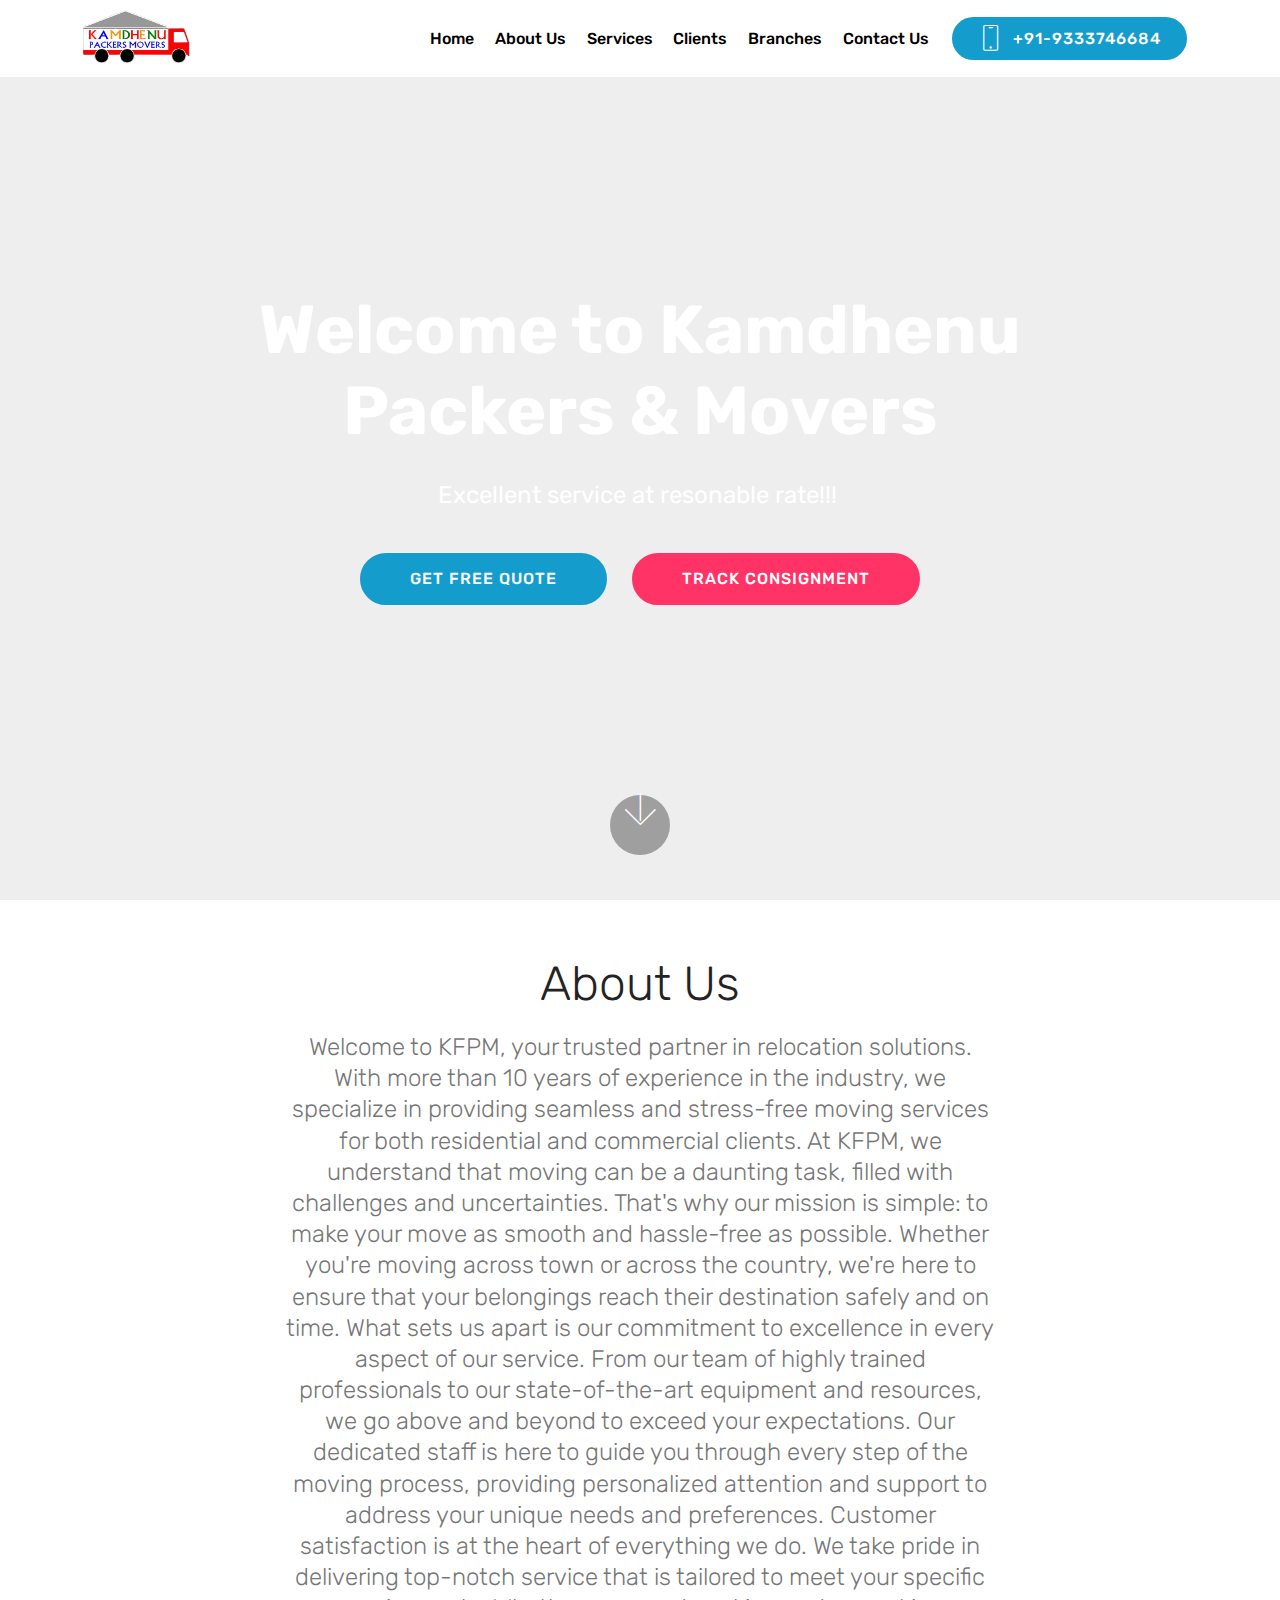
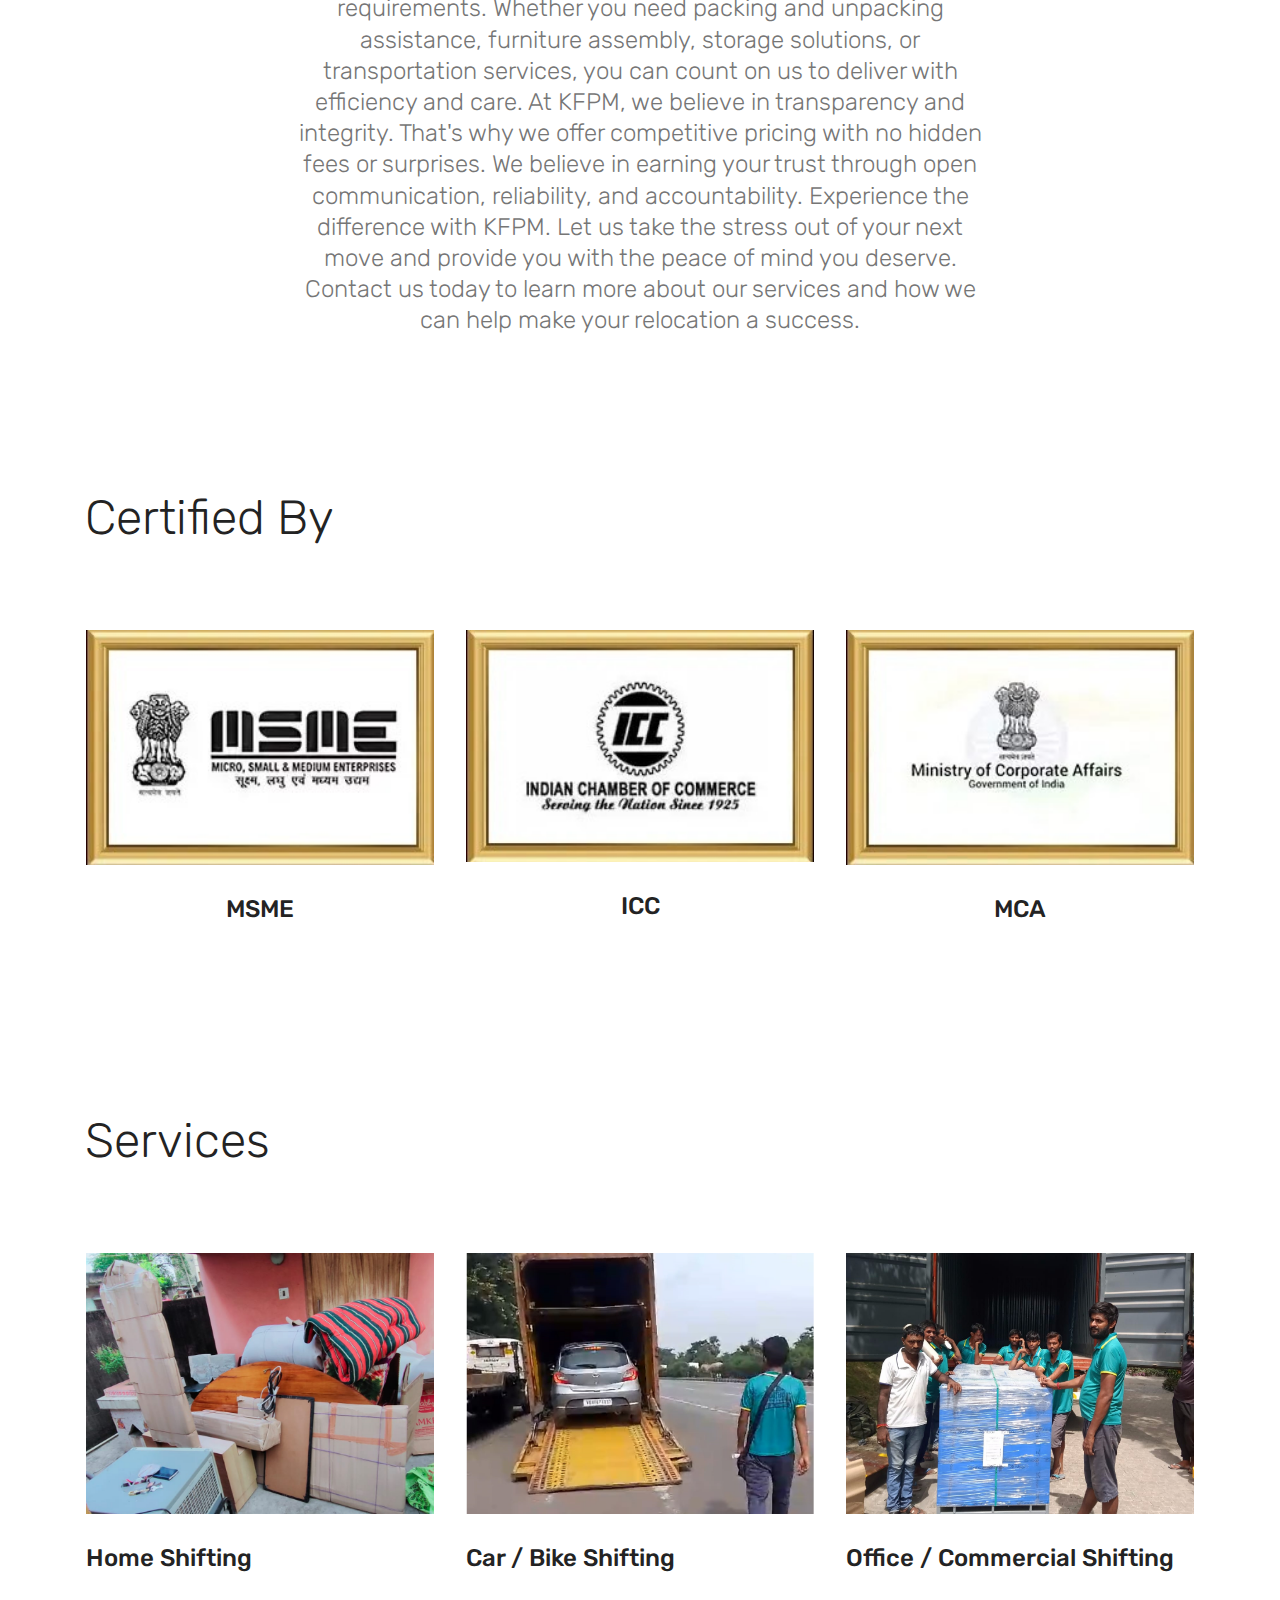
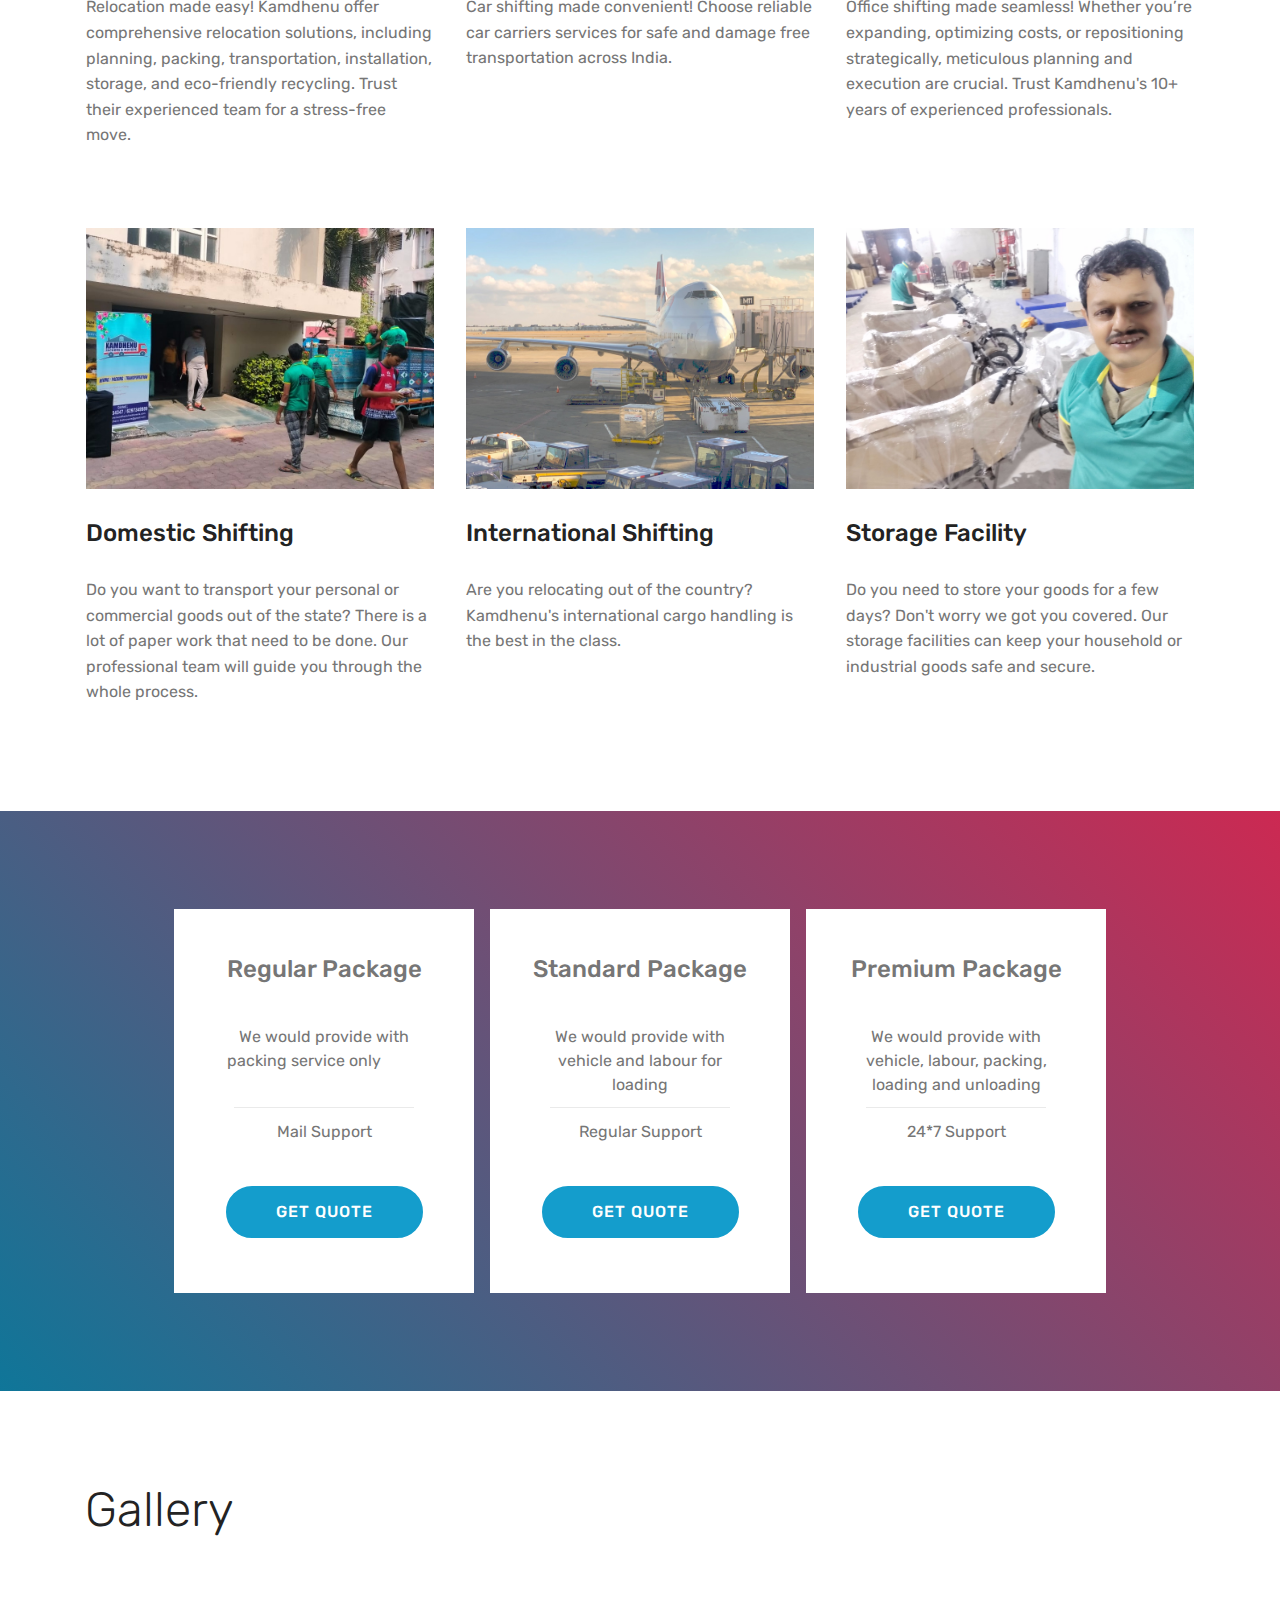
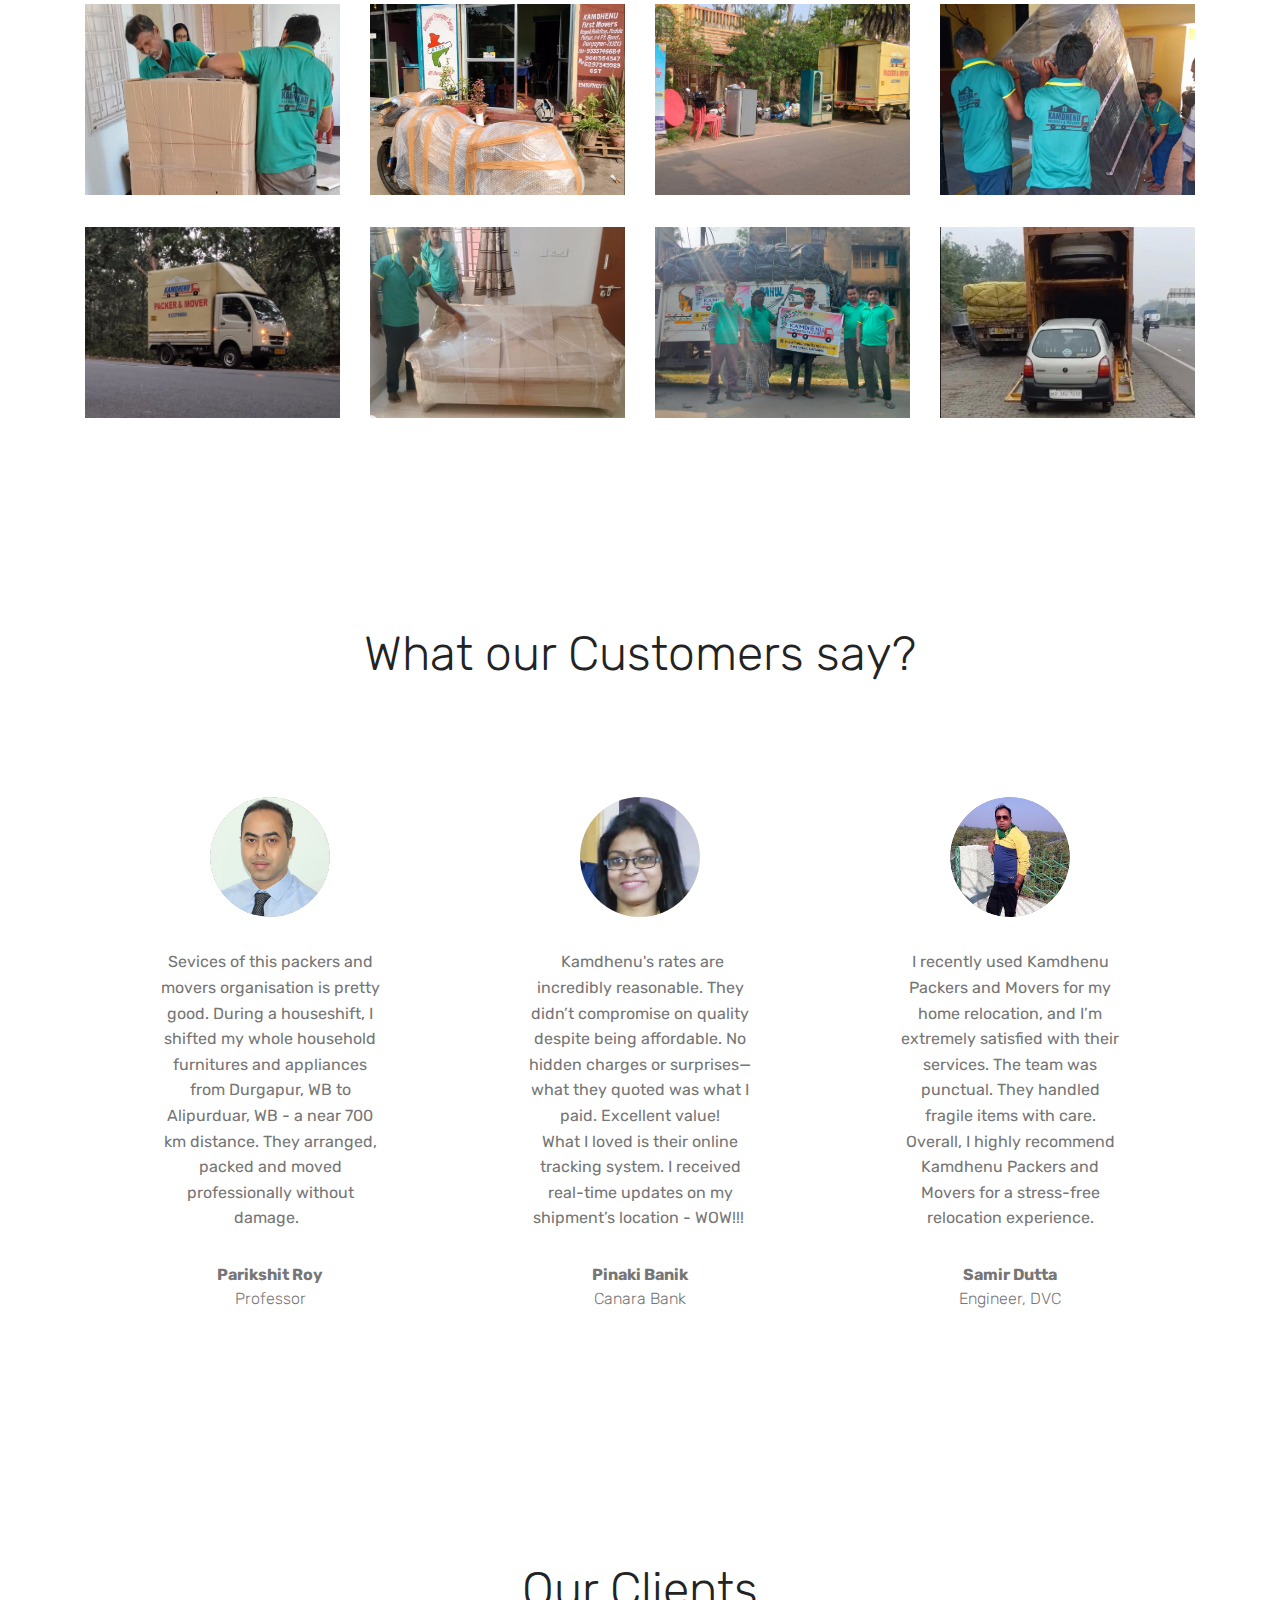
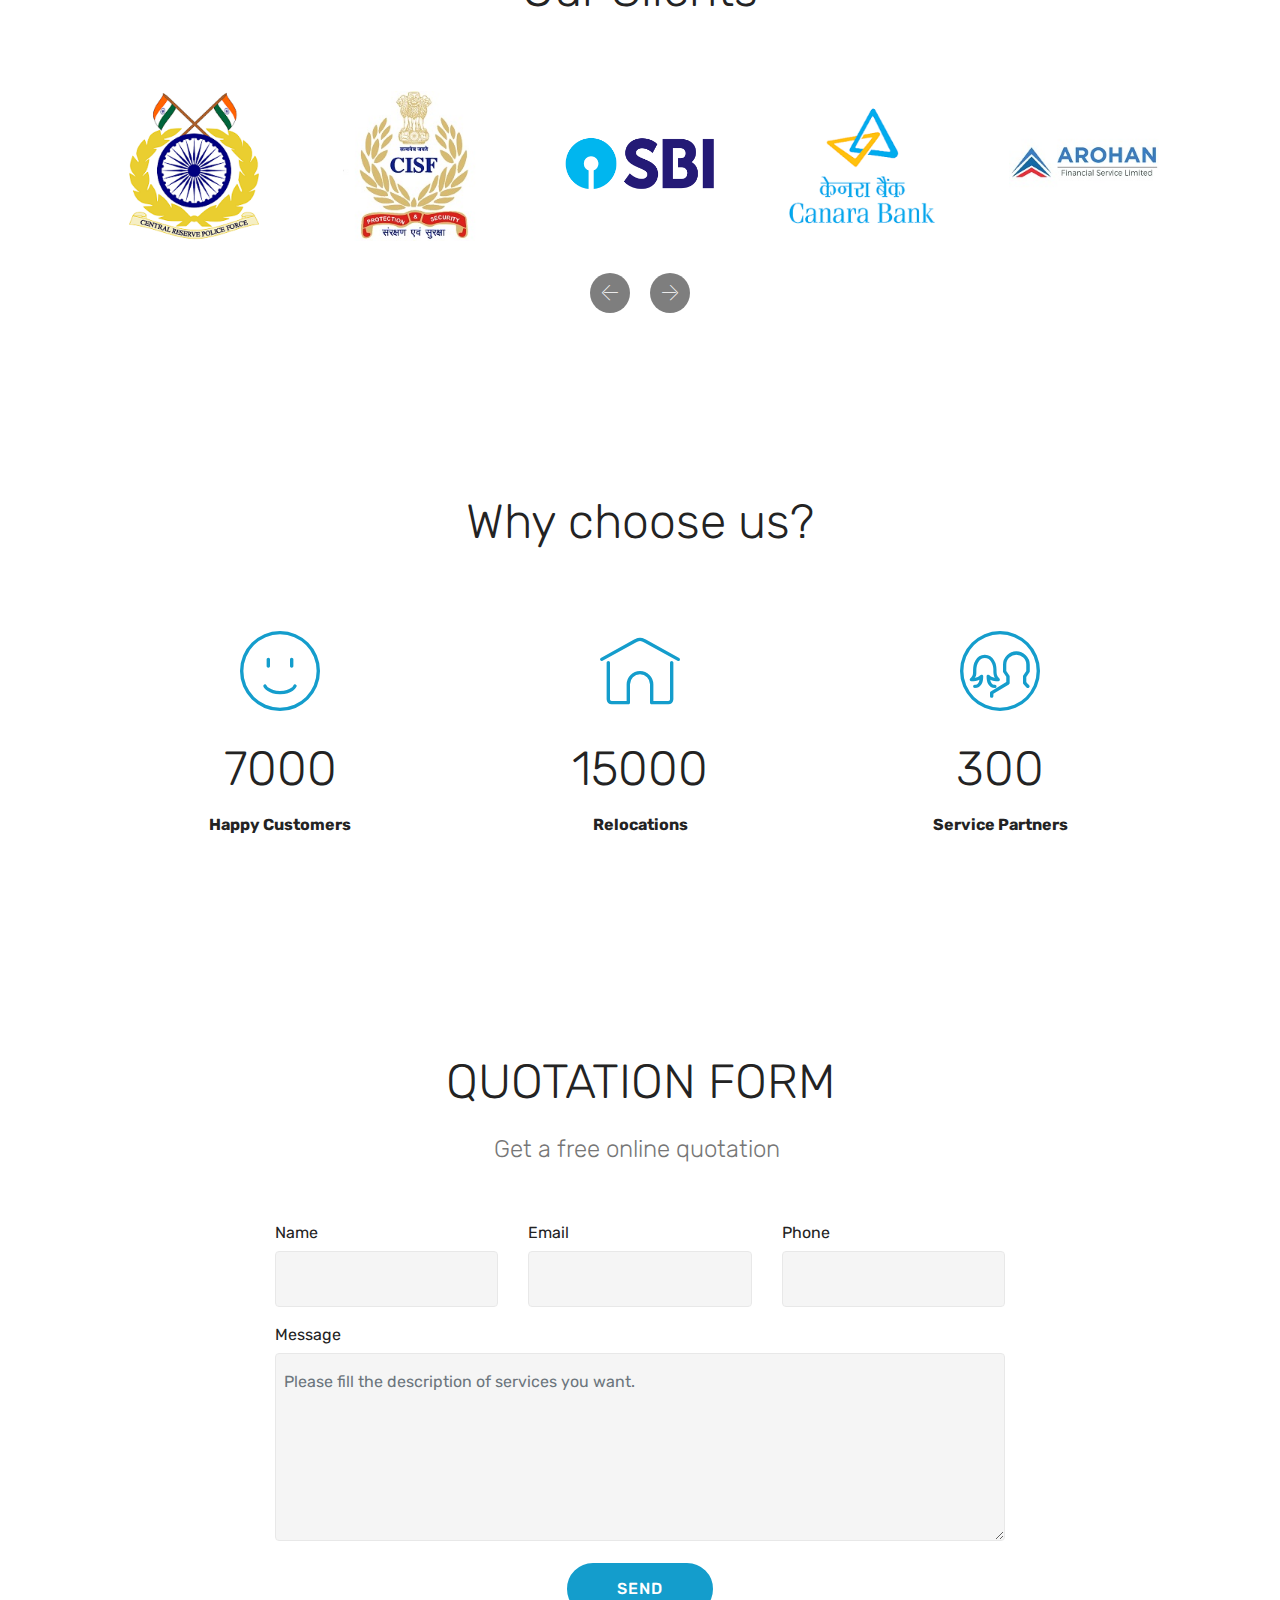
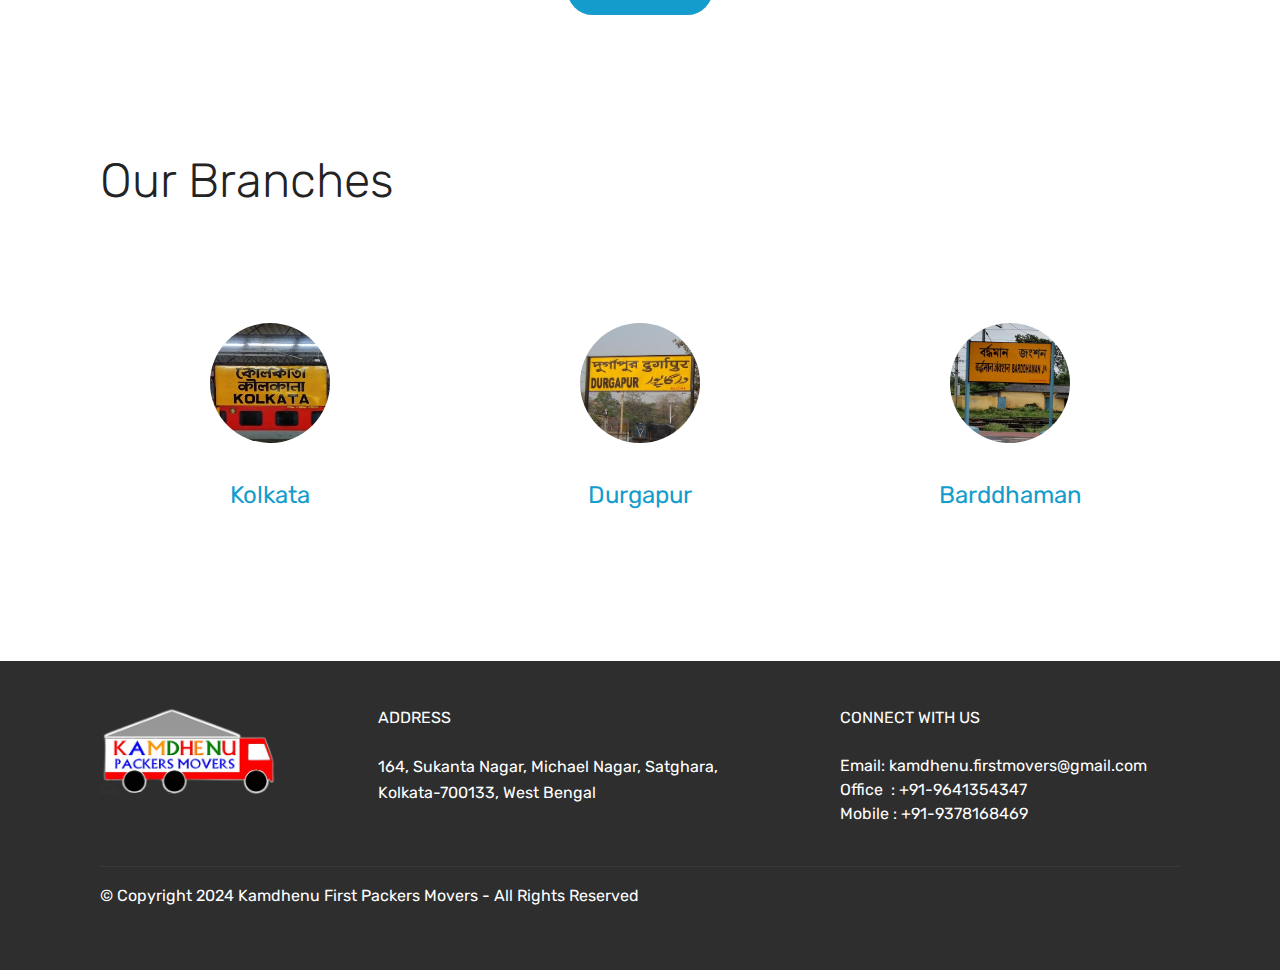
<file: index.html>
<!DOCTYPE html>
<html  >
<head>
  <!-- Site made with Mobirise Website Builder v4.12.4, https://mobirise.com -->
  <meta charset="UTF-8">
  <meta http-equiv="X-UA-Compatible" content="IE=edge">
  <meta name="generator" content="Mobirise v4.12.4, mobirise.com">
  <meta name="viewport" content="width=device-width, initial-scale=1, minimum-scale=1">
  <link rel="shortcut icon" href="assets/images/kamdhenu-logo.png" type="image/x-icon">
  <meta name="description" content="Kamdhenu First Packers Movers">
  
  
  <title>Kamdhenu First Movers</title>
  <link rel="stylesheet" href="assets/web/assets/mobirise-icons/mobirise-icons.css">
  <link rel="stylesheet" href="assets/bootstrap/css/bootstrap.min.css">
  <link rel="stylesheet" href="assets/bootstrap/css/bootstrap-grid.min.css">
  <link rel="stylesheet" href="assets/bootstrap/css/bootstrap-reboot.min.css">
  <link rel="stylesheet" href="assets/socicon/css/styles.css">
  <link rel="stylesheet" href="assets/dropdown/css/style.css">
  <link rel="stylesheet" href="assets/tether/tether.min.css">
  <link rel="stylesheet" href="assets/theme/css/style.css">
  <link rel="preload" as="style" href="assets/mobirise/css/mbr-additional.css"><link rel="stylesheet" href="assets/mobirise/css/mbr-additional.css" type="text/css">
  
  
  
</head>
<body>
  <section class="menu cid-u8tVF8v7Gf" once="menu" id="menu2-0">

    

    <nav class="navbar navbar-expand beta-menu navbar-dropdown align-items-center navbar-fixed-top navbar-toggleable-sm">
        <button class="navbar-toggler navbar-toggler-right" type="button" data-toggle="collapse" data-target="#navbarSupportedContent" aria-controls="navbarSupportedContent" aria-expanded="false" aria-label="Toggle navigation">
            <div class="hamburger">
                <span></span>
                <span></span>
                <span></span>
                <span></span>
            </div>
        </button>
        <div class="menu-logo">
            <div class="navbar-brand">
                <span class="navbar-logo">
                    <a href="index.html">
                        <img src="assets/images/kamdhenu-logo.png" alt="kamdhenu-logo" title="" style="height: 3.8rem;">
                    </a>
                </span>
                
            </div>
        </div>
        <div class="collapse navbar-collapse" id="navbarSupportedContent">
            <ul class="navbar-nav nav-dropdown" data-app-modern-menu="true"><li class="nav-item">
                    <a class="nav-link link text-black display-4" href="#kfpm-header">
                        Home</a>
                </li><li class="nav-item"><a class="nav-link link text-black display-4" href="#kfpm-about-us">
                        About Us</a></li><li class="nav-item"><a class="nav-link link text-black display-4" href="#kfpm-services">
                        Services
                    </a></li><li class="nav-item"><a class="nav-link link text-black display-4" href="#kfpm-clients">
                        Clients
                    </a></li><li class="nav-item"><a class="nav-link link text-black display-4" href="#kfpm-branches">
                        Branches</a></li>
                <li class="nav-item">
                    <a class="nav-link link text-black display-4" href="#kfpm-footer">
                        Contact Us
                    </a>
                </li></ul>
            <div class="navbar-buttons mbr-section-btn"><a class="btn btn-sm btn-primary display-4" href="tel:+1-234-567-8901">
                    <span class="btn-icon mbri-mobile mbr-iconfont mbr-iconfont-btn">
                    </span>
                    +91-9333746684</a></div>
        </div>
    </nav>
</section>

<section class="engine"><a href="https://mobirise.info/g">how to build a website for free</a></section><section class="header6 cid-u8tWBAwYqa mbr-fullscreen" data-bg-video="https://www.youtube.com/watch?v=yVcGQvITYHo" id="kfpm-header">

    

    <div class="mbr-overlay" style="opacity: 0; background-color: rgb(35, 35, 35);">
    </div>

    <div class="container">
        <div class="row justify-content-md-center">
            <div class="mbr-white col-md-10">
                <h1 class="mbr-section-title align-center mbr-bold pb-3 mbr-fonts-style display-1">Welcome to Kamdhenu Packers &amp; Movers</h1>
                <p class="mbr-text align-center pb-3 mbr-fonts-style display-5">Excellent service at resonable rate!!!&nbsp;</p>
                <div class="mbr-section-btn align-center"><a class="btn btn-md btn-primary display-4" href="#kfpm-quotation-form">GET FREE QUOTE</a>
                        <a class="btn btn-md btn-secondary display-4" href="track.html">TRACK CONSIGNMENT</a></div>
            </div>
        </div>
    </div>

    <div class="mbr-arrow hidden-sm-down" aria-hidden="true">
        <a href="#next">
            <i class="mbri-down mbr-iconfont"></i>
        </a>
    </div>
</section>

<section class="mbr-section content4 cid-u8uoBpOoKt" id="kfpm-about-us">

    

    <div class="container">
        <div class="media-container-row">
            <div class="title col-12 col-md-8">
                <h2 class="align-center pb-3 mbr-fonts-style display-2">
                    About Us</h2>
                <h3 class="mbr-section-subtitle align-center mbr-light mbr-fonts-style display-5">Welcome to KFPM, your trusted partner in relocation solutions. With more than 10 years of experience in the industry, we specialize in providing seamless and stress-free moving services for both residential and commercial clients. At KFPM, we understand that moving can be a daunting task, filled with challenges and uncertainties. That's why our mission is simple: to make your move as smooth and hassle-free as possible. Whether you're moving across town or across the country, we're here to ensure that your belongings reach their destination safely and on time. What sets us apart is our commitment to excellence in every aspect of our service. From our team of highly trained professionals to our state-of-the-art equipment and resources, we go above and beyond to exceed your expectations. Our dedicated staff is here to guide you through every step of the moving process, providing personalized attention and support to address your unique needs and preferences. Customer satisfaction is at the heart of everything we do. We take pride in delivering top-notch service that is tailored to meet your specific requirements. Whether you need packing and unpacking assistance, furniture assembly, storage solutions, or transportation services, you can count on us to deliver with efficiency and care. At KFPM, we believe in transparency and integrity. That's why we offer competitive pricing with no hidden fees or surprises. We believe in earning your trust through open communication, reliability, and accountability. Experience the difference with KFPM. Let us take the stress out of your next move and provide you with the peace of mind you deserve. Contact us today to learn more about our services and how we can help make your relocation a success.</h3>
                
            </div>
        </div>
    </div>
</section>

<section class="services1 cid-u9y5QZ4YcE" id="services1-o">
    <!---->
    
    <!---->
    <!--Overlay-->
    
    <!--Container-->
    <div class="container">
        <div class="row justify-content-center">
            <!--Titles-->
            <div class="title pb-5 col-12">
                <h2 class="align-left pb-3 mbr-fonts-style display-2">
                    Certified By</h2>
                
            </div>
            <!--Card-1-->
            <div class="card col-12 col-md-6 p-3 col-lg-4">
                <div class="card-wrapper">
                    <div class="card-img">
                        <img src="assets/images/certification-4.jpeg" alt="Mobirise" title="">
                    </div>
                    <div class="card-box">
                        <h4 class="card-title mbr-fonts-style display-5">
                            MSME</h4>
                        
                        <!--Btn-->
                        
                    </div>
                </div>
            </div>
            <!--Card-2-->
            <div class="card col-12 col-md-6 p-3 col-lg-4">
                <div class="card-wrapper">
                    <div class="card-img">
                        <img src="assets/images/icc.jpeg" alt="Mobirise" title="">
                    </div>
                    <div class="card-box">
                        <h4 class="card-title mbr-fonts-style display-5">
                            ICC</h4>
                        
                        <!--Btn-->
                        
                    </div>
                </div>
            </div>
            <!--Card-3-->
            <div class="card col-12 col-md-6 p-3 col-lg-4 last-child">
                <div class="card-wrapper">
                    <div class="card-img">
                        <img src="assets/images/mca.jpeg" alt="Mobirise" title="">
                    </div>
                    <div class="card-box">
                        <h4 class="card-title mbr-fonts-style display-5">
                            MCA</h4>
                        
                        <!--Btn-->
                        
                    </div>
                </div>
            </div>
            <!--Card-4-->
            
        </div>
    </div>
</section>

<section class="services1 cid-uad7JoV88j" id="kfpm-services">
    <!---->
    
    <!---->
    <!--Overlay-->
    
    <!--Container-->
    <div class="container">
        <div class="row justify-content-center">
            <!--Titles-->
            <div class="title pb-5 col-12">
                <h2 class="align-left pb-3 mbr-fonts-style display-2">
                    Services</h2>
                
            </div>
            <!--Card-1-->
            <div class="card col-12 col-md-6 p-3 col-lg-4">
                <div class="card-wrapper">
                    <div class="card-img">
                        <img src="assets/images/home-shifting.jpg" alt="Mobirise" title="">
                    </div>
                    <div class="card-box">
                        <h4 class="card-title mbr-fonts-style display-5">Home Shifting</h4>
                        <p class="mbr-text mbr-fonts-style display-7">
                            Relocation made easy! Kamdhenu offer comprehensive relocation solutions, including planning, packing, transportation, installation, storage, and eco-friendly recycling. Trust their experienced team for a stress-free move. &nbsp;</p>
                        <!--Btn-->
                        
                    </div>
                </div>
            </div>
            <!--Card-2-->
            <div class="card col-12 col-md-6 p-3 col-lg-4">
                <div class="card-wrapper">
                    <div class="card-img">
                        <img src="assets/images/car-shifting.png" alt="Mobirise" title="">
                    </div>
                    <div class="card-box">
                        <h4 class="card-title mbr-fonts-style display-5">Car / Bike Shifting</h4>
                        <p class="mbr-text mbr-fonts-style display-7">Car shifting made convenient! Choose reliable car carriers services for safe and damage free transportation across India.</p>
                        <!--Btn-->
                        
                    </div>
                </div>
            </div>
            <!--Card-3-->
            <div class="card col-12 col-md-6 p-3 col-lg-4 last-child">
                <div class="card-wrapper">
                    <div class="card-img">
                        <img src="assets/images/commercial-shifting.jpeg" alt="Mobirise" title="">
                    </div>
                    <div class="card-box">
                        <h4 class="card-title mbr-fonts-style display-5">Office / Commercial Shifting</h4>
                        <p class="mbr-text mbr-fonts-style display-7">
                            Office shifting made seamless! Whether you’re expanding, optimizing costs, or repositioning strategically, meticulous planning and execution are crucial. Trust Kamdhenu's 10+ years of experienced professionals.</p>
                        <!--Btn-->
                        
                    </div>
                </div>
            </div>
            <!--Card-4-->
            
        </div>
    </div>
</section>

<section class="services1 cid-uad7TsC7kh" id="services1-18">
    <!---->
    
    <!---->
    <!--Overlay-->
    
    <!--Container-->
    <div class="container">
        <div class="row justify-content-center">
            <!--Titles-->
            <div class="title pb-5 col-12">
                
                
            </div>
            <!--Card-1-->
            <div class="card col-12 col-md-6 p-3 col-lg-4">
                <div class="card-wrapper">
                    <div class="card-img">
                        <img src="assets/images/domestic-shifting.jpeg" alt="Mobirise" title="">
                    </div>
                    <div class="card-box">
                        <h4 class="card-title mbr-fonts-style display-5">Domestic Shifting</h4>
                        <p class="mbr-text mbr-fonts-style display-7">
                            Do you want to transport your personal or commercial goods out of the state? There is a lot of paper work that need to be done. Our professional team will guide you through the whole process.</p>
                        <!--Btn-->
                        
                    </div>
                </div>
            </div>
            <!--Card-2-->
            <div class="card col-12 col-md-6 p-3 col-lg-4">
                <div class="card-wrapper">
                    <div class="card-img">
                        <img src="assets/images/international-shifting.jpeg" alt="Mobirise" title="">
                    </div>
                    <div class="card-box">
                        <h4 class="card-title mbr-fonts-style display-5">International Shifting</h4>
                        <p class="mbr-text mbr-fonts-style display-7">
                            Are you relocating out of the country? Kamdhenu's international cargo handling is the best in the class.</p>
                        <!--Btn-->
                        
                    </div>
                </div>
            </div>
            <!--Card-3-->
            <div class="card col-12 col-md-6 p-3 col-lg-4 last-child">
                <div class="card-wrapper">
                    <div class="card-img">
                        <img src="assets/images/storage-warehouse.jpeg" alt="Mobirise" title="">
                    </div>
                    <div class="card-box">
                        <h4 class="card-title mbr-fonts-style display-5">Storage Facility</h4>
                        <p class="mbr-text mbr-fonts-style display-7">Do you need to store your goods for a few days? Don't worry we got you covered. Our storage facilities can keep your household or industrial goods safe and secure.</p>
                        <!--Btn-->
                        
                    </div>
                </div>
            </div>
            <!--Card-4-->
            
        </div>
    </div>
</section>

<section class="pricing-table1 cid-uadEnaEGU8" id="pricing-tables1-1c">

    

    
    <div class="container">
        <div class="media-container-row">

            <div class="plan col-12 mx-2 my-2 justify-content-center col-lg-4">
                <div class="plan-header text-center pt-5">
                    <h3 class="plan-title mbr-fonts-style display-5">Regular Package</h3>
                    <div class="plan-price">
                        <span class="price-value mbr-fonts-style display-7">&nbsp;</span>
                        <span class="price-figure mbr-fonts-style display-7"></span>
                        <small class="price-term mbr-fonts-style display-7"></small>
                    </div>
                </div>
                <div class="plan-body pb-5">
                    <div class="plan-list align-center">
                        <ul class="list-group list-group-flush mbr-fonts-style display-7">
                            <li class="list-group-item">We would provide with       packing service only &nbsp; &nbsp; &nbsp; &nbsp; &nbsp; &nbsp;</li>
                            <li class="list-group-item">
                                Mail Support</li>
                        </ul>
                    </div>
                    <div class="mbr-section-btn text-center pt-4"><a href="#kfpm-quotation-form" class="btn btn-primary display-4">GET QUOTE</a></div>
                </div>
            </div>

            <div class="plan col-12 mx-2 my-2 justify-content-center col-lg-4">
                <div class="plan-header text-center pt-5">
                    <h3 class="plan-title mbr-fonts-style display-5">Standard Package</h3>
                    <div class="plan-price">
                        <span class="price-value mbr-fonts-style display-7">&nbsp;</span>
                        <span class="price-figure mbr-fonts-style display-7"></span>
                        <small class="price-term mbr-fonts-style display-7"></small>
                    </div>
                </div>
                <div class="plan-body pb-5">
                    <div class="plan-list align-center">
                        <ul class="list-group list-group-flush mbr-fonts-style display-7">
                            <li class="list-group-item">We would provide with vehicle and labour for loading</li>
                            <li class="list-group-item">Regular Support</li>
                        </ul>
                    </div>
                    <div class="mbr-section-btn text-center pt-4"><a href="#kfpm-quotation-form" class="btn btn-primary display-4">GET QUOTE</a></div>
                </div>
            </div>

            <div class="plan col-12 mx-2 my-2 justify-content-center col-lg-4">
                <div class="plan-header text-center pt-5">
                    <h3 class="plan-title mbr-fonts-style display-5">
                        Premium Package</h3>
                    <div class="plan-price">
                        <span class="price-value mbr-fonts-style display-7">&nbsp;</span>
                        <span class="price-figure mbr-fonts-style display-7"></span>
                        <small class="price-term mbr-fonts-style display-7"></small>
                    </div>
                </div>
                <div class="plan-body pb-5">
                    <div class="plan-list align-center">
                        <ul class="list-group list-group-flush mbr-fonts-style display-7">
                            <li class="list-group-item">We would provide with vehicle, labour, packing, loading and unloading</li>
                            <li class="list-group-item">
                                24*7 Support</li>
                        </ul>
                    </div>
                    <div class="mbr-section-btn text-center pt-4"><a href="#kfpm-quotation-form" class="btn btn-primary display-4">GET QUOTE</a></div>
                </div>
            </div>

            
        </div>
    </div>
</section>

<section class="mbr-gallery gallery5 cid-u9NPGrIC2K" id="gallery5-14">

    

    

    <div class="container">
        <h3 class="mbr-section-title align-center mbr-fonts-style display-2">
            Gallery<br><br>
        </h3>
        
        <div class="row mbr-gallery" data-toggle="modal" data-target="#ugp99YOrrl">
            <div class="col-sm-6 col-md-4 col-lg-3 item gallery-image">
                <div class="item-wrapper">
                    <img class="w-100" src="assets/images/galary1.jpeg" alt="" data-slide-to="0" title="" data-target="#ugp99YOy2Z">
                </div>
            </div>
            <div class="col-sm-6 col-md-4 col-lg-3 item gallery-image">
                <div class="item-wrapper">
                    <img class="w-100" src="assets/images/galary2.jpeg" alt="" data-slide-to="1" title="" data-target="#ugp99YOy2Z">
                </div>
            </div>
            <div class="col-sm-6 col-md-4 col-lg-3 item gallery-image">
                <div class="item-wrapper">
                    <img class="w-100" src="assets/images/galary3.jpeg" alt="" data-slide-to="2" title="" data-target="#ugp99YOy2Z">
                </div>
            </div>
            <div class="col-sm-6 col-md-4 col-lg-3 item gallery-image">
                <div class="item-wrapper">
                    <img class="w-100" src="assets/images/galary4.jpeg" alt="" data-slide-to="3" title="" data-target="#ugp99YOy2Z">
                </div>
            </div><div class="col-sm-6 col-md-4 col-lg-3 item gallery-image">
                <div class="item-wrapper">
                    <img class="w-100" src="assets/images/galary5.jpeg" alt="" data-slide-to="4" title="" data-target="#ugp99YOy2Z">
                </div>
            </div><div class="col-sm-6 col-md-4 col-lg-3 item gallery-image">
                <div class="item-wrapper">
                    <img class="w-100" src="assets/images/galary6.jpeg" alt="" data-slide-to="5" title="" data-target="#ugp99YOy2Z">
                </div>
            </div><div class="col-sm-6 col-md-4 col-lg-3 item gallery-image">
                <div class="item-wrapper">
                    <img class="w-100" src="assets/images/galary7.jpg" alt="" data-slide-to="6" title="" data-target="#ugp99YOy2Z">
                </div>
            </div><div class="col-sm-6 col-md-4 col-lg-3 item gallery-image">
                <div class="item-wrapper">
                    <img class="w-100" src="assets/images/galary8.jpeg" alt="" data-slide-to="7" title="" data-target="#ugp99YOy2Z">
                </div>
            </div>
        </div>

        <div class="modal mbr-slider fade" tabindex="-1" role="dialog" aria-hidden="true" id="ugp99YOrrl">
            <div class="modal-dialog" role="document">
                <div class="modal-content">
                    <div class="modal-body">
                        <div class="carousel slide" data-ride="carousel" id="ugp99YOy2Z">
                            <div class="carousel-inner">
                                <div class="carousel-item active">
                                    <img class="d-block w-100" src="assets/images/galary1.jpeg" alt="">
                                </div>
                                <div class="carousel-item">
                                    <img class="d-block w-100" src="assets/images/galary2.jpeg" alt="">
                                </div>
                                <div class="carousel-item">
                                    <img class="d-block w-100" src="assets/images/galary3.jpeg" alt="">
                                </div>
                                <div class="carousel-item">
                                    <img class="d-block w-100" src="assets/images/galary4.jpeg" alt="">
                                </div><div class="carousel-item">
                                    <img class="d-block w-100" src="assets/images/galary5.jpeg" alt="">
                                </div><div class="carousel-item">
                                    <img class="d-block w-100" src="assets/images/galary6.jpeg" alt="">
                                </div><div class="carousel-item">
                                    <img class="d-block w-100" src="assets/images/galary7.jpg" alt="">
                                </div><div class="carousel-item">
                                    <img class="d-block w-100" src="assets/images/galary8.jpeg" alt="">
                                </div>
                            </div>
                            <ol class="carousel-indicators">
                                <li data-slide-to="0" class="active" data-target="#ugp99YOy2Z"></li>
                                <li data-slide-to="1" data-target="#ugp99YOy2Z"></li>
                                <li data-slide-to="2" data-target="#ugp99YOy2Z"></li>
                                <li data-slide-to="3" data-target="#ugp99YOy2Z"></li><li data-slide-to="4" data-target="#ugp99YOy2Z"></li><li data-slide-to="5" data-target="#ugp99YOy2Z"></li><li data-slide-to="6" data-target="#ugp99YOy2Z"></li><li data-slide-to="7" data-target="#ugp99YOy2Z"></li>
                            </ol>
                            <a role="button" href="" class="close" data-dismiss="modal" aria-label="Close">
                            </a>
                            <a class="carousel-control-prev carousel-control" role="button" data-slide="prev" href="#ugp99YOy2Z">
                                <span class="mbri-left mbr-iconfont" aria-hidden="true"></span>
                                <span class="sr-only">Previous</span>
                            </a>
                            <a class="carousel-control-next carousel-control" role="button" data-slide="next" href="#ugp99YOy2Z">
                                <span class="mbri-right mbr-iconfont" aria-hidden="true"></span>
                                <span class="sr-only">Next</span>
                            </a>
                        </div>
                    </div>
                </div>
            </div>
        </div>
    </div>
</section>

<section class="testimonials1 cid-uadyzATF3i" id="testimonials1-1b">

    

    
    <div class="container">
        <div class="media-container-row">
            <div class="title col-12 align-center">
                <h2 class="pb-3 mbr-fonts-style display-2">
                    What our Customers say?</h2>
                
            </div>
        </div>
    </div>

    <div class="container pt-3 mt-2">
        <div class="media-container-row">
            <div class="mbr-testimonial p-3 align-center col-12 col-md-6 col-lg-4">
                <div class="panel-item p-3">
                    <div class="card-block">
                        <div class="testimonial-photo">
                            <img src="assets/images/parikshit-roy.png" alt="" title="">
                        </div>
                        <p class="mbr-text mbr-fonts-style display-7">
                           Sevices of this packers and movers organisation is pretty good. During a houseshift, I shifted my whole household furnitures and appliances from Durgapur, WB to Alipurduar, WB - a near 700 km distance. They arranged, packed and moved professionally without damage. &nbsp;<br>
                        </p>
                    </div>
                    <div class="card-footer">
                        <div class="mbr-author-name mbr-bold mbr-fonts-style display-7">Parikshit Roy</div>
                        <small class="mbr-author-desc mbr-italic mbr-light mbr-fonts-style display-7">
                               Professor</small>
                    </div>
                </div>
            </div>

            <div class="mbr-testimonial p-3 align-center col-12 col-md-6 col-lg-4">
                <div class="panel-item p-3">
                    <div class="card-block">
                        <div class="testimonial-photo">
                            <img src="assets/images/juhi.png" alt="" title="">
                        </div>
                        <p class="mbr-text mbr-fonts-style display-7">&nbsp;Kamdhenu's rates are incredibly reasonable. They didn’t compromise on quality despite being affordable.
No hidden charges or surprises—what they quoted was what I paid. Excellent value!
<br>What I loved is their online tracking system. I received real-time updates on my shipment’s location - WOW!!!&nbsp;<br></p>
                    </div>
                    <div class="card-footer">
                        <div class="mbr-author-name mbr-bold mbr-fonts-style display-7">
                             Pinaki Banik</div>
                        <small class="mbr-author-desc mbr-italic mbr-light mbr-fonts-style display-7">Canara Bank</small>
                    </div>
                </div>
            </div>

            <div class="mbr-testimonial p-3 align-center col-12 col-md-6 col-lg-4">
                <div class="panel-item p-3">
                    <div class="card-block">
                        <div class="testimonial-photo">
                            <img src="assets/images/samir-dutta.png" alt="" title="">
                        </div>
                        <p class="mbr-text mbr-fonts-style display-7">I recently used Kamdhenu Packers and Movers for my home relocation, and I’m extremely satisfied with their services. The team was punctual. They handled fragile items with care.
Overall, I highly recommend Kamdhenu Packers and Movers for a stress-free relocation experience.</p>
                    </div>
                    <div class="card-footer">
                        <div class="mbr-author-name mbr-bold mbr-fonts-style display-7">
                             Samir Dutta</div>
                        <small class="mbr-author-desc mbr-italic mbr-light mbr-fonts-style display-7">
                               Engineer, DVC</small>
                    </div>
                </div>
            </div>

            

            

            
        </div>
    </div>   
</section>

<section class="clients cid-u9ydQXftvJ" data-interval="false" id="kfpm-clients">
      

    
        <div class="container mb-5">
            <div class="media-container-row">
                <div class="col-12 align-center">
                    <h2 class="mbr-section-title pb-3 mbr-fonts-style display-2">
                        Our Clients
                    </h2>
                    
                </div>
            </div>
        </div>

    <div class="container">
        <div class="carousel slide" role="listbox" data-pause="true" data-keyboard="false" data-ride="carousel" data-interval="5000">
            <div class="carousel-inner" data-visible="5">
                
                
                
                
                
            <div class="carousel-item ">
                    <div class="media-container-row">
                        <div class="col-md-12">
                            <div class="wrap-img ">
                                <img src="assets/images/crpf-2.png" class="img-responsive clients-img" alt="crpf" title="">
                            </div>
                        </div>
                    </div>
                </div><div class="carousel-item ">
                    <div class="media-container-row">
                        <div class="col-md-12">
                            <div class="wrap-img ">
                                <img src="assets/images/cisf.jpg" class="img-responsive clients-img" alt="cisf" title="">
                            </div>
                        </div>
                    </div>
                </div><div class="carousel-item ">
                    <div class="media-container-row">
                        <div class="col-md-12">
                            <div class="wrap-img ">
                                <img src="assets/images/sbi-1.png" class="img-responsive clients-img" alt="sbi" title="">
                            </div>
                        </div>
                    </div>
                </div><div class="carousel-item ">
                    <div class="media-container-row">
                        <div class="col-md-12">
                            <div class="wrap-img ">
                                <img src="assets/images/canarabank-3.png" class="img-responsive clients-img" alt="canara-bank" title="">
                            </div>
                        </div>
                    </div>
                </div><div class="carousel-item ">
                    <div class="media-container-row">
                        <div class="col-md-12">
                            <div class="wrap-img ">
                                <img src="assets/images/arohan-1.jpg" class="img-responsive clients-img" alt="arohan" title="">
                            </div>
                        </div>
                    </div>
                </div><div class="carousel-item ">
                    <div class="media-container-row">
                        <div class="col-md-12">
                            <div class="wrap-img ">
                                <img src="assets/images/dvc.png" class="img-responsive clients-img" alt="dvc" title="">
                            </div>
                        </div>
                    </div>
                </div></div>
            <div class="carousel-controls">
                <a data-app-prevent-settings="" class="carousel-control carousel-control-prev" role="button" data-slide="prev">
                    <span aria-hidden="true" class="mbri-left mbr-iconfont"></span>
                    <span class="sr-only">Previous</span>
                </a>
                <a data-app-prevent-settings="" class="carousel-control carousel-control-next" role="button" data-slide="next">
                    <span aria-hidden="true" class="mbri-right mbr-iconfont"></span>
                    <span class="sr-only">Next</span>
                </a>
            </div>
        </div>
    </div>
</section>

<section class="counters1 counters cid-ucS2R0nW2u" id="counters1-1e">

    

    

    <div class="container">
        <h2 class="mbr-section-title pb-3 align-center mbr-fonts-style display-2">Why choose us?</h2>
        

        <div class="container pt-4 mt-2">
            <div class="media-container-row">
                <div class="card p-3 align-center col-12 col-md-6 col-lg-4">
                    <div class="panel-item p-3">
                        <div class="card-img pb-3">
                            <span class="mbr-iconfont mbri-smile-face"></span>
                        </div>

                        <div class="card-text">
                            <h3 class="count pt-3 pb-3 mbr-fonts-style display-2">7000</h3>
                            <h4 class="mbr-content-title mbr-bold mbr-fonts-style display-7">Happy Customers</h4>
                            
                        </div>
                    </div>
                </div>


                <div class="card p-3 align-center col-12 col-md-6 col-lg-4">
                    <div class="panel-item p-3">
                        <div class="card-img pb-3">
                            <span class="mbr-iconfont mbri-home"></span>
                        </div>
                        <div class="card-text">
                            <h3 class="count pt-3 pb-3 mbr-fonts-style display-2">
                                  15000</h3>
                            <h4 class="mbr-content-title mbr-bold mbr-fonts-style display-7">Relocations</h4>
                            
                        </div>
                    </div>
                </div>

                <div class="card p-3 align-center col-12 col-md-6 col-lg-4">
                    <div class="panel-item p-3">
                        <div class="card-img pb-3">
                            <span class="mbr-iconfont mbri-users"></span>
                        </div>
                        <div class="card-text">
                            <h3 class="count pt-3 pb-3 mbr-fonts-style display-2">
                                  300
                            </h3>
                            <h4 class="mbr-content-title mbr-bold mbr-fonts-style display-7">
                                Service Partners</h4>
                            
                        </div>
                    </div>
                </div>


                
            </div>
        </div>
   </div>
</section>

<section class="mbr-section form1 cid-u8urni9j1k" id="kfpm-quotation-form">

    

    
    <div class="container">
        <div class="row justify-content-center">
            <div class="title col-12 col-lg-8">
                <h2 class="mbr-section-title align-center pb-3 mbr-fonts-style display-2">QUOTATION FORM</h2>
                <h3 class="mbr-section-subtitle align-center mbr-light pb-3 mbr-fonts-style display-5">
                    Get a free online quotation&nbsp;</h3>
            </div>
        </div>
    </div>
    <div class="container">
        <div class="row justify-content-center">
            <div class="media-container-column col-lg-8" data-form-type="formoid">
                <!---Formbuilder Form--->
                <form action="https://mobirise.com/" method="POST" class="mbr-form form-with-styler" data-form-title="Mobirise Form"><input type="hidden" name="email" data-form-email="true" value="QbPTun5cnuun2PkQXNzJIIOPiuDKCTkCXSk+CXAETBPrjtHwKKs330kJG4OdKPEakUZXguju+DTKvuxVCtu1n/F1IKEF3OPTx0J7nT5LIABt5LxzgIdLR4yO1hPtuIQI">
                    <div class="row">
                        <div hidden="hidden" data-form-alert="" class="alert alert-success col-12">We got it. Will contact you soon!</div>
                        <div hidden="hidden" data-form-alert-danger="" class="alert alert-danger col-12">
                        </div>
                    </div>
                    <div class="dragArea row">
                        <div class="col-md-4  form-group" data-for="name">
                            <label for="name-kfpm-quotation-form" class="form-control-label mbr-fonts-style display-7">Name</label>
                            <input type="text" name="name" data-form-field="Name" required="required" class="form-control display-7" id="name-kfpm-quotation-form">
                        </div>
                        <div class="col-md-4  form-group" data-for="email">
                            <label for="email-kfpm-quotation-form" class="form-control-label mbr-fonts-style display-7">Email</label>
                            <input type="email" name="email" data-form-field="Email" required="required" class="form-control display-7" id="email-kfpm-quotation-form">
                        </div>
                        <div data-for="phone" class="col-md-4  form-group">
                            <label for="phone-kfpm-quotation-form" class="form-control-label mbr-fonts-style display-7">Phone</label>
                            <input type="tel" name="phone" data-form-field="Phone" class="form-control display-7" id="phone-kfpm-quotation-form">
                        </div>
                        <div data-for="message" class="col-md-12 form-group">
                            <label for="message-kfpm-quotation-form" class="form-control-label mbr-fonts-style display-7">Message</label>
                            <textarea name="message" data-form-field="Message" class="form-control display-7" placeholder="Please fill the description of services you want." id="message-kfpm-quotation-form"></textarea>
                        </div>
                        <div class="col-md-12 input-group-btn align-center"><button type="submit" class="btn btn-primary btn-form display-4">SEND</button></div>
                    </div>
                </form><!---Formbuilder Form--->
            </div>
        </div>
    </div>
</section>

<section class="testimonials1 cid-ud6n6CrH3b" id="kfpm-branches">

    

    
    <div class="container">
        <div class="media-container-row">
            <div class="title col-12 align-center">
                <h2 class="pb-3 mbr-fonts-style display-2">Our Branches</h2>
                
            </div>
        </div>
    </div>

    <div class="container pt-3 mt-2">
        <div class="media-container-row">
            <div class="mbr-testimonial p-3 align-center col-12 col-md-6 col-lg-4">
                <div class="panel-item p-3">
                    <div class="card-block">
                        <div class="testimonial-photo">
                            <a href="index.html"><img src="assets/images/kolkata.jpg" alt="kolkata" title=""></a>
                        </div>
                        <p class="mbr-text mbr-fonts-style display-5"><a href="index.html">Kolkata</a></p>
                    </div>
                    <div class="card-footer">
                        
                        
                    </div>
                </div>
            </div>

            <div class="mbr-testimonial p-3 align-center col-12 col-md-6 col-lg-4">
                <div class="panel-item p-3">
                    <div class="card-block">
                        <div class="testimonial-photo">
                            <a href="durgapur.html"><img src="assets/images/dgr.jpg" alt="durgapur" title=""></a>
                        </div>
                        <p class="mbr-text mbr-fonts-style display-5">
                           <a href="durgapur.html">Durgapur</a></p>
                    </div>
                    <div class="card-footer">
                        
                        
                    </div>
                </div>
            </div>

            <div class="mbr-testimonial p-3 align-center col-12 col-md-6 col-lg-4">
                <div class="panel-item p-3">
                    <div class="card-block">
                        <div class="testimonial-photo">
                            <a href="barddhaman.html"><img src="assets/images/barddhaman.png" alt="barddhaman" title=""></a>
                        </div>
                        <p class="mbr-text mbr-fonts-style display-5"><a href="barddhaman.html">Barddhaman</a></p>
                    </div>
                    <div class="card-footer">
                        
                        
                    </div>
                </div>
            </div>

            

            

            
        </div>
    </div>   
</section>

<section class="footer4 cid-ud7w5wNhGz" id="kfpm-footer">

    

    

    <div class="container">
        <div class="media-container-row content mbr-white">
            <div class="col-md-3 col-sm-4">
                <div class="mb-3 img-logo">
                    
                        <img src="assets/images/kamdhenu-logo.png" alt="kamdhenu-logo" title="">
                    
                </div>
                <p class="mb-3 mbr-fonts-style foot-title display-7"></p>
                <p class="mbr-text mbr-fonts-style mbr-links-column display-7"></p>
            </div>
            <div class="col-md-4 col-sm-8">
                <p class="mb-4 foot-title mbr-fonts-style display-7">
                    ADDRESS</p>
                <p class="mbr-text mbr-fonts-style foot-text display-7">
                    164, Sukanta Nagar, Michael Nagar, Satghara, Kolkata-700133, West Bengal<br></p>
            </div>
            <div class="col-md-4 offset-md-1 col-sm-12">
                
                
                
                <p class="mb-4 mbr-fonts-style foot-title display-7">
                    CONNECT WITH US<br><br>Email: kamdhenu.firstmovers@gmail.com 
<br>Office &nbsp;: +91-9641354347<br>Mobile : +91-9378168469<br>
                </p>
                
            </div>
        </div>
        <div class="footer-lower">
            <div class="media-container-row">
                <div class="col-sm-12">
                    <hr>
                </div>
            </div>
            <div class="media-container-row mbr-white">
                <div class="col-sm-12 copyright">
                    <p class="mbr-text mbr-fonts-style display-7">
                        © Copyright 2024 Kamdhenu First Packers Movers - All Rights Reserved
                    </p>
                </div>
            </div>
        </div>
    </div>
</section>


  <script src="assets/web/assets/jquery/jquery.min.js"></script>
  <script src="assets/popper/popper.min.js"></script>
  <script src="assets/bootstrap/js/bootstrap.min.js"></script>
  <script src="assets/smoothscroll/smooth-scroll.js"></script>
  <script src="assets/dropdown/js/nav-dropdown.js"></script>
  <script src="assets/dropdown/js/navbar-dropdown.js"></script>
  <script src="assets/touchswipe/jquery.touch-swipe.min.js"></script>
  <script src="assets/ytplayer/jquery.mb.ytplayer.min.js"></script>
  <script src="assets/vimeoplayer/jquery.mb.vimeo_player.js"></script>
  <script src="assets/bootstrapcarouselswipe/bootstrap-carousel-swipe.js"></script>
  <script src="assets/mbr-clients-slider/mbr-clients-slider.js"></script>
  <script src="assets/viewportchecker/jquery.viewportchecker.js"></script>
  <script src="assets/tether/tether.min.js"></script>
  <script src="assets/theme/js/script.js"></script>
  <script src="assets/formoid/formoid.min.js"></script>
  
  
</body>
</html>
</file>
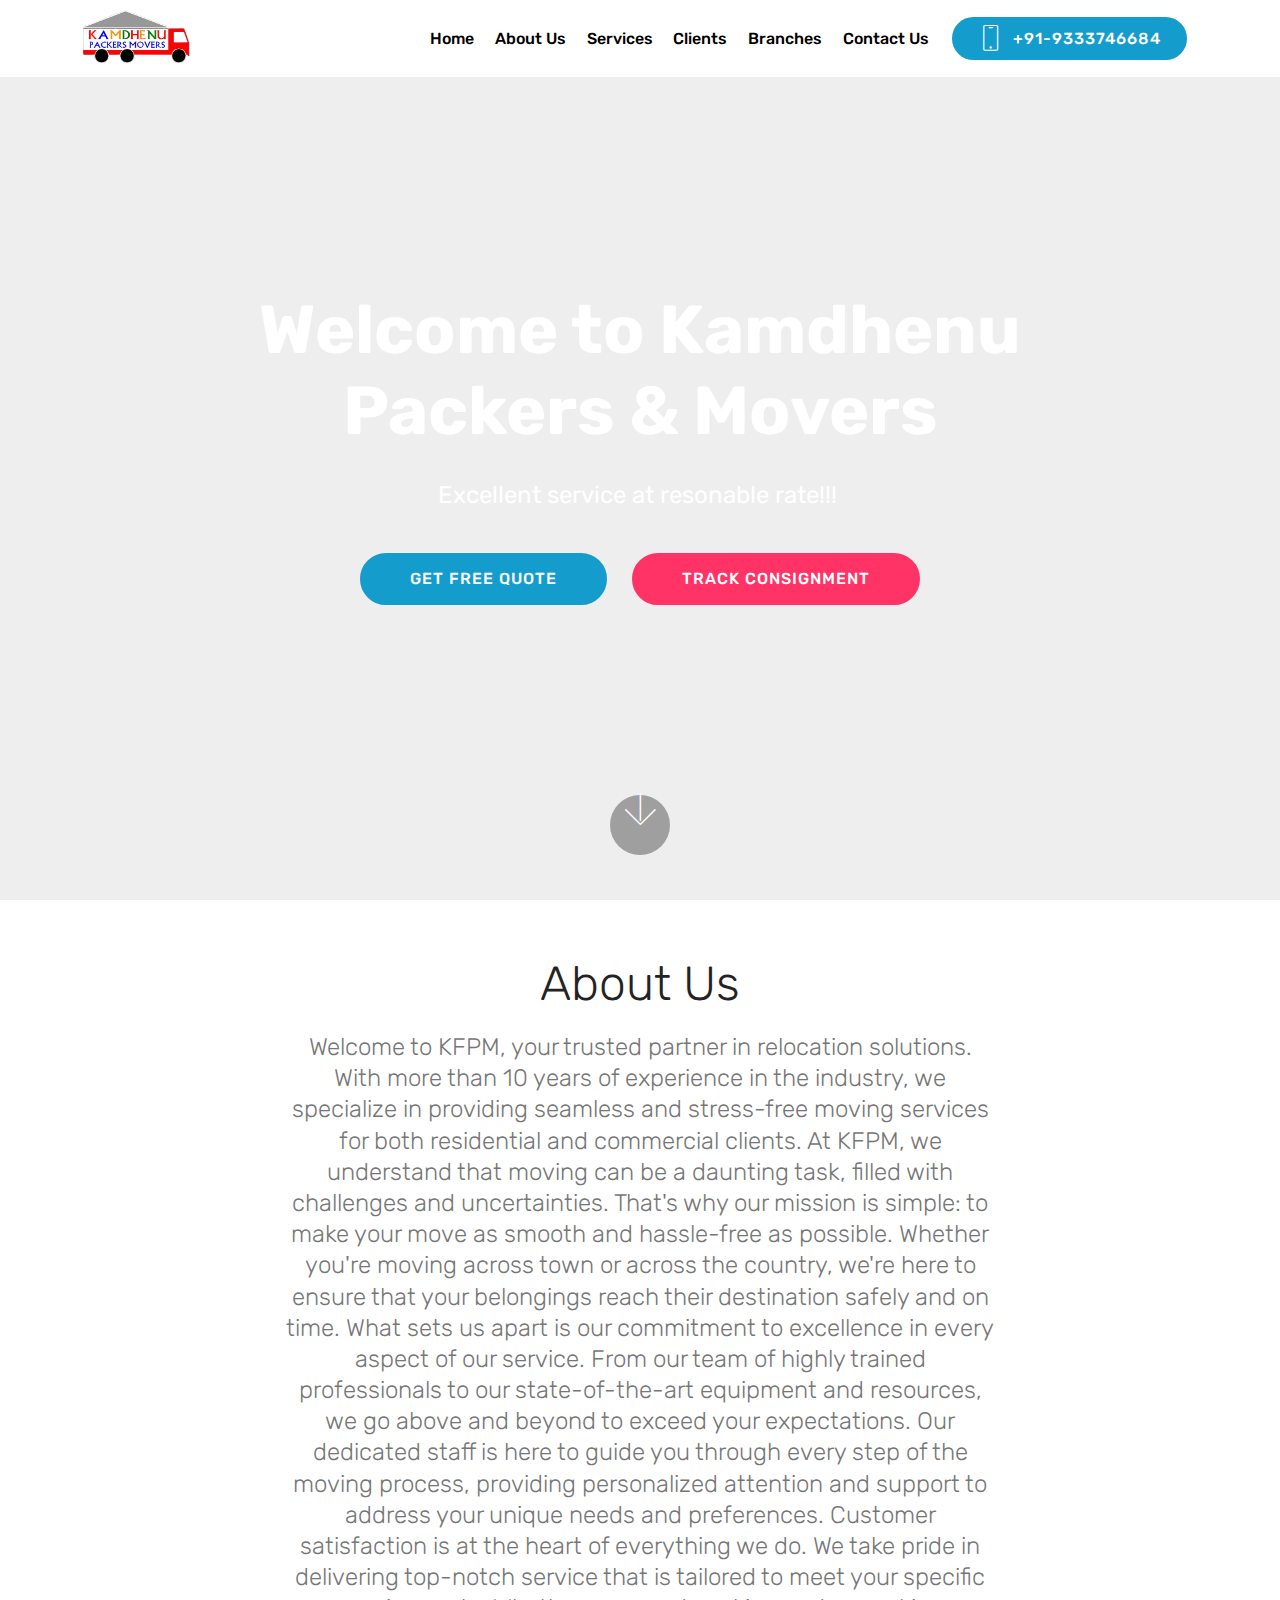
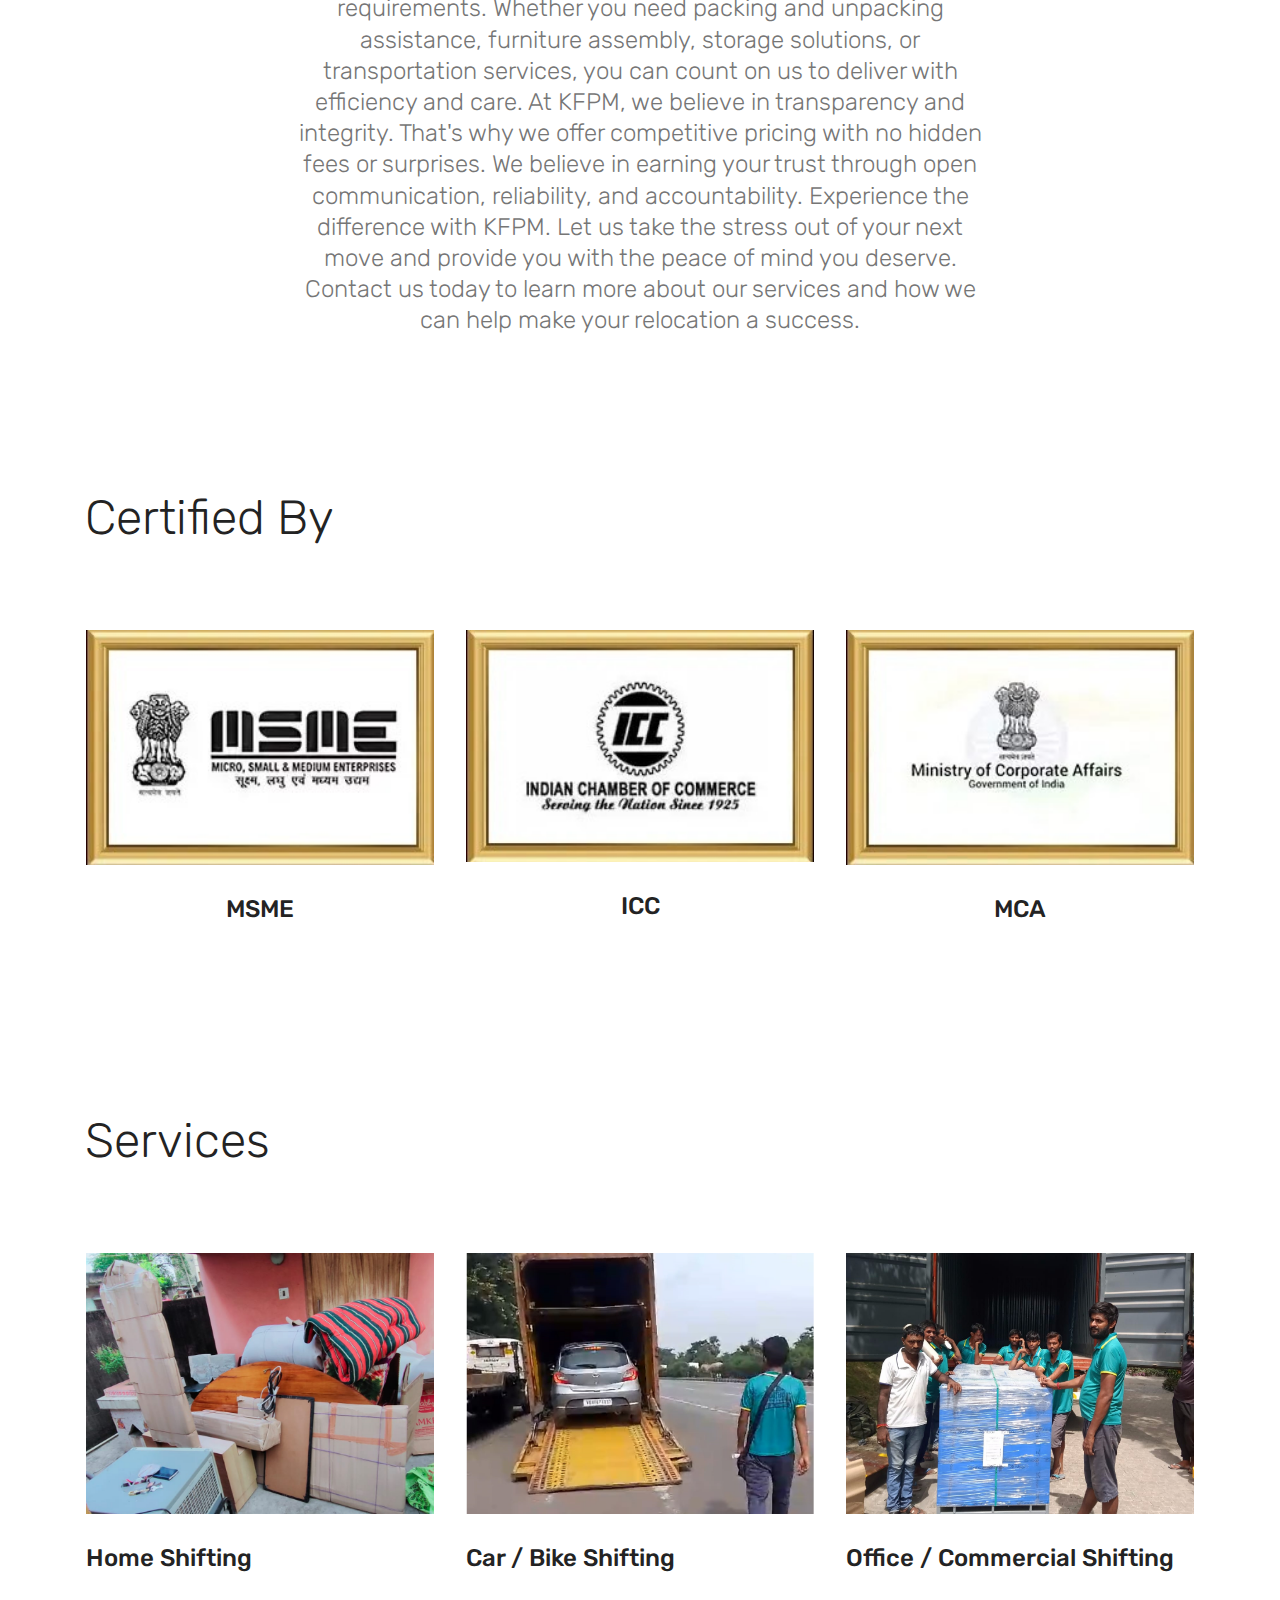
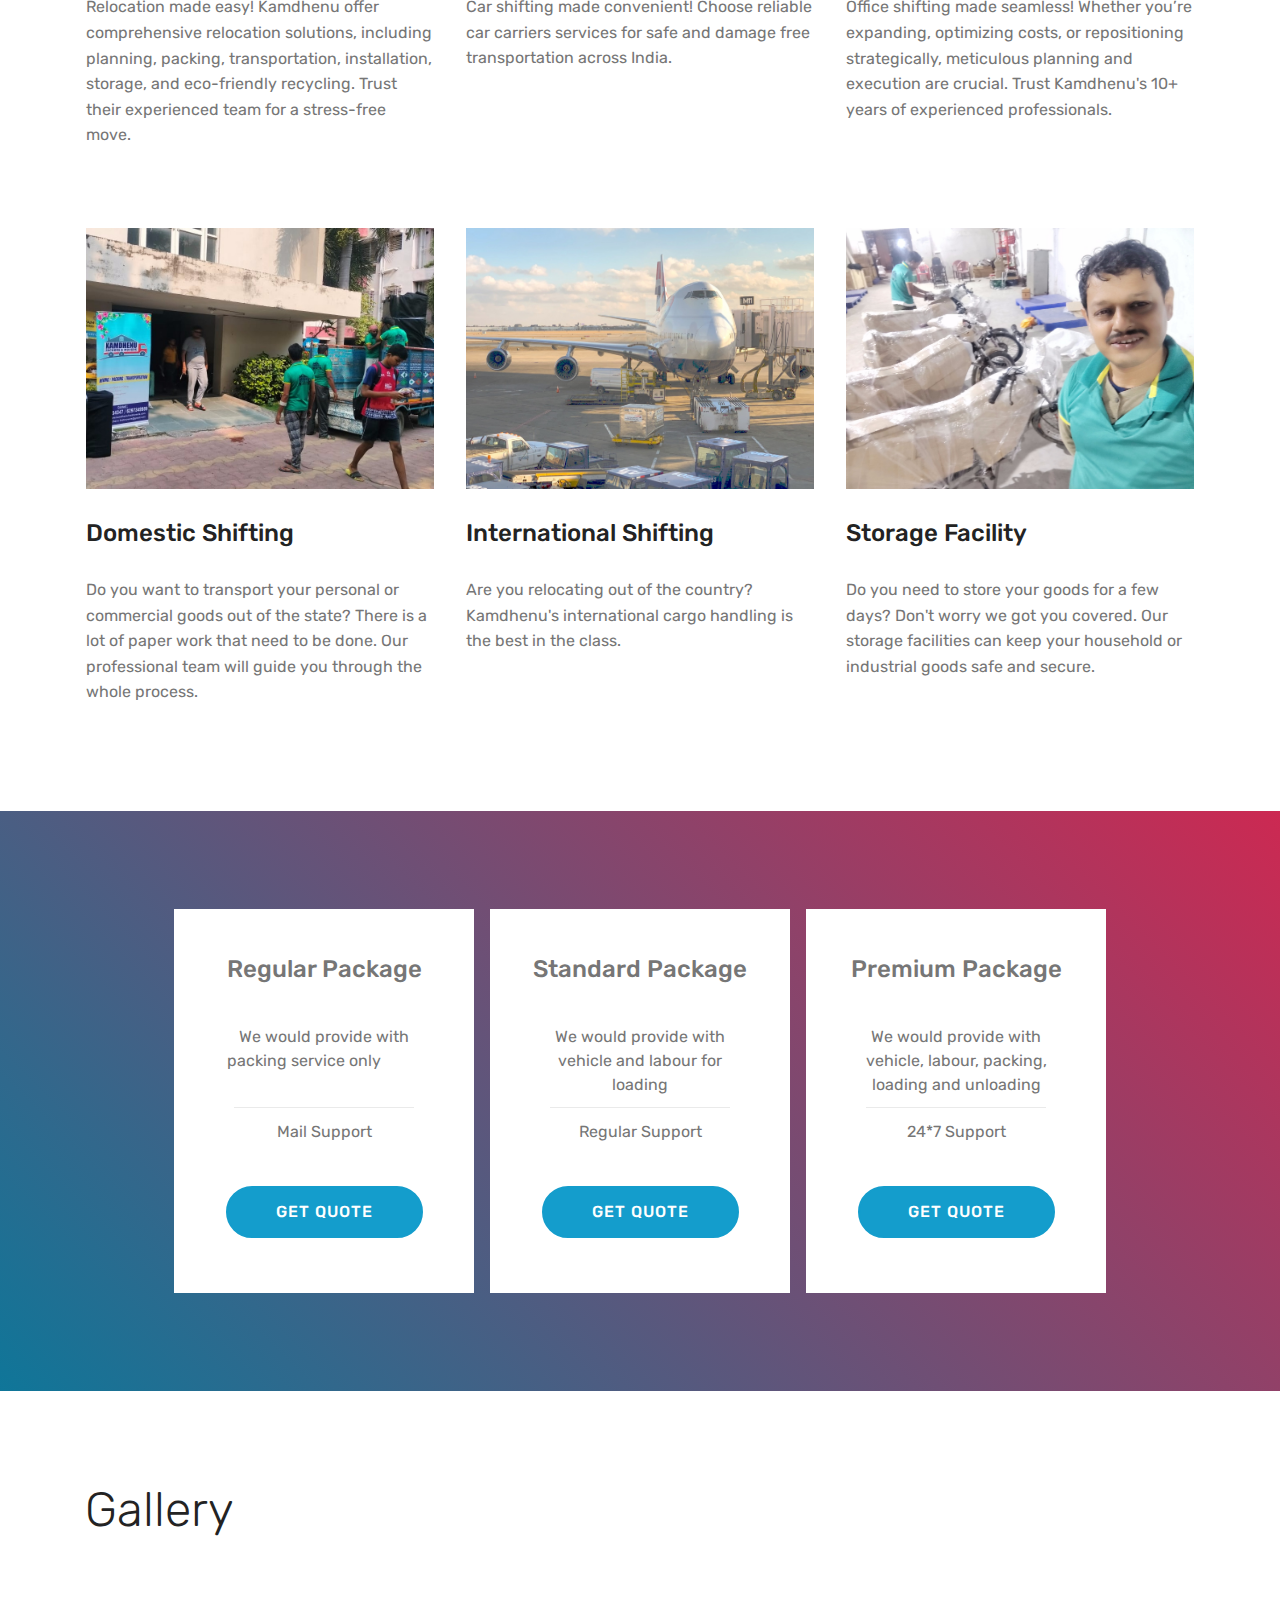
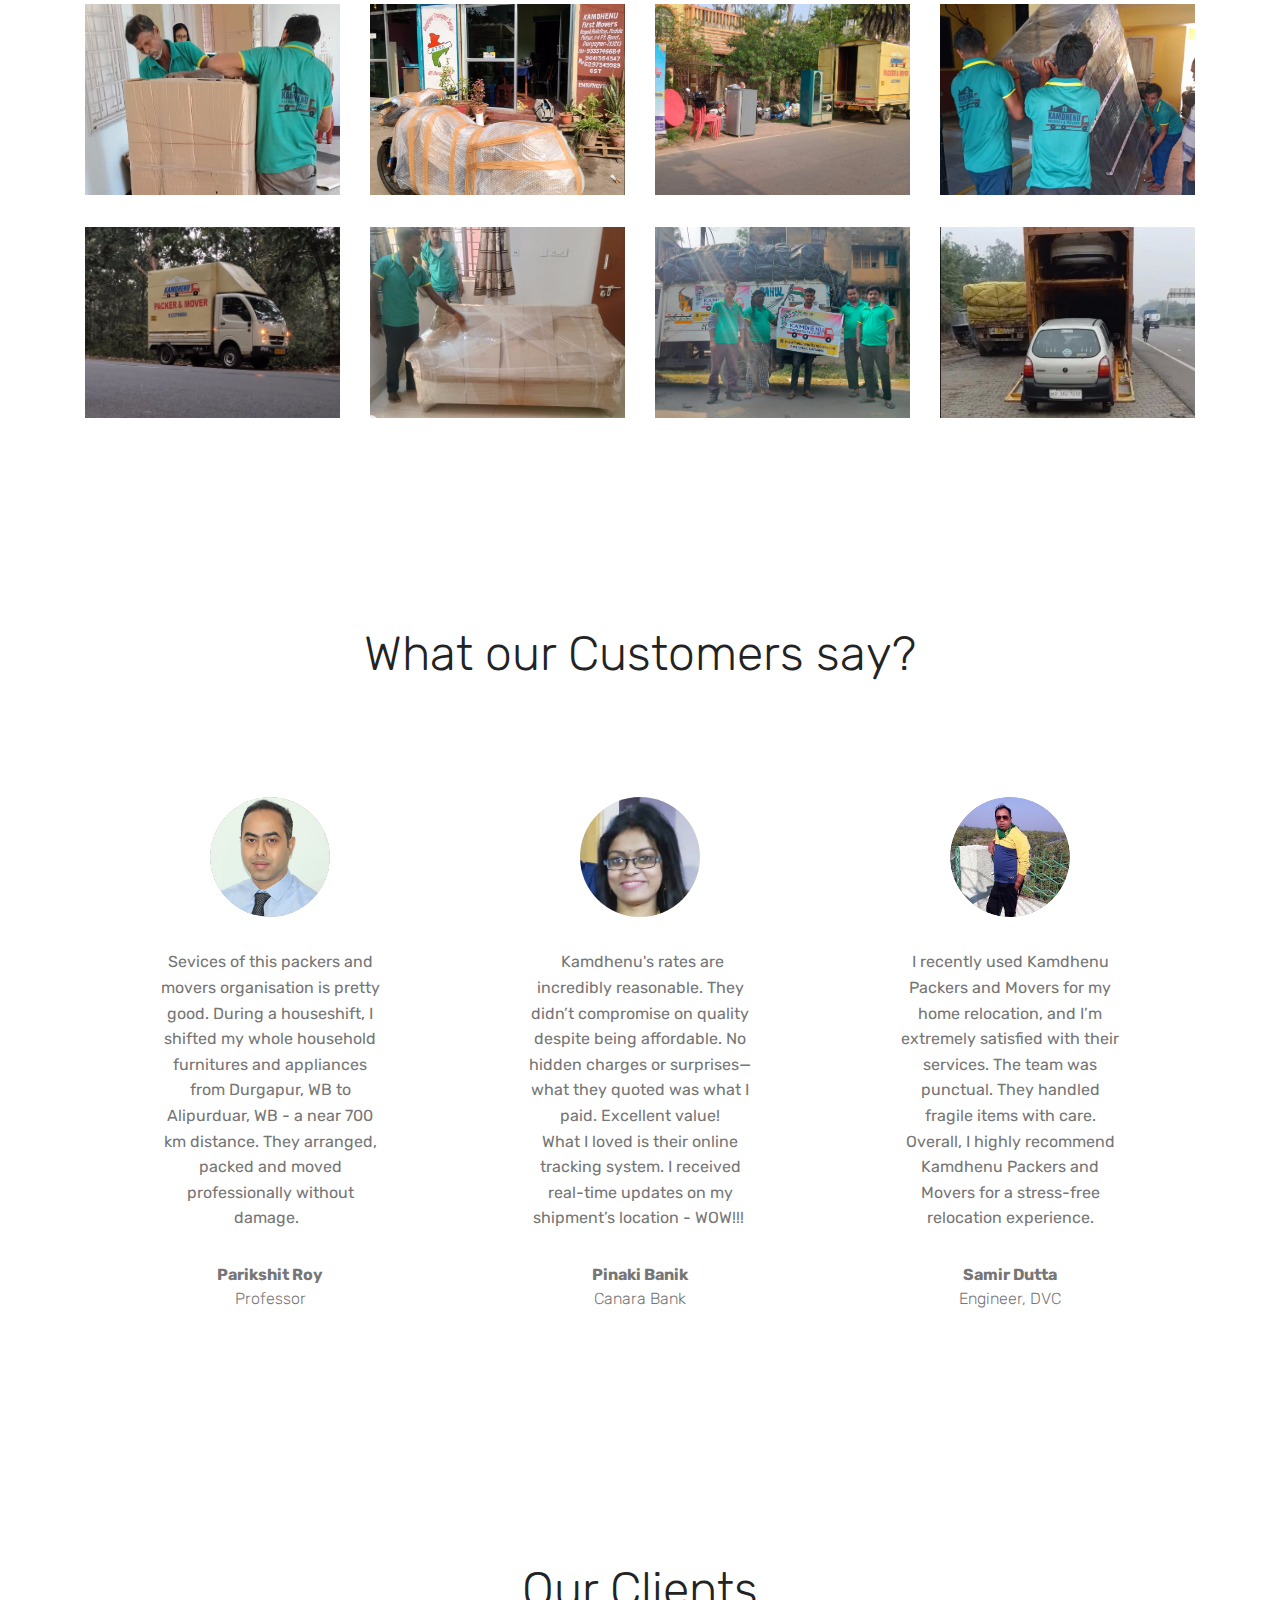
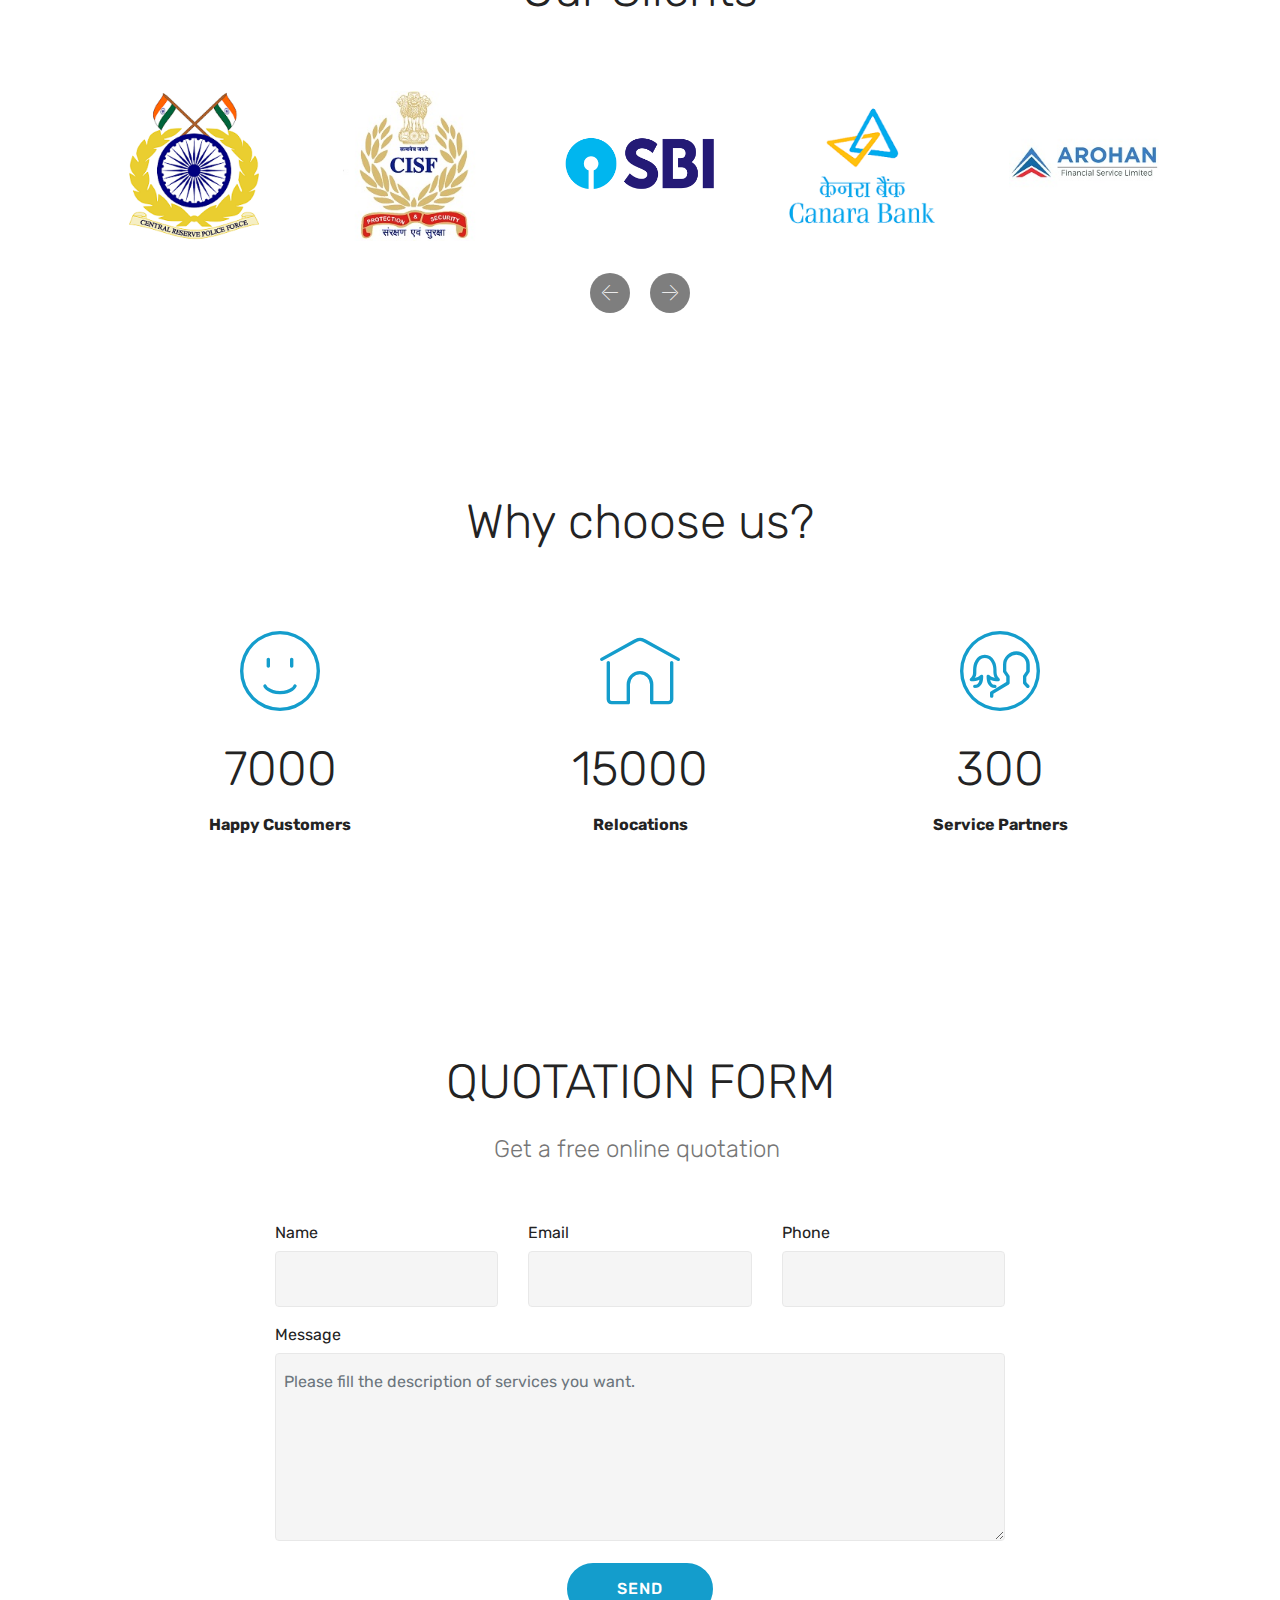
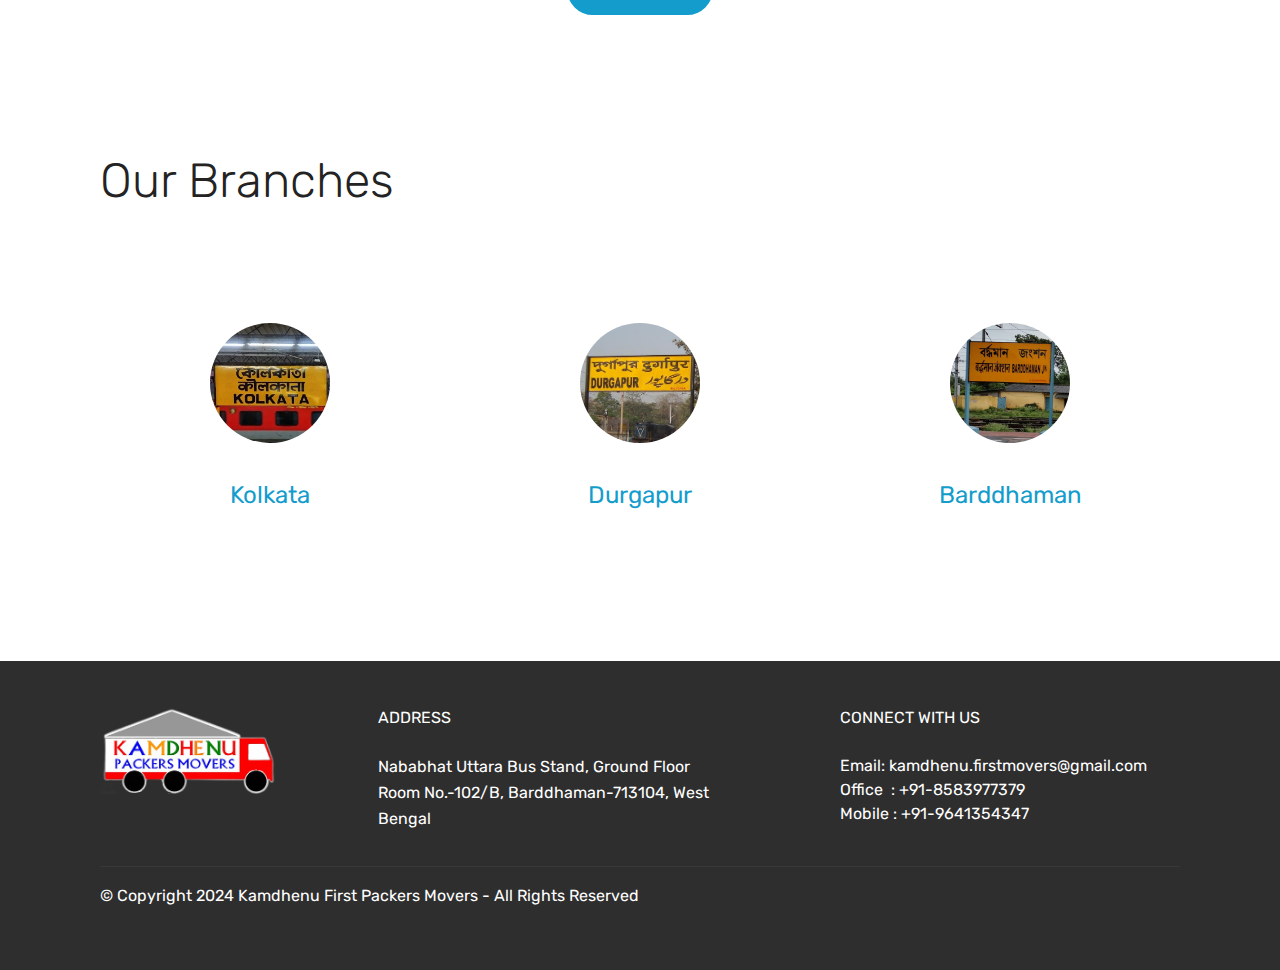
<file: barddhaman.html>
<!DOCTYPE html>
<html  >
<head>
  <!-- Site made with Mobirise Website Builder v4.12.4, https://mobirise.com -->
  <meta charset="UTF-8">
  <meta http-equiv="X-UA-Compatible" content="IE=edge">
  <meta name="generator" content="Mobirise v4.12.4, mobirise.com">
  <meta name="viewport" content="width=device-width, initial-scale=1, minimum-scale=1">
  <link rel="shortcut icon" href="assets/images/kamdhenu-logo.png" type="image/x-icon">
  <meta name="description" content="Kamdhenu First Packers Movers">
  
  
  <title>Kamdhenu First Movers</title>
  <link rel="stylesheet" href="assets/web/assets/mobirise-icons/mobirise-icons.css">
  <link rel="stylesheet" href="assets/bootstrap/css/bootstrap.min.css">
  <link rel="stylesheet" href="assets/bootstrap/css/bootstrap-grid.min.css">
  <link rel="stylesheet" href="assets/bootstrap/css/bootstrap-reboot.min.css">
  <link rel="stylesheet" href="assets/socicon/css/styles.css">
  <link rel="stylesheet" href="assets/dropdown/css/style.css">
  <link rel="stylesheet" href="assets/tether/tether.min.css">
  <link rel="stylesheet" href="assets/theme/css/style.css">
  <link rel="preload" as="style" href="assets/mobirise/css/mbr-additional.css"><link rel="stylesheet" href="assets/mobirise/css/mbr-additional.css" type="text/css">
  
  
  
</head>
<body>
  <section class="menu cid-u8tVF8v7Gf" once="menu" id="menu2-0">

    

    <nav class="navbar navbar-expand beta-menu navbar-dropdown align-items-center navbar-fixed-top navbar-toggleable-sm">
        <button class="navbar-toggler navbar-toggler-right" type="button" data-toggle="collapse" data-target="#navbarSupportedContent" aria-controls="navbarSupportedContent" aria-expanded="false" aria-label="Toggle navigation">
            <div class="hamburger">
                <span></span>
                <span></span>
                <span></span>
                <span></span>
            </div>
        </button>
        <div class="menu-logo">
            <div class="navbar-brand">
                <span class="navbar-logo">
                    <a href="index.html">
                        <img src="assets/images/kamdhenu-logo.png" alt="kamdhenu-logo" title="" style="height: 3.8rem;">
                    </a>
                </span>
                
            </div>
        </div>
        <div class="collapse navbar-collapse" id="navbarSupportedContent">
            <ul class="navbar-nav nav-dropdown" data-app-modern-menu="true"><li class="nav-item">
                    <a class="nav-link link text-black display-4" href="#kfpm-header">
                        Home</a>
                </li><li class="nav-item"><a class="nav-link link text-black display-4" href="#kfpm-about-us">
                        About Us</a></li><li class="nav-item"><a class="nav-link link text-black display-4" href="#kfpm-services">
                        Services
                    </a></li><li class="nav-item"><a class="nav-link link text-black display-4" href="#kfpm-clients">
                        Clients
                    </a></li><li class="nav-item"><a class="nav-link link text-black display-4" href="#kfpm-branches">
                        Branches</a></li>
                <li class="nav-item">
                    <a class="nav-link link text-black display-4" href="#kfpm-footer">
                        Contact Us
                    </a>
                </li></ul>
            <div class="navbar-buttons mbr-section-btn"><a class="btn btn-sm btn-primary display-4" href="tel:+1-234-567-8901">
                    <span class="btn-icon mbri-mobile mbr-iconfont mbr-iconfont-btn">
                    </span>
                    +91-9333746684</a></div>
        </div>
    </nav>
</section>

<section class="engine"><a href="https://mobirise.info/g">how to build a website for free</a></section><section class="header6 cid-u8tWBAwYqa mbr-fullscreen" data-bg-video="https://www.youtube.com/watch?v=yVcGQvITYHo" id="kfpm-header">

    

    <div class="mbr-overlay" style="opacity: 0; background-color: rgb(35, 35, 35);">
    </div>

    <div class="container">
        <div class="row justify-content-md-center">
            <div class="mbr-white col-md-10">
                <h1 class="mbr-section-title align-center mbr-bold pb-3 mbr-fonts-style display-1">Welcome to Kamdhenu Packers &amp; Movers</h1>
                <p class="mbr-text align-center pb-3 mbr-fonts-style display-5">Excellent service at resonable rate!!!&nbsp;</p>
                <div class="mbr-section-btn align-center"><a class="btn btn-md btn-primary display-4" href="#kfpm-quotation-form">GET FREE QUOTE</a>
                        <a class="btn btn-md btn-secondary display-4" href="track.html">TRACK CONSIGNMENT</a></div>
            </div>
        </div>
    </div>

    <div class="mbr-arrow hidden-sm-down" aria-hidden="true">
        <a href="#next">
            <i class="mbri-down mbr-iconfont"></i>
        </a>
    </div>
</section>

<section class="mbr-section content4 cid-u8uoBpOoKt" id="kfpm-about-us">

    

    <div class="container">
        <div class="media-container-row">
            <div class="title col-12 col-md-8">
                <h2 class="align-center pb-3 mbr-fonts-style display-2">
                    About Us</h2>
                <h3 class="mbr-section-subtitle align-center mbr-light mbr-fonts-style display-5">Welcome to KFPM, your trusted partner in relocation solutions. With more than 10 years of experience in the industry, we specialize in providing seamless and stress-free moving services for both residential and commercial clients. At KFPM, we understand that moving can be a daunting task, filled with challenges and uncertainties. That's why our mission is simple: to make your move as smooth and hassle-free as possible. Whether you're moving across town or across the country, we're here to ensure that your belongings reach their destination safely and on time. What sets us apart is our commitment to excellence in every aspect of our service. From our team of highly trained professionals to our state-of-the-art equipment and resources, we go above and beyond to exceed your expectations. Our dedicated staff is here to guide you through every step of the moving process, providing personalized attention and support to address your unique needs and preferences. Customer satisfaction is at the heart of everything we do. We take pride in delivering top-notch service that is tailored to meet your specific requirements. Whether you need packing and unpacking assistance, furniture assembly, storage solutions, or transportation services, you can count on us to deliver with efficiency and care. At KFPM, we believe in transparency and integrity. That's why we offer competitive pricing with no hidden fees or surprises. We believe in earning your trust through open communication, reliability, and accountability. Experience the difference with KFPM. Let us take the stress out of your next move and provide you with the peace of mind you deserve. Contact us today to learn more about our services and how we can help make your relocation a success.</h3>
                
            </div>
        </div>
    </div>
</section>

<section class="services1 cid-u9y5QZ4YcE" id="services1-o">
    <!---->
    
    <!---->
    <!--Overlay-->
    
    <!--Container-->
    <div class="container">
        <div class="row justify-content-center">
            <!--Titles-->
            <div class="title pb-5 col-12">
                <h2 class="align-left pb-3 mbr-fonts-style display-2">
                    Certified By</h2>
                
            </div>
            <!--Card-1-->
            <div class="card col-12 col-md-6 p-3 col-lg-4">
                <div class="card-wrapper">
                    <div class="card-img">
                        <img src="assets/images/certification-4.jpeg" alt="Mobirise" title="">
                    </div>
                    <div class="card-box">
                        <h4 class="card-title mbr-fonts-style display-5">
                            MSME</h4>
                        
                        <!--Btn-->
                        
                    </div>
                </div>
            </div>
            <!--Card-2-->
            <div class="card col-12 col-md-6 p-3 col-lg-4">
                <div class="card-wrapper">
                    <div class="card-img">
                        <img src="assets/images/icc.jpeg" alt="Mobirise" title="">
                    </div>
                    <div class="card-box">
                        <h4 class="card-title mbr-fonts-style display-5">
                            ICC</h4>
                        
                        <!--Btn-->
                        
                    </div>
                </div>
            </div>
            <!--Card-3-->
            <div class="card col-12 col-md-6 p-3 col-lg-4 last-child">
                <div class="card-wrapper">
                    <div class="card-img">
                        <img src="assets/images/mca.jpeg" alt="Mobirise" title="">
                    </div>
                    <div class="card-box">
                        <h4 class="card-title mbr-fonts-style display-5">
                            MCA</h4>
                        
                        <!--Btn-->
                        
                    </div>
                </div>
            </div>
            <!--Card-4-->
            
        </div>
    </div>
</section>

<section class="services1 cid-uad7JoV88j" id="kfpm-services">
    <!---->
    
    <!---->
    <!--Overlay-->
    
    <!--Container-->
    <div class="container">
        <div class="row justify-content-center">
            <!--Titles-->
            <div class="title pb-5 col-12">
                <h2 class="align-left pb-3 mbr-fonts-style display-2">
                    Services</h2>
                
            </div>
            <!--Card-1-->
            <div class="card col-12 col-md-6 p-3 col-lg-4">
                <div class="card-wrapper">
                    <div class="card-img">
                        <img src="assets/images/home-shifting.jpg" alt="Mobirise" title="">
                    </div>
                    <div class="card-box">
                        <h4 class="card-title mbr-fonts-style display-5">Home Shifting</h4>
                        <p class="mbr-text mbr-fonts-style display-7">
                            Relocation made easy! Kamdhenu offer comprehensive relocation solutions, including planning, packing, transportation, installation, storage, and eco-friendly recycling. Trust their experienced team for a stress-free move. &nbsp;</p>
                        <!--Btn-->
                        
                    </div>
                </div>
            </div>
            <!--Card-2-->
            <div class="card col-12 col-md-6 p-3 col-lg-4">
                <div class="card-wrapper">
                    <div class="card-img">
                        <img src="assets/images/car-shifting.png" alt="Mobirise" title="">
                    </div>
                    <div class="card-box">
                        <h4 class="card-title mbr-fonts-style display-5">Car / Bike Shifting</h4>
                        <p class="mbr-text mbr-fonts-style display-7">Car shifting made convenient! Choose reliable car carriers services for safe and damage free transportation across India.</p>
                        <!--Btn-->
                        
                    </div>
                </div>
            </div>
            <!--Card-3-->
            <div class="card col-12 col-md-6 p-3 col-lg-4 last-child">
                <div class="card-wrapper">
                    <div class="card-img">
                        <img src="assets/images/commercial-shifting.jpeg" alt="Mobirise" title="">
                    </div>
                    <div class="card-box">
                        <h4 class="card-title mbr-fonts-style display-5">Office / Commercial Shifting</h4>
                        <p class="mbr-text mbr-fonts-style display-7">
                            Office shifting made seamless! Whether you’re expanding, optimizing costs, or repositioning strategically, meticulous planning and execution are crucial. Trust Kamdhenu's 10+ years of experienced professionals.</p>
                        <!--Btn-->
                        
                    </div>
                </div>
            </div>
            <!--Card-4-->
            
        </div>
    </div>
</section>

<section class="services1 cid-uad7TsC7kh" id="services1-18">
    <!---->
    
    <!---->
    <!--Overlay-->
    
    <!--Container-->
    <div class="container">
        <div class="row justify-content-center">
            <!--Titles-->
            <div class="title pb-5 col-12">
                
                
            </div>
            <!--Card-1-->
            <div class="card col-12 col-md-6 p-3 col-lg-4">
                <div class="card-wrapper">
                    <div class="card-img">
                        <img src="assets/images/domestic-shifting.jpeg" alt="Mobirise" title="">
                    </div>
                    <div class="card-box">
                        <h4 class="card-title mbr-fonts-style display-5">Domestic Shifting</h4>
                        <p class="mbr-text mbr-fonts-style display-7">
                            Do you want to transport your personal or commercial goods out of the state? There is a lot of paper work that need to be done. Our professional team will guide you through the whole process.</p>
                        <!--Btn-->
                        
                    </div>
                </div>
            </div>
            <!--Card-2-->
            <div class="card col-12 col-md-6 p-3 col-lg-4">
                <div class="card-wrapper">
                    <div class="card-img">
                        <img src="assets/images/international-shifting.jpeg" alt="Mobirise" title="">
                    </div>
                    <div class="card-box">
                        <h4 class="card-title mbr-fonts-style display-5">International Shifting</h4>
                        <p class="mbr-text mbr-fonts-style display-7">
                            Are you relocating out of the country? Kamdhenu's international cargo handling is the best in the class.</p>
                        <!--Btn-->
                        
                    </div>
                </div>
            </div>
            <!--Card-3-->
            <div class="card col-12 col-md-6 p-3 col-lg-4 last-child">
                <div class="card-wrapper">
                    <div class="card-img">
                        <img src="assets/images/storage-warehouse.jpeg" alt="Mobirise" title="">
                    </div>
                    <div class="card-box">
                        <h4 class="card-title mbr-fonts-style display-5">Storage Facility</h4>
                        <p class="mbr-text mbr-fonts-style display-7">Do you need to store your goods for a few days? Don't worry we got you covered. Our storage facilities can keep your household or industrial goods safe and secure.</p>
                        <!--Btn-->
                        
                    </div>
                </div>
            </div>
            <!--Card-4-->
            
        </div>
    </div>
</section>

<section class="pricing-table1 cid-uadEnaEGU8" id="pricing-tables1-1c">

    

    
    <div class="container">
        <div class="media-container-row">

            <div class="plan col-12 mx-2 my-2 justify-content-center col-lg-4">
                <div class="plan-header text-center pt-5">
                    <h3 class="plan-title mbr-fonts-style display-5">Regular Package</h3>
                    <div class="plan-price">
                        <span class="price-value mbr-fonts-style display-7">&nbsp;</span>
                        <span class="price-figure mbr-fonts-style display-7"></span>
                        <small class="price-term mbr-fonts-style display-7"></small>
                    </div>
                </div>
                <div class="plan-body pb-5">
                    <div class="plan-list align-center">
                        <ul class="list-group list-group-flush mbr-fonts-style display-7">
                            <li class="list-group-item">We would provide with       packing service only &nbsp; &nbsp; &nbsp; &nbsp; &nbsp; &nbsp;</li>
                            <li class="list-group-item">
                                Mail Support</li>
                        </ul>
                    </div>
                    <div class="mbr-section-btn text-center pt-4"><a href="#kfpm-quotation-form" class="btn btn-primary display-4">GET QUOTE</a></div>
                </div>
            </div>

            <div class="plan col-12 mx-2 my-2 justify-content-center col-lg-4">
                <div class="plan-header text-center pt-5">
                    <h3 class="plan-title mbr-fonts-style display-5">Standard Package</h3>
                    <div class="plan-price">
                        <span class="price-value mbr-fonts-style display-7">&nbsp;</span>
                        <span class="price-figure mbr-fonts-style display-7"></span>
                        <small class="price-term mbr-fonts-style display-7"></small>
                    </div>
                </div>
                <div class="plan-body pb-5">
                    <div class="plan-list align-center">
                        <ul class="list-group list-group-flush mbr-fonts-style display-7">
                            <li class="list-group-item">We would provide with vehicle and labour for loading</li>
                            <li class="list-group-item">Regular Support</li>
                        </ul>
                    </div>
                    <div class="mbr-section-btn text-center pt-4"><a href="#kfpm-quotation-form" class="btn btn-primary display-4">GET QUOTE</a></div>
                </div>
            </div>

            <div class="plan col-12 mx-2 my-2 justify-content-center col-lg-4">
                <div class="plan-header text-center pt-5">
                    <h3 class="plan-title mbr-fonts-style display-5">
                        Premium Package</h3>
                    <div class="plan-price">
                        <span class="price-value mbr-fonts-style display-7">&nbsp;</span>
                        <span class="price-figure mbr-fonts-style display-7"></span>
                        <small class="price-term mbr-fonts-style display-7"></small>
                    </div>
                </div>
                <div class="plan-body pb-5">
                    <div class="plan-list align-center">
                        <ul class="list-group list-group-flush mbr-fonts-style display-7">
                            <li class="list-group-item">We would provide with vehicle, labour, packing, loading and unloading</li>
                            <li class="list-group-item">
                                24*7 Support</li>
                        </ul>
                    </div>
                    <div class="mbr-section-btn text-center pt-4"><a href="#kfpm-quotation-form" class="btn btn-primary display-4">GET QUOTE</a></div>
                </div>
            </div>

            
        </div>
    </div>
</section>

<section class="mbr-gallery gallery5 cid-u9NPGrIC2K" id="gallery5-14">

    

    

    <div class="container">
        <h3 class="mbr-section-title align-center mbr-fonts-style display-2">
            Gallery<br><br>
        </h3>
        
        <div class="row mbr-gallery" data-toggle="modal" data-target="#ugp99YOrrl">
            <div class="col-sm-6 col-md-4 col-lg-3 item gallery-image">
                <div class="item-wrapper">
                    <img class="w-100" src="assets/images/galary1.jpeg" alt="" data-slide-to="0" title="" data-target="#ugp99YOy2Z">
                </div>
            </div>
            <div class="col-sm-6 col-md-4 col-lg-3 item gallery-image">
                <div class="item-wrapper">
                    <img class="w-100" src="assets/images/galary2.jpeg" alt="" data-slide-to="1" title="" data-target="#ugp99YOy2Z">
                </div>
            </div>
            <div class="col-sm-6 col-md-4 col-lg-3 item gallery-image">
                <div class="item-wrapper">
                    <img class="w-100" src="assets/images/galary3.jpeg" alt="" data-slide-to="2" title="" data-target="#ugp99YOy2Z">
                </div>
            </div>
            <div class="col-sm-6 col-md-4 col-lg-3 item gallery-image">
                <div class="item-wrapper">
                    <img class="w-100" src="assets/images/galary4.jpeg" alt="" data-slide-to="3" title="" data-target="#ugp99YOy2Z">
                </div>
            </div><div class="col-sm-6 col-md-4 col-lg-3 item gallery-image">
                <div class="item-wrapper">
                    <img class="w-100" src="assets/images/galary5.jpeg" alt="" data-slide-to="4" title="" data-target="#ugp99YOy2Z">
                </div>
            </div><div class="col-sm-6 col-md-4 col-lg-3 item gallery-image">
                <div class="item-wrapper">
                    <img class="w-100" src="assets/images/galary6.jpeg" alt="" data-slide-to="5" title="" data-target="#ugp99YOy2Z">
                </div>
            </div><div class="col-sm-6 col-md-4 col-lg-3 item gallery-image">
                <div class="item-wrapper">
                    <img class="w-100" src="assets/images/galary7.jpg" alt="" data-slide-to="6" title="" data-target="#ugp99YOy2Z">
                </div>
            </div><div class="col-sm-6 col-md-4 col-lg-3 item gallery-image">
                <div class="item-wrapper">
                    <img class="w-100" src="assets/images/galary8.jpeg" alt="" data-slide-to="7" title="" data-target="#ugp99YOy2Z">
                </div>
            </div>
        </div>

        <div class="modal mbr-slider fade" tabindex="-1" role="dialog" aria-hidden="true" id="ugp99YOrrl">
            <div class="modal-dialog" role="document">
                <div class="modal-content">
                    <div class="modal-body">
                        <div class="carousel slide" data-ride="carousel" id="ugp99YOy2Z">
                            <div class="carousel-inner">
                                <div class="carousel-item active">
                                    <img class="d-block w-100" src="assets/images/galary1.jpeg" alt="">
                                </div>
                                <div class="carousel-item">
                                    <img class="d-block w-100" src="assets/images/galary2.jpeg" alt="">
                                </div>
                                <div class="carousel-item">
                                    <img class="d-block w-100" src="assets/images/galary3.jpeg" alt="">
                                </div>
                                <div class="carousel-item">
                                    <img class="d-block w-100" src="assets/images/galary4.jpeg" alt="">
                                </div><div class="carousel-item">
                                    <img class="d-block w-100" src="assets/images/galary5.jpeg" alt="">
                                </div><div class="carousel-item">
                                    <img class="d-block w-100" src="assets/images/galary6.jpeg" alt="">
                                </div><div class="carousel-item">
                                    <img class="d-block w-100" src="assets/images/galary7.jpg" alt="">
                                </div><div class="carousel-item">
                                    <img class="d-block w-100" src="assets/images/galary8.jpeg" alt="">
                                </div>
                            </div>
                            <ol class="carousel-indicators">
                                <li data-slide-to="0" class="active" data-target="#ugp99YOy2Z"></li>
                                <li data-slide-to="1" data-target="#ugp99YOy2Z"></li>
                                <li data-slide-to="2" data-target="#ugp99YOy2Z"></li>
                                <li data-slide-to="3" data-target="#ugp99YOy2Z"></li><li data-slide-to="4" data-target="#ugp99YOy2Z"></li><li data-slide-to="5" data-target="#ugp99YOy2Z"></li><li data-slide-to="6" data-target="#ugp99YOy2Z"></li><li data-slide-to="7" data-target="#ugp99YOy2Z"></li>
                            </ol>
                            <a role="button" href="" class="close" data-dismiss="modal" aria-label="Close">
                            </a>
                            <a class="carousel-control-prev carousel-control" role="button" data-slide="prev" href="#ugp99YOy2Z">
                                <span class="mbri-left mbr-iconfont" aria-hidden="true"></span>
                                <span class="sr-only">Previous</span>
                            </a>
                            <a class="carousel-control-next carousel-control" role="button" data-slide="next" href="#ugp99YOy2Z">
                                <span class="mbri-right mbr-iconfont" aria-hidden="true"></span>
                                <span class="sr-only">Next</span>
                            </a>
                        </div>
                    </div>
                </div>
            </div>
        </div>
    </div>
</section>

<section class="testimonials1 cid-uadyzATF3i" id="testimonials1-1b">

    

    
    <div class="container">
        <div class="media-container-row">
            <div class="title col-12 align-center">
                <h2 class="pb-3 mbr-fonts-style display-2">
                    What our Customers say?</h2>
                
            </div>
        </div>
    </div>

    <div class="container pt-3 mt-2">
        <div class="media-container-row">
            <div class="mbr-testimonial p-3 align-center col-12 col-md-6 col-lg-4">
                <div class="panel-item p-3">
                    <div class="card-block">
                        <div class="testimonial-photo">
                            <img src="assets/images/parikshit-roy.png" alt="" title="">
                        </div>
                        <p class="mbr-text mbr-fonts-style display-7">
                           Sevices of this packers and movers organisation is pretty good. During a houseshift, I shifted my whole household furnitures and appliances from Durgapur, WB to Alipurduar, WB - a near 700 km distance. They arranged, packed and moved professionally without damage. &nbsp;<br>
                        </p>
                    </div>
                    <div class="card-footer">
                        <div class="mbr-author-name mbr-bold mbr-fonts-style display-7">Parikshit Roy</div>
                        <small class="mbr-author-desc mbr-italic mbr-light mbr-fonts-style display-7">
                               Professor</small>
                    </div>
                </div>
            </div>

            <div class="mbr-testimonial p-3 align-center col-12 col-md-6 col-lg-4">
                <div class="panel-item p-3">
                    <div class="card-block">
                        <div class="testimonial-photo">
                            <img src="assets/images/juhi.png" alt="" title="">
                        </div>
                        <p class="mbr-text mbr-fonts-style display-7">&nbsp;Kamdhenu's rates are incredibly reasonable. They didn’t compromise on quality despite being affordable.
No hidden charges or surprises—what they quoted was what I paid. Excellent value!
<br>What I loved is their online tracking system. I received real-time updates on my shipment’s location - WOW!!!&nbsp;<br></p>
                    </div>
                    <div class="card-footer">
                        <div class="mbr-author-name mbr-bold mbr-fonts-style display-7">
                             Pinaki Banik</div>
                        <small class="mbr-author-desc mbr-italic mbr-light mbr-fonts-style display-7">Canara Bank</small>
                    </div>
                </div>
            </div>

            <div class="mbr-testimonial p-3 align-center col-12 col-md-6 col-lg-4">
                <div class="panel-item p-3">
                    <div class="card-block">
                        <div class="testimonial-photo">
                            <img src="assets/images/samir-dutta.png" alt="" title="">
                        </div>
                        <p class="mbr-text mbr-fonts-style display-7">I recently used Kamdhenu Packers and Movers for my home relocation, and I’m extremely satisfied with their services. The team was punctual. They handled fragile items with care.
Overall, I highly recommend Kamdhenu Packers and Movers for a stress-free relocation experience.</p>
                    </div>
                    <div class="card-footer">
                        <div class="mbr-author-name mbr-bold mbr-fonts-style display-7">
                             Samir Dutta</div>
                        <small class="mbr-author-desc mbr-italic mbr-light mbr-fonts-style display-7">
                               Engineer, DVC</small>
                    </div>
                </div>
            </div>

            

            

            
        </div>
    </div>   
</section>

<section class="clients cid-u9ydQXftvJ" data-interval="false" id="kfpm-clients">
      

    
        <div class="container mb-5">
            <div class="media-container-row">
                <div class="col-12 align-center">
                    <h2 class="mbr-section-title pb-3 mbr-fonts-style display-2">
                        Our Clients
                    </h2>
                    
                </div>
            </div>
        </div>

    <div class="container">
        <div class="carousel slide" role="listbox" data-pause="true" data-keyboard="false" data-ride="carousel" data-interval="5000">
            <div class="carousel-inner" data-visible="5">
                
                
                
                
                
            <div class="carousel-item ">
                    <div class="media-container-row">
                        <div class="col-md-12">
                            <div class="wrap-img ">
                                <img src="assets/images/crpf-2.png" class="img-responsive clients-img" alt="crpf" title="">
                            </div>
                        </div>
                    </div>
                </div><div class="carousel-item ">
                    <div class="media-container-row">
                        <div class="col-md-12">
                            <div class="wrap-img ">
                                <img src="assets/images/cisf.jpg" class="img-responsive clients-img" alt="cisf" title="">
                            </div>
                        </div>
                    </div>
                </div><div class="carousel-item ">
                    <div class="media-container-row">
                        <div class="col-md-12">
                            <div class="wrap-img ">
                                <img src="assets/images/sbi-1.png" class="img-responsive clients-img" alt="sbi" title="">
                            </div>
                        </div>
                    </div>
                </div><div class="carousel-item ">
                    <div class="media-container-row">
                        <div class="col-md-12">
                            <div class="wrap-img ">
                                <img src="assets/images/canarabank-3.png" class="img-responsive clients-img" alt="canara-bank" title="">
                            </div>
                        </div>
                    </div>
                </div><div class="carousel-item ">
                    <div class="media-container-row">
                        <div class="col-md-12">
                            <div class="wrap-img ">
                                <img src="assets/images/arohan-1.jpg" class="img-responsive clients-img" alt="arohan" title="">
                            </div>
                        </div>
                    </div>
                </div><div class="carousel-item ">
                    <div class="media-container-row">
                        <div class="col-md-12">
                            <div class="wrap-img ">
                                <img src="assets/images/dvc.png" class="img-responsive clients-img" alt="dvc" title="">
                            </div>
                        </div>
                    </div>
                </div></div>
            <div class="carousel-controls">
                <a data-app-prevent-settings="" class="carousel-control carousel-control-prev" role="button" data-slide="prev">
                    <span aria-hidden="true" class="mbri-left mbr-iconfont"></span>
                    <span class="sr-only">Previous</span>
                </a>
                <a data-app-prevent-settings="" class="carousel-control carousel-control-next" role="button" data-slide="next">
                    <span aria-hidden="true" class="mbri-right mbr-iconfont"></span>
                    <span class="sr-only">Next</span>
                </a>
            </div>
        </div>
    </div>
</section>

<section class="counters1 counters cid-ucS2R0nW2u" id="counters1-1e">

    

    

    <div class="container">
        <h2 class="mbr-section-title pb-3 align-center mbr-fonts-style display-2">Why choose us?</h2>
        

        <div class="container pt-4 mt-2">
            <div class="media-container-row">
                <div class="card p-3 align-center col-12 col-md-6 col-lg-4">
                    <div class="panel-item p-3">
                        <div class="card-img pb-3">
                            <span class="mbr-iconfont mbri-smile-face"></span>
                        </div>

                        <div class="card-text">
                            <h3 class="count pt-3 pb-3 mbr-fonts-style display-2">7000</h3>
                            <h4 class="mbr-content-title mbr-bold mbr-fonts-style display-7">Happy Customers</h4>
                            
                        </div>
                    </div>
                </div>


                <div class="card p-3 align-center col-12 col-md-6 col-lg-4">
                    <div class="panel-item p-3">
                        <div class="card-img pb-3">
                            <span class="mbr-iconfont mbri-home"></span>
                        </div>
                        <div class="card-text">
                            <h3 class="count pt-3 pb-3 mbr-fonts-style display-2">
                                  15000</h3>
                            <h4 class="mbr-content-title mbr-bold mbr-fonts-style display-7">Relocations</h4>
                            
                        </div>
                    </div>
                </div>

                <div class="card p-3 align-center col-12 col-md-6 col-lg-4">
                    <div class="panel-item p-3">
                        <div class="card-img pb-3">
                            <span class="mbr-iconfont mbri-users"></span>
                        </div>
                        <div class="card-text">
                            <h3 class="count pt-3 pb-3 mbr-fonts-style display-2">
                                  300
                            </h3>
                            <h4 class="mbr-content-title mbr-bold mbr-fonts-style display-7">
                                Service Partners</h4>
                            
                        </div>
                    </div>
                </div>


                
            </div>
        </div>
   </div>
</section>

<section class="mbr-section form1 cid-u8urni9j1k" id="kfpm-quotation-form">

    

    
    <div class="container">
        <div class="row justify-content-center">
            <div class="title col-12 col-lg-8">
                <h2 class="mbr-section-title align-center pb-3 mbr-fonts-style display-2">QUOTATION FORM</h2>
                <h3 class="mbr-section-subtitle align-center mbr-light pb-3 mbr-fonts-style display-5">
                    Get a free online quotation&nbsp;</h3>
            </div>
        </div>
    </div>
    <div class="container">
        <div class="row justify-content-center">
            <div class="media-container-column col-lg-8" data-form-type="formoid">
                <!---Formbuilder Form--->
                <form action="https://mobirise.com/" method="POST" class="mbr-form form-with-styler" data-form-title="Mobirise Form"><input type="hidden" name="email" data-form-email="true" value="QbPTun5cnuun2PkQXNzJIIOPiuDKCTkCXSk+CXAETBPrjtHwKKs330kJG4OdKPEakUZXguju+DTKvuxVCtu1n/F1IKEF3OPTx0J7nT5LIABt5LxzgIdLR4yO1hPtuIQI">
                    <div class="row">
                        <div hidden="hidden" data-form-alert="" class="alert alert-success col-12">We got it. Will contact you soon!</div>
                        <div hidden="hidden" data-form-alert-danger="" class="alert alert-danger col-12">
                        </div>
                    </div>
                    <div class="dragArea row">
                        <div class="col-md-4  form-group" data-for="name">
                            <label for="name-kfpm-quotation-form" class="form-control-label mbr-fonts-style display-7">Name</label>
                            <input type="text" name="name" data-form-field="Name" required="required" class="form-control display-7" id="name-kfpm-quotation-form">
                        </div>
                        <div class="col-md-4  form-group" data-for="email">
                            <label for="email-kfpm-quotation-form" class="form-control-label mbr-fonts-style display-7">Email</label>
                            <input type="email" name="email" data-form-field="Email" required="required" class="form-control display-7" id="email-kfpm-quotation-form">
                        </div>
                        <div data-for="phone" class="col-md-4  form-group">
                            <label for="phone-kfpm-quotation-form" class="form-control-label mbr-fonts-style display-7">Phone</label>
                            <input type="tel" name="phone" data-form-field="Phone" class="form-control display-7" id="phone-kfpm-quotation-form">
                        </div>
                        <div data-for="message" class="col-md-12 form-group">
                            <label for="message-kfpm-quotation-form" class="form-control-label mbr-fonts-style display-7">Message</label>
                            <textarea name="message" data-form-field="Message" class="form-control display-7" placeholder="Please fill the description of services you want." id="message-kfpm-quotation-form"></textarea>
                        </div>
                        <div class="col-md-12 input-group-btn align-center"><button type="submit" class="btn btn-primary btn-form display-4">SEND</button></div>
                    </div>
                </form><!---Formbuilder Form--->
            </div>
        </div>
    </div>
</section>

<section class="testimonials1 cid-ud6n6CrH3b" id="kfpm-branches">

    

    
    <div class="container">
        <div class="media-container-row">
            <div class="title col-12 align-center">
                <h2 class="pb-3 mbr-fonts-style display-2">Our Branches</h2>
                
            </div>
        </div>
    </div>

    <div class="container pt-3 mt-2">
        <div class="media-container-row">
            <div class="mbr-testimonial p-3 align-center col-12 col-md-6 col-lg-4">
                <div class="panel-item p-3">
                    <div class="card-block">
                        <div class="testimonial-photo">
                            <a href="index.html"><img src="assets/images/kolkata.jpg" alt="kolkata" title=""></a>
                        </div>
                        <p class="mbr-text mbr-fonts-style display-5"><a href="index.html">Kolkata</a></p>
                    </div>
                    <div class="card-footer">
                        
                        
                    </div>
                </div>
            </div>

            <div class="mbr-testimonial p-3 align-center col-12 col-md-6 col-lg-4">
                <div class="panel-item p-3">
                    <div class="card-block">
                        <div class="testimonial-photo">
                            <a href="durgapur.html"><img src="assets/images/dgr.jpg" alt="durgapur" title=""></a>
                        </div>
                        <p class="mbr-text mbr-fonts-style display-5">
                           <a href="durgapur.html">Durgapur</a></p>
                    </div>
                    <div class="card-footer">
                        
                        
                    </div>
                </div>
            </div>

            <div class="mbr-testimonial p-3 align-center col-12 col-md-6 col-lg-4">
                <div class="panel-item p-3">
                    <div class="card-block">
                        <div class="testimonial-photo">
                            <a href="barddhaman.html"><img src="assets/images/barddhaman.png" alt="barddhaman" title=""></a>
                        </div>
                        <p class="mbr-text mbr-fonts-style display-5"><a href="barddhaman.html">Barddhaman</a></p>
                    </div>
                    <div class="card-footer">
                        
                        
                    </div>
                </div>
            </div>

            

            

            
        </div>
    </div>   
</section>

<section class="footer4 cid-ud7w5wNhGz" id="kfpm-footer">

    

    

    <div class="container">
        <div class="media-container-row content mbr-white">
            <div class="col-md-3 col-sm-4">
                <div class="mb-3 img-logo">
                    
                        <img src="assets/images/kamdhenu-logo.png" alt="kamdhenu-logo" title="">
                    
                </div>
                <p class="mb-3 mbr-fonts-style foot-title display-7"></p>
                <p class="mbr-text mbr-fonts-style mbr-links-column display-7"></p>
            </div>
            <div class="col-md-4 col-sm-8">
                <p class="mb-4 foot-title mbr-fonts-style display-7">
                    ADDRESS</p>
                <p class="mbr-text mbr-fonts-style foot-text display-7">
                    Nababhat Uttara Bus Stand, Ground Floor Room No.-102/B, Barddhaman-713104, West Bengal<br></p>
            </div>
            <div class="col-md-4 offset-md-1 col-sm-12">
                
                
                
                <p class="mb-4 mbr-fonts-style foot-title display-7">
                    CONNECT WITH US<br><br>Email: kamdhenu.firstmovers@gmail.com 
<br>Office &nbsp;: +91-8583977379<br>Mobile : +91-9641354347<br>
                </p>
                
            </div>
        </div>
        <div class="footer-lower">
            <div class="media-container-row">
                <div class="col-sm-12">
                    <hr>
                </div>
            </div>
            <div class="media-container-row mbr-white">
                <div class="col-sm-12 copyright">
                    <p class="mbr-text mbr-fonts-style display-7">
                        © Copyright 2024 Kamdhenu First Packers Movers - All Rights Reserved
                    </p>
                </div>
            </div>
        </div>
    </div>
</section>


  <script src="assets/web/assets/jquery/jquery.min.js"></script>
  <script src="assets/popper/popper.min.js"></script>
  <script src="assets/bootstrap/js/bootstrap.min.js"></script>
  <script src="assets/smoothscroll/smooth-scroll.js"></script>
  <script src="assets/dropdown/js/nav-dropdown.js"></script>
  <script src="assets/dropdown/js/navbar-dropdown.js"></script>
  <script src="assets/touchswipe/jquery.touch-swipe.min.js"></script>
  <script src="assets/ytplayer/jquery.mb.ytplayer.min.js"></script>
  <script src="assets/vimeoplayer/jquery.mb.vimeo_player.js"></script>
  <script src="assets/bootstrapcarouselswipe/bootstrap-carousel-swipe.js"></script>
  <script src="assets/mbr-clients-slider/mbr-clients-slider.js"></script>
  <script src="assets/viewportchecker/jquery.viewportchecker.js"></script>
  <script src="assets/tether/tether.min.js"></script>
  <script src="assets/theme/js/script.js"></script>
  <script src="assets/formoid/formoid.min.js"></script>
  
  
</body>
</html>
</file>
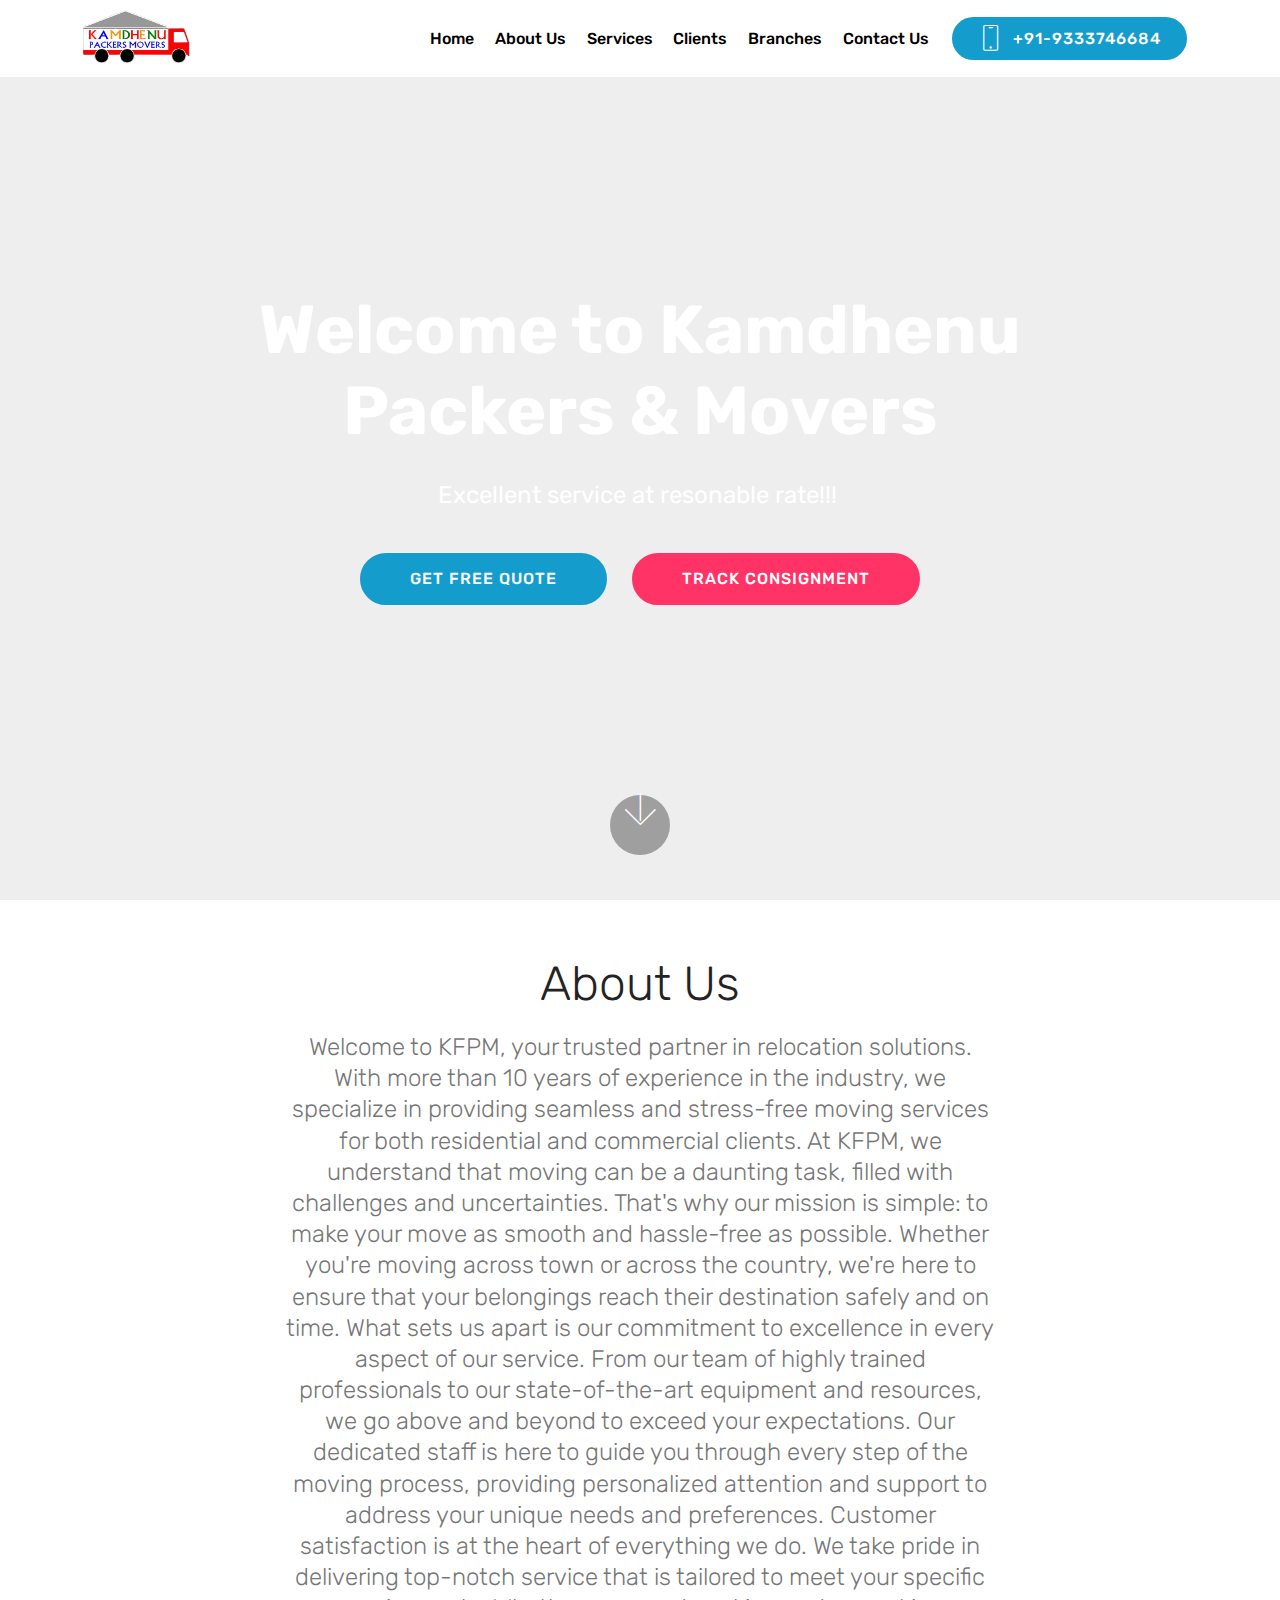
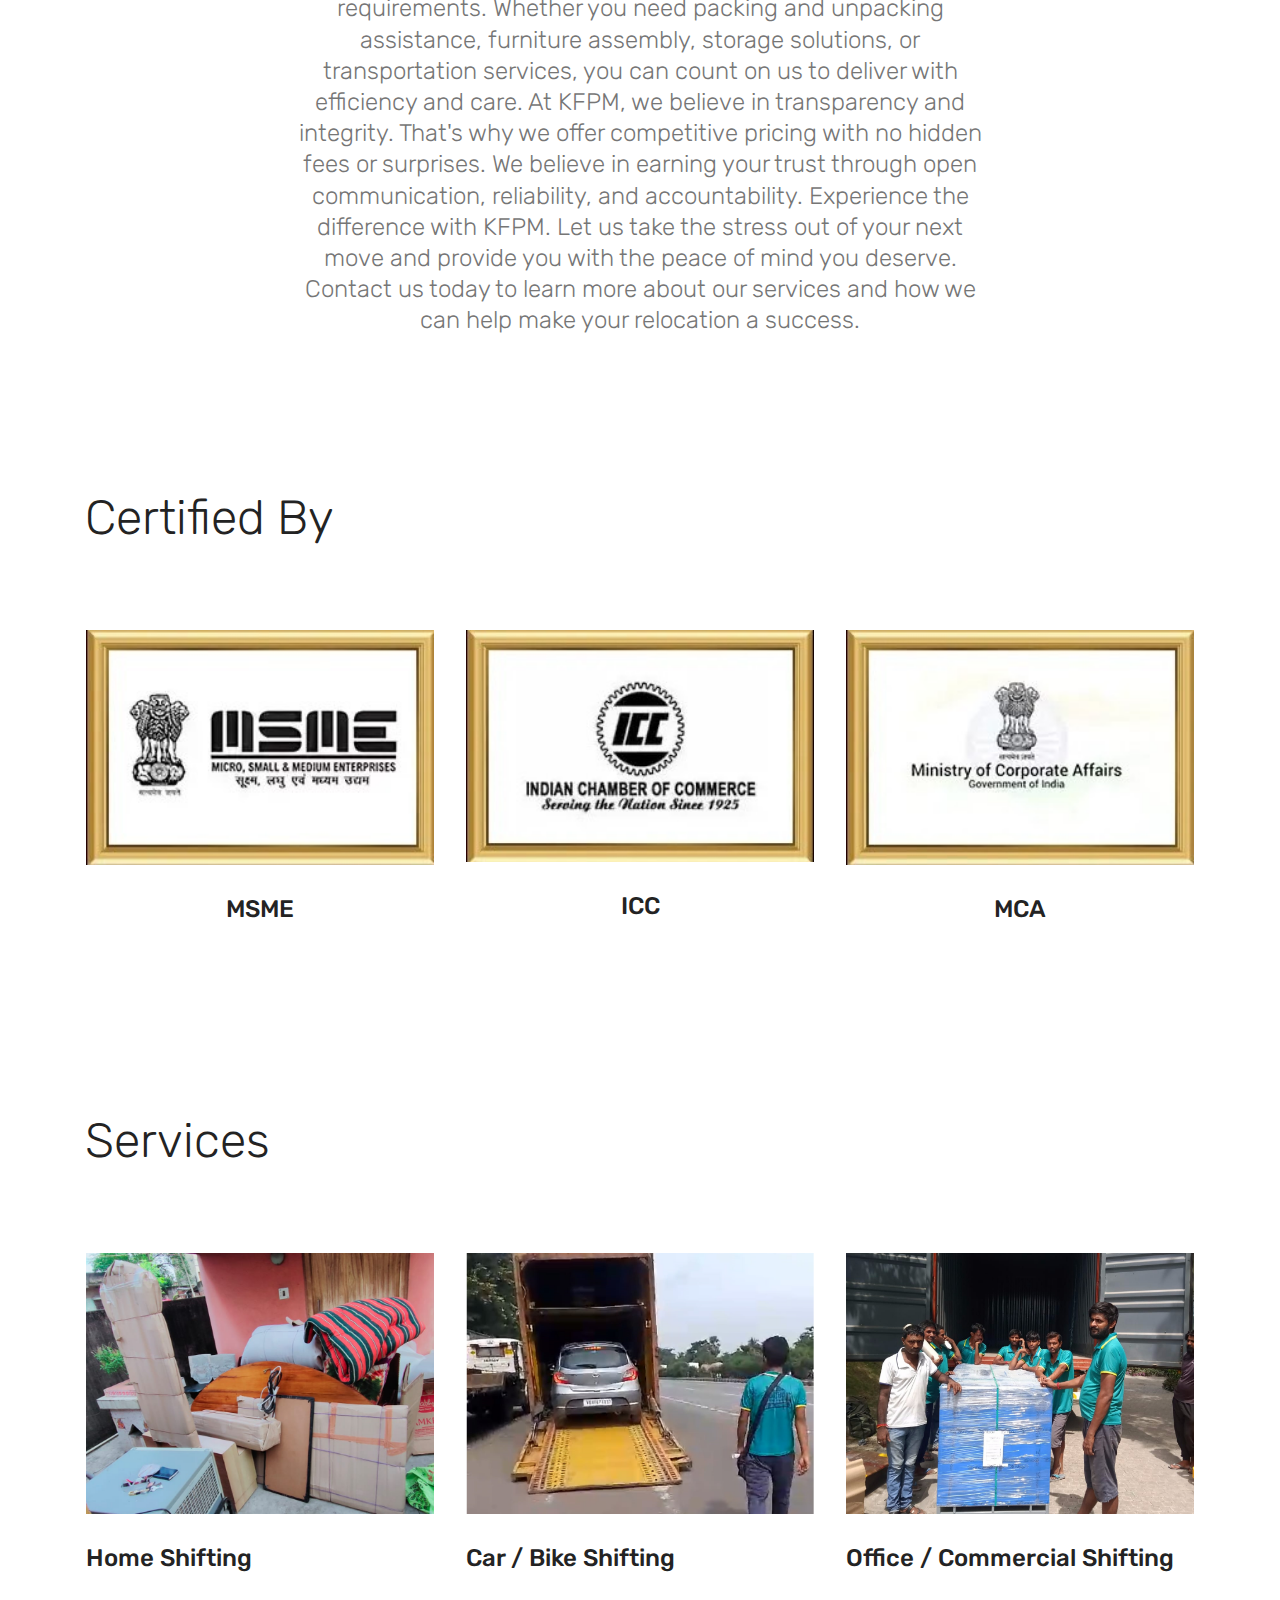
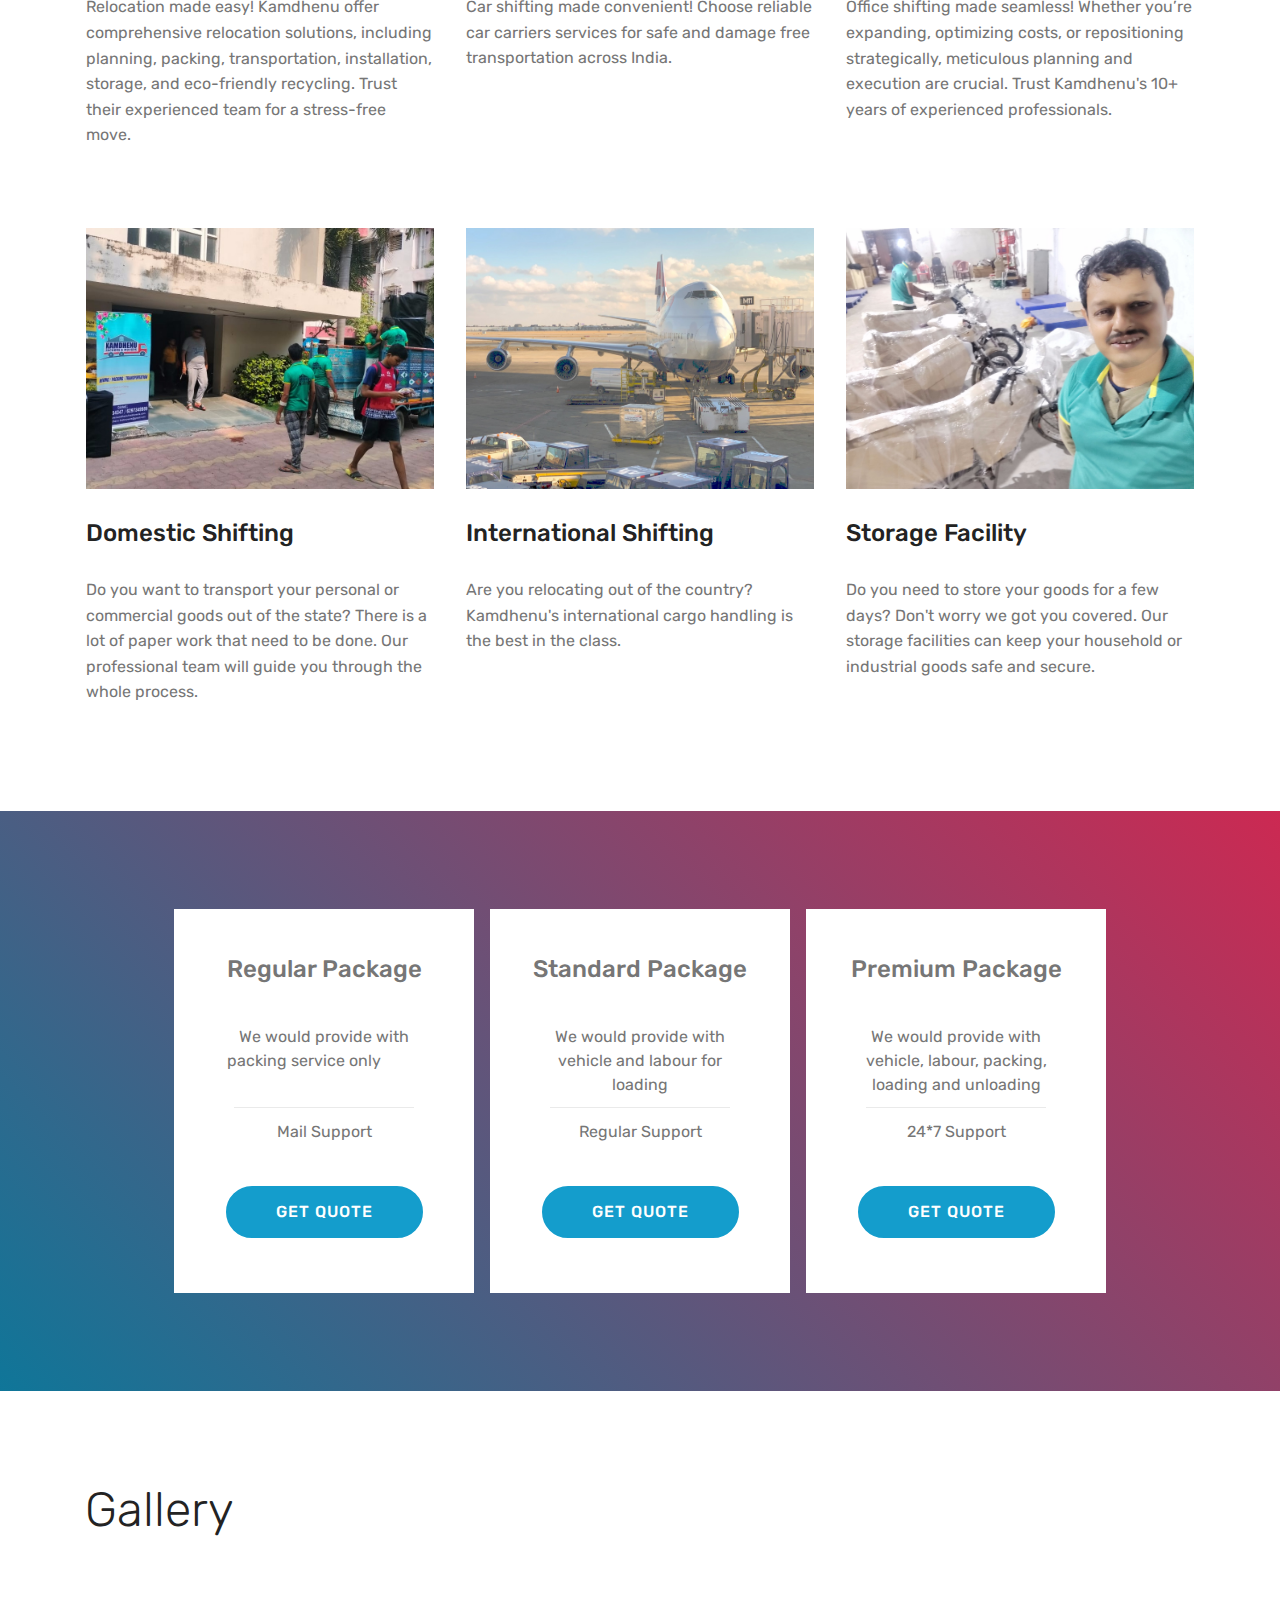
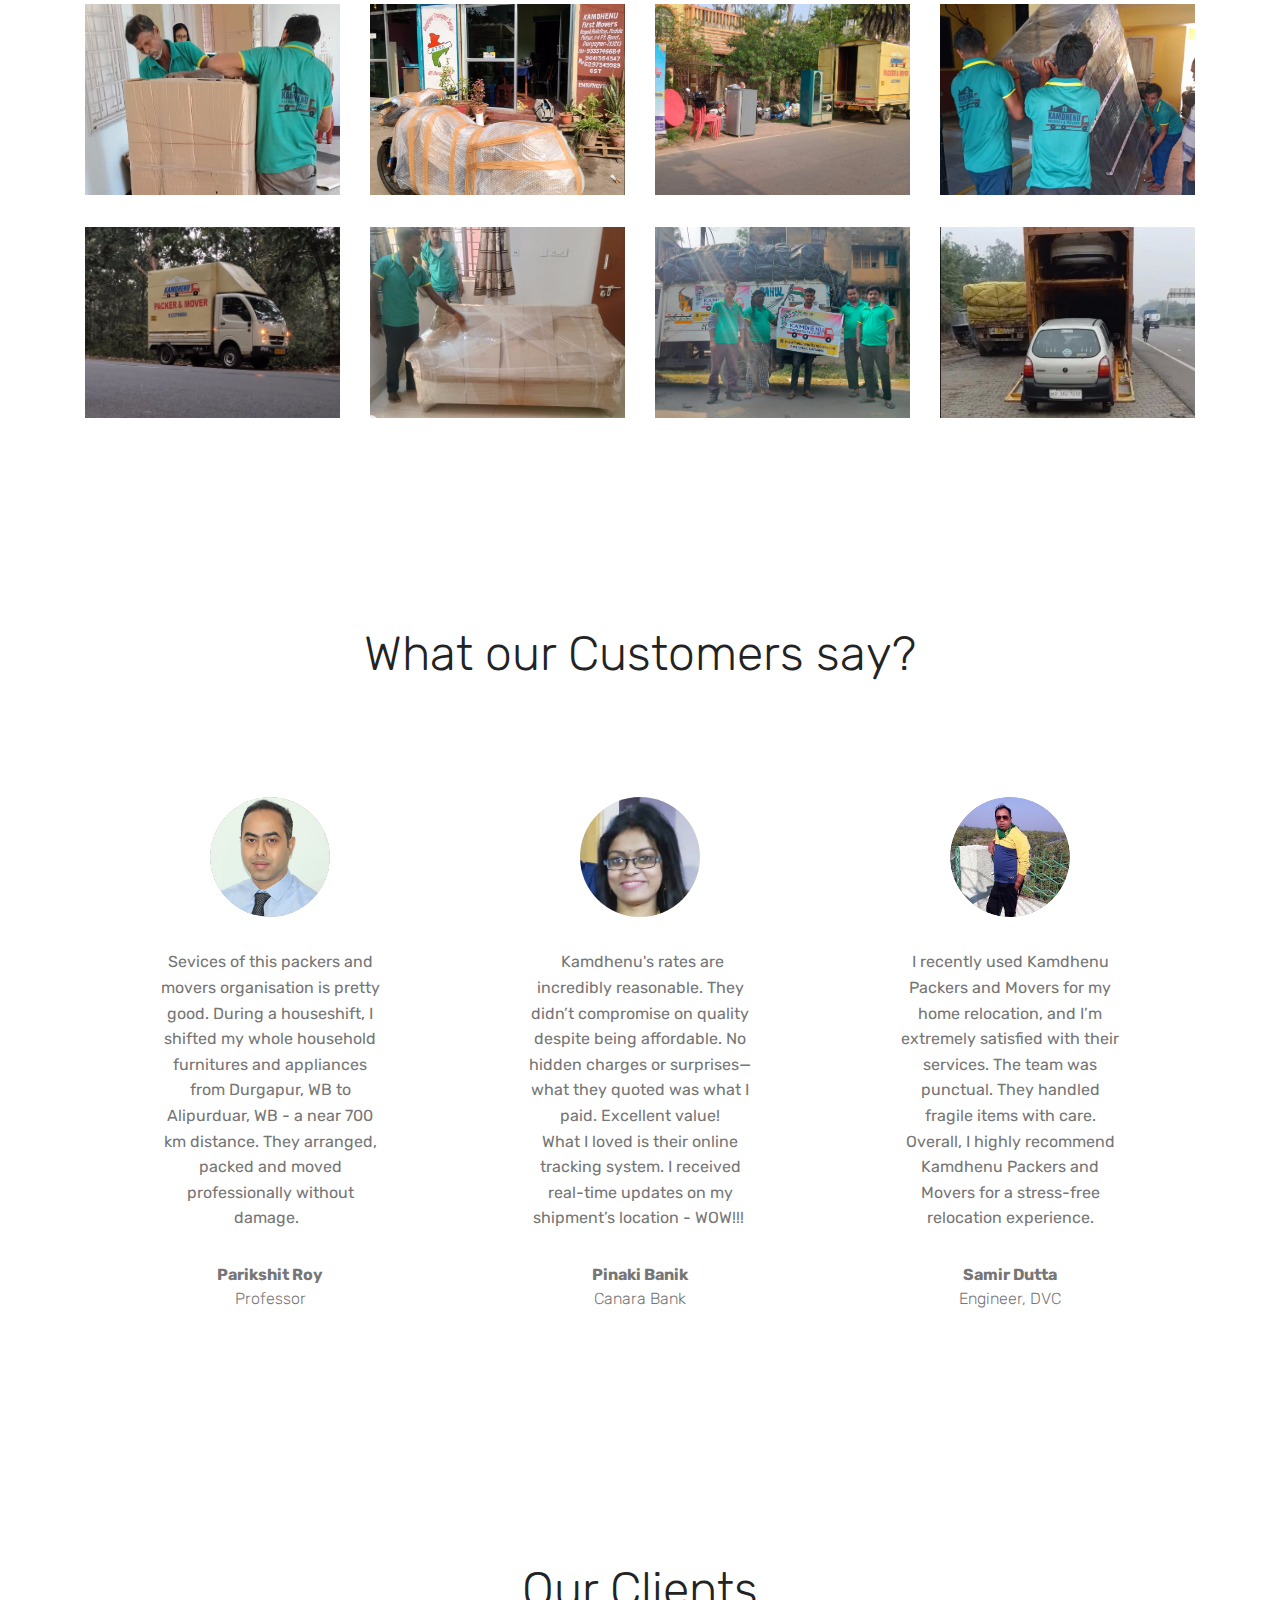
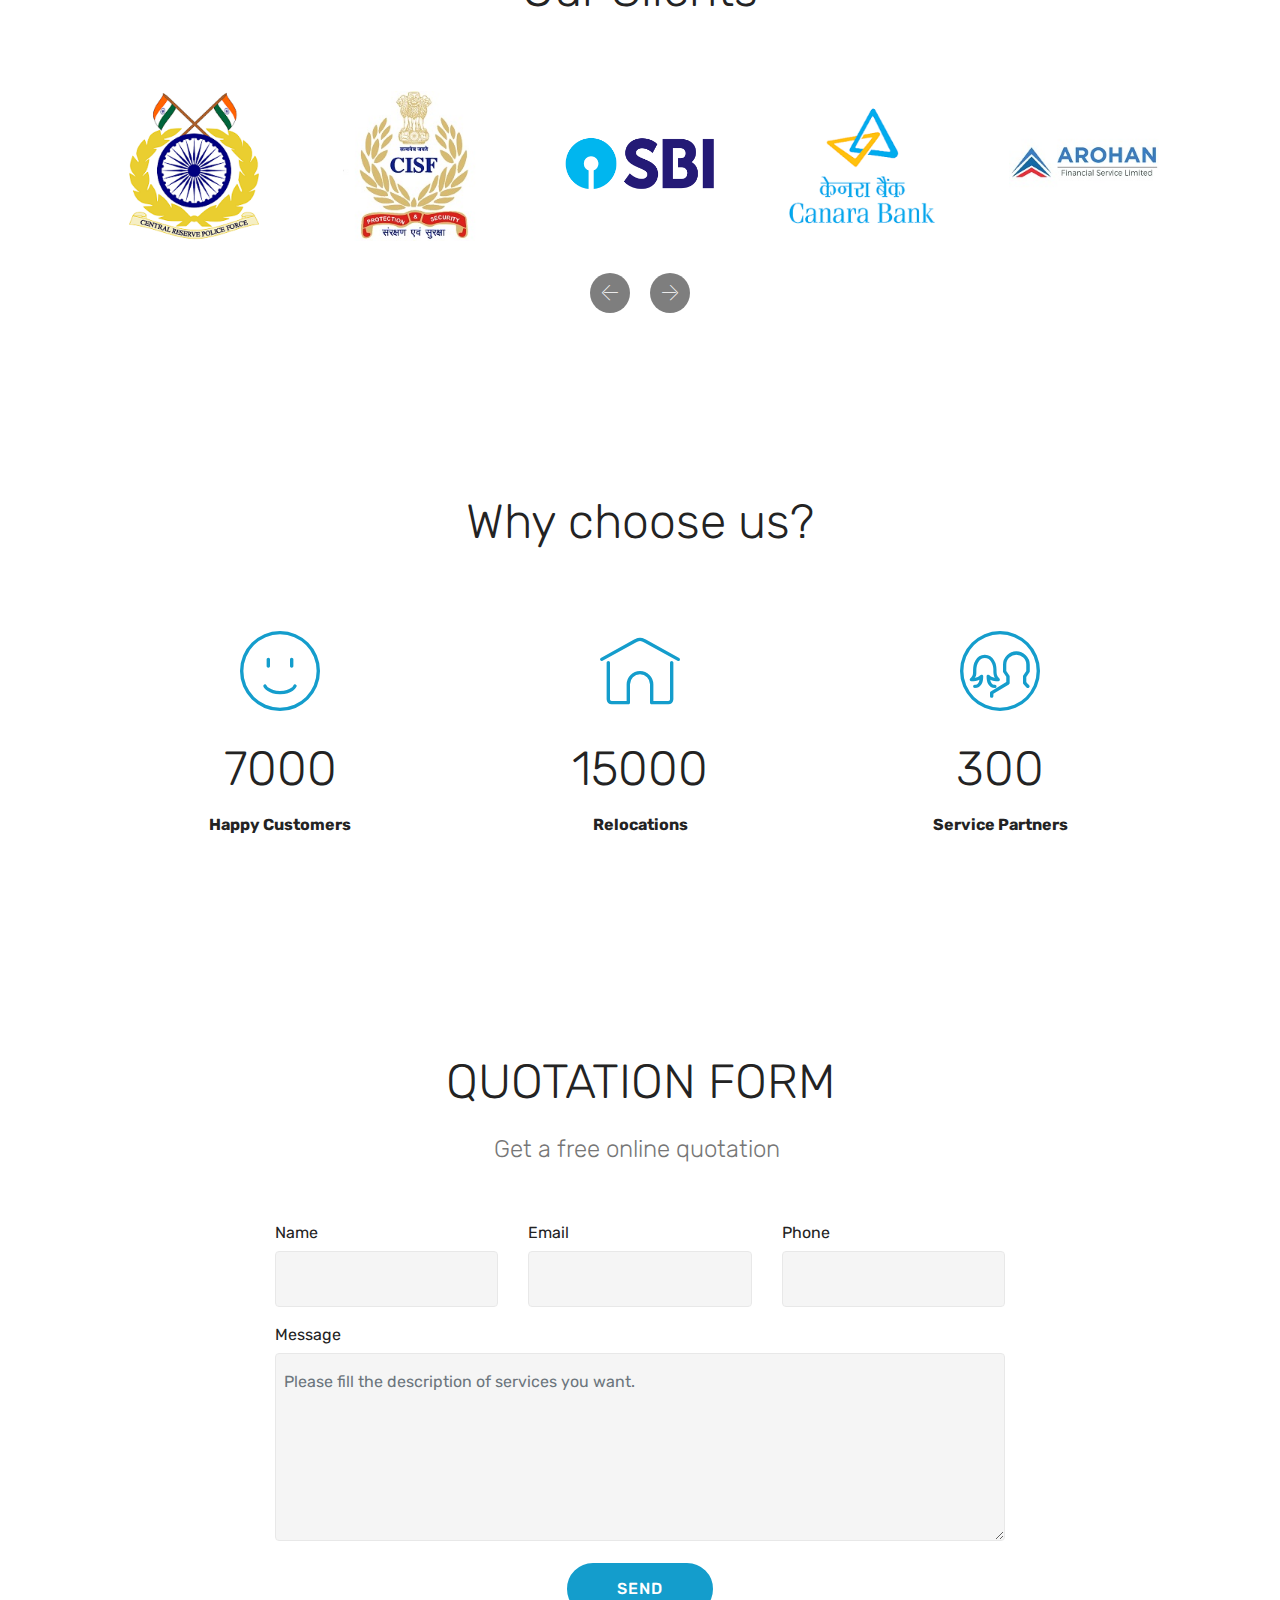
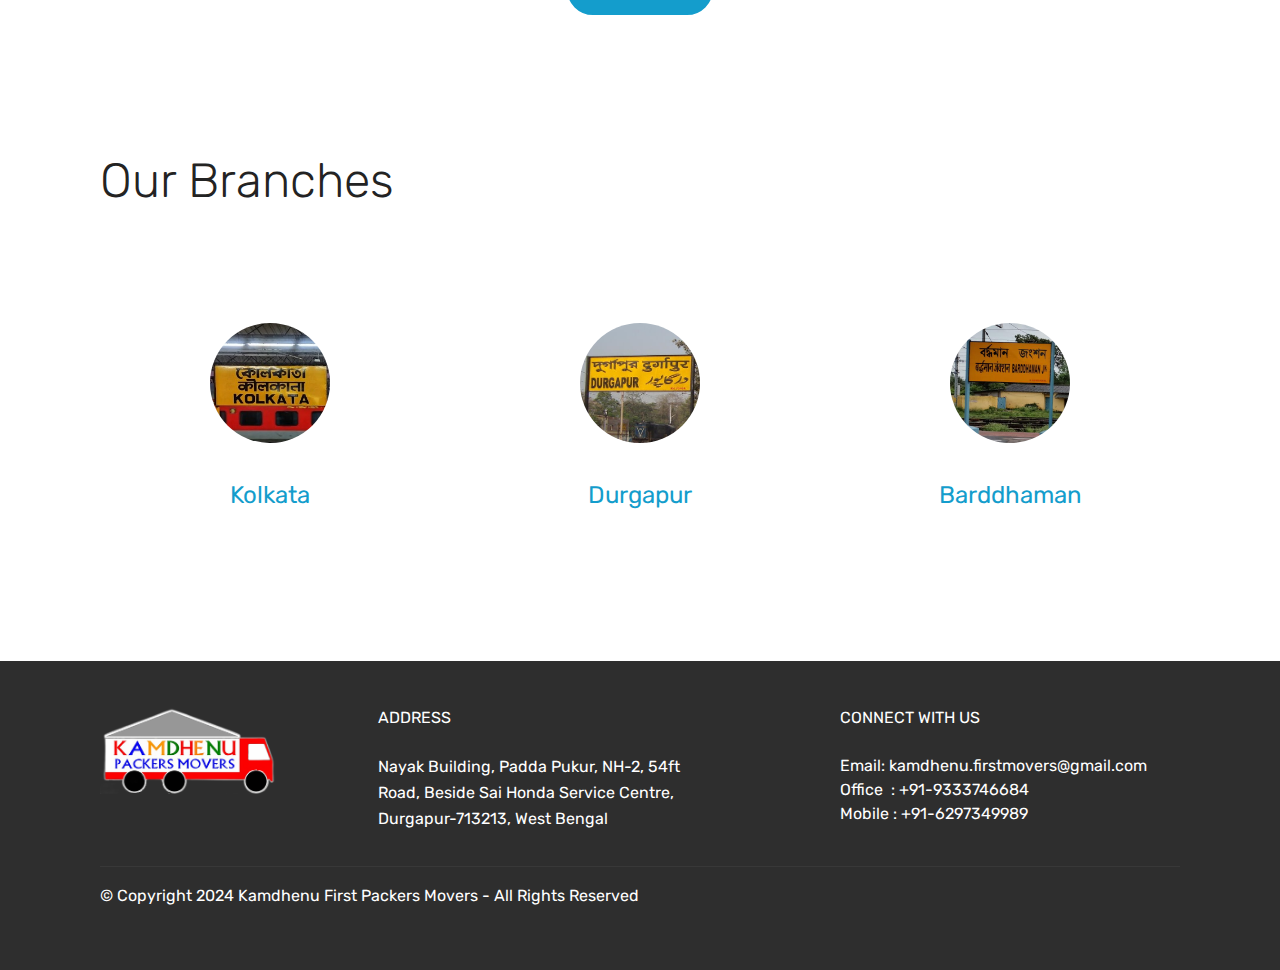
<file: durgapur.html>
<!DOCTYPE html>
<html  >
<head>
  <!-- Site made with Mobirise Website Builder v4.12.4, https://mobirise.com -->
  <meta charset="UTF-8">
  <meta http-equiv="X-UA-Compatible" content="IE=edge">
  <meta name="generator" content="Mobirise v4.12.4, mobirise.com">
  <meta name="viewport" content="width=device-width, initial-scale=1, minimum-scale=1">
  <link rel="shortcut icon" href="assets/images/kamdhenu-logo.png" type="image/x-icon">
  <meta name="description" content="Kamdhenu First Packers Movers">
  
  
  <title>Kamdhenu First Movers</title>
  <link rel="stylesheet" href="assets/web/assets/mobirise-icons/mobirise-icons.css">
  <link rel="stylesheet" href="assets/bootstrap/css/bootstrap.min.css">
  <link rel="stylesheet" href="assets/bootstrap/css/bootstrap-grid.min.css">
  <link rel="stylesheet" href="assets/bootstrap/css/bootstrap-reboot.min.css">
  <link rel="stylesheet" href="assets/socicon/css/styles.css">
  <link rel="stylesheet" href="assets/dropdown/css/style.css">
  <link rel="stylesheet" href="assets/tether/tether.min.css">
  <link rel="stylesheet" href="assets/theme/css/style.css">
  <link rel="preload" as="style" href="assets/mobirise/css/mbr-additional.css"><link rel="stylesheet" href="assets/mobirise/css/mbr-additional.css" type="text/css">
  
  
  
</head>
<body>
  <section class="menu cid-u8tVF8v7Gf" once="menu" id="menu2-0">

    

    <nav class="navbar navbar-expand beta-menu navbar-dropdown align-items-center navbar-fixed-top navbar-toggleable-sm">
        <button class="navbar-toggler navbar-toggler-right" type="button" data-toggle="collapse" data-target="#navbarSupportedContent" aria-controls="navbarSupportedContent" aria-expanded="false" aria-label="Toggle navigation">
            <div class="hamburger">
                <span></span>
                <span></span>
                <span></span>
                <span></span>
            </div>
        </button>
        <div class="menu-logo">
            <div class="navbar-brand">
                <span class="navbar-logo">
                    <a href="index.html">
                        <img src="assets/images/kamdhenu-logo.png" alt="kamdhenu-logo" title="" style="height: 3.8rem;">
                    </a>
                </span>
                
            </div>
        </div>
        <div class="collapse navbar-collapse" id="navbarSupportedContent">
            <ul class="navbar-nav nav-dropdown" data-app-modern-menu="true"><li class="nav-item">
                    <a class="nav-link link text-black display-4" href="#kfpm-header">
                        Home</a>
                </li><li class="nav-item"><a class="nav-link link text-black display-4" href="#kfpm-about-us">
                        About Us</a></li><li class="nav-item"><a class="nav-link link text-black display-4" href="#kfpm-services">
                        Services
                    </a></li><li class="nav-item"><a class="nav-link link text-black display-4" href="#kfpm-clients">
                        Clients
                    </a></li><li class="nav-item"><a class="nav-link link text-black display-4" href="#kfpm-branches">
                        Branches</a></li>
                <li class="nav-item">
                    <a class="nav-link link text-black display-4" href="#kfpm-footer">
                        Contact Us
                    </a>
                </li></ul>
            <div class="navbar-buttons mbr-section-btn"><a class="btn btn-sm btn-primary display-4" href="tel:+1-234-567-8901">
                    <span class="btn-icon mbri-mobile mbr-iconfont mbr-iconfont-btn">
                    </span>
                    +91-9333746684</a></div>
        </div>
    </nav>
</section>

<section class="engine"><a href="https://mobirise.info/g">how to build a website for free</a></section><section class="header6 cid-u8tWBAwYqa mbr-fullscreen" data-bg-video="https://www.youtube.com/watch?v=yVcGQvITYHo" id="kfpm-header">

    

    <div class="mbr-overlay" style="opacity: 0; background-color: rgb(35, 35, 35);">
    </div>

    <div class="container">
        <div class="row justify-content-md-center">
            <div class="mbr-white col-md-10">
                <h1 class="mbr-section-title align-center mbr-bold pb-3 mbr-fonts-style display-1">Welcome to Kamdhenu Packers &amp; Movers</h1>
                <p class="mbr-text align-center pb-3 mbr-fonts-style display-5">Excellent service at resonable rate!!!&nbsp;</p>
                <div class="mbr-section-btn align-center"><a class="btn btn-md btn-primary display-4" href="#kfpm-quotation-form">GET FREE QUOTE</a>
                        <a class="btn btn-md btn-secondary display-4" href="track.html">TRACK CONSIGNMENT</a></div>
            </div>
        </div>
    </div>

    <div class="mbr-arrow hidden-sm-down" aria-hidden="true">
        <a href="#next">
            <i class="mbri-down mbr-iconfont"></i>
        </a>
    </div>
</section>

<section class="mbr-section content4 cid-u8uoBpOoKt" id="kfpm-about-us">

    

    <div class="container">
        <div class="media-container-row">
            <div class="title col-12 col-md-8">
                <h2 class="align-center pb-3 mbr-fonts-style display-2">
                    About Us</h2>
                <h3 class="mbr-section-subtitle align-center mbr-light mbr-fonts-style display-5">Welcome to KFPM, your trusted partner in relocation solutions. With more than 10 years of experience in the industry, we specialize in providing seamless and stress-free moving services for both residential and commercial clients. At KFPM, we understand that moving can be a daunting task, filled with challenges and uncertainties. That's why our mission is simple: to make your move as smooth and hassle-free as possible. Whether you're moving across town or across the country, we're here to ensure that your belongings reach their destination safely and on time. What sets us apart is our commitment to excellence in every aspect of our service. From our team of highly trained professionals to our state-of-the-art equipment and resources, we go above and beyond to exceed your expectations. Our dedicated staff is here to guide you through every step of the moving process, providing personalized attention and support to address your unique needs and preferences. Customer satisfaction is at the heart of everything we do. We take pride in delivering top-notch service that is tailored to meet your specific requirements. Whether you need packing and unpacking assistance, furniture assembly, storage solutions, or transportation services, you can count on us to deliver with efficiency and care. At KFPM, we believe in transparency and integrity. That's why we offer competitive pricing with no hidden fees or surprises. We believe in earning your trust through open communication, reliability, and accountability. Experience the difference with KFPM. Let us take the stress out of your next move and provide you with the peace of mind you deserve. Contact us today to learn more about our services and how we can help make your relocation a success.</h3>
                
            </div>
        </div>
    </div>
</section>

<section class="services1 cid-u9y5QZ4YcE" id="services1-o">
    <!---->
    
    <!---->
    <!--Overlay-->
    
    <!--Container-->
    <div class="container">
        <div class="row justify-content-center">
            <!--Titles-->
            <div class="title pb-5 col-12">
                <h2 class="align-left pb-3 mbr-fonts-style display-2">
                    Certified By</h2>
                
            </div>
            <!--Card-1-->
            <div class="card col-12 col-md-6 p-3 col-lg-4">
                <div class="card-wrapper">
                    <div class="card-img">
                        <img src="assets/images/certification-4.jpeg" alt="Mobirise" title="">
                    </div>
                    <div class="card-box">
                        <h4 class="card-title mbr-fonts-style display-5">
                            MSME</h4>
                        
                        <!--Btn-->
                        
                    </div>
                </div>
            </div>
            <!--Card-2-->
            <div class="card col-12 col-md-6 p-3 col-lg-4">
                <div class="card-wrapper">
                    <div class="card-img">
                        <img src="assets/images/icc.jpeg" alt="Mobirise" title="">
                    </div>
                    <div class="card-box">
                        <h4 class="card-title mbr-fonts-style display-5">
                            ICC</h4>
                        
                        <!--Btn-->
                        
                    </div>
                </div>
            </div>
            <!--Card-3-->
            <div class="card col-12 col-md-6 p-3 col-lg-4 last-child">
                <div class="card-wrapper">
                    <div class="card-img">
                        <img src="assets/images/mca.jpeg" alt="Mobirise" title="">
                    </div>
                    <div class="card-box">
                        <h4 class="card-title mbr-fonts-style display-5">
                            MCA</h4>
                        
                        <!--Btn-->
                        
                    </div>
                </div>
            </div>
            <!--Card-4-->
            
        </div>
    </div>
</section>

<section class="services1 cid-uad7JoV88j" id="kfpm-services">
    <!---->
    
    <!---->
    <!--Overlay-->
    
    <!--Container-->
    <div class="container">
        <div class="row justify-content-center">
            <!--Titles-->
            <div class="title pb-5 col-12">
                <h2 class="align-left pb-3 mbr-fonts-style display-2">
                    Services</h2>
                
            </div>
            <!--Card-1-->
            <div class="card col-12 col-md-6 p-3 col-lg-4">
                <div class="card-wrapper">
                    <div class="card-img">
                        <img src="assets/images/home-shifting.jpg" alt="Mobirise" title="">
                    </div>
                    <div class="card-box">
                        <h4 class="card-title mbr-fonts-style display-5">Home Shifting</h4>
                        <p class="mbr-text mbr-fonts-style display-7">
                            Relocation made easy! Kamdhenu offer comprehensive relocation solutions, including planning, packing, transportation, installation, storage, and eco-friendly recycling. Trust their experienced team for a stress-free move. &nbsp;</p>
                        <!--Btn-->
                        
                    </div>
                </div>
            </div>
            <!--Card-2-->
            <div class="card col-12 col-md-6 p-3 col-lg-4">
                <div class="card-wrapper">
                    <div class="card-img">
                        <img src="assets/images/car-shifting.png" alt="Mobirise" title="">
                    </div>
                    <div class="card-box">
                        <h4 class="card-title mbr-fonts-style display-5">Car / Bike Shifting</h4>
                        <p class="mbr-text mbr-fonts-style display-7">Car shifting made convenient! Choose reliable car carriers services for safe and damage free transportation across India.</p>
                        <!--Btn-->
                        
                    </div>
                </div>
            </div>
            <!--Card-3-->
            <div class="card col-12 col-md-6 p-3 col-lg-4 last-child">
                <div class="card-wrapper">
                    <div class="card-img">
                        <img src="assets/images/commercial-shifting.jpeg" alt="Mobirise" title="">
                    </div>
                    <div class="card-box">
                        <h4 class="card-title mbr-fonts-style display-5">Office / Commercial Shifting</h4>
                        <p class="mbr-text mbr-fonts-style display-7">
                            Office shifting made seamless! Whether you’re expanding, optimizing costs, or repositioning strategically, meticulous planning and execution are crucial. Trust Kamdhenu's 10+ years of experienced professionals.</p>
                        <!--Btn-->
                        
                    </div>
                </div>
            </div>
            <!--Card-4-->
            
        </div>
    </div>
</section>

<section class="services1 cid-uad7TsC7kh" id="services1-18">
    <!---->
    
    <!---->
    <!--Overlay-->
    
    <!--Container-->
    <div class="container">
        <div class="row justify-content-center">
            <!--Titles-->
            <div class="title pb-5 col-12">
                
                
            </div>
            <!--Card-1-->
            <div class="card col-12 col-md-6 p-3 col-lg-4">
                <div class="card-wrapper">
                    <div class="card-img">
                        <img src="assets/images/domestic-shifting.jpeg" alt="Mobirise" title="">
                    </div>
                    <div class="card-box">
                        <h4 class="card-title mbr-fonts-style display-5">Domestic Shifting</h4>
                        <p class="mbr-text mbr-fonts-style display-7">
                            Do you want to transport your personal or commercial goods out of the state? There is a lot of paper work that need to be done. Our professional team will guide you through the whole process.</p>
                        <!--Btn-->
                        
                    </div>
                </div>
            </div>
            <!--Card-2-->
            <div class="card col-12 col-md-6 p-3 col-lg-4">
                <div class="card-wrapper">
                    <div class="card-img">
                        <img src="assets/images/international-shifting.jpeg" alt="Mobirise" title="">
                    </div>
                    <div class="card-box">
                        <h4 class="card-title mbr-fonts-style display-5">International Shifting</h4>
                        <p class="mbr-text mbr-fonts-style display-7">
                            Are you relocating out of the country? Kamdhenu's international cargo handling is the best in the class.</p>
                        <!--Btn-->
                        
                    </div>
                </div>
            </div>
            <!--Card-3-->
            <div class="card col-12 col-md-6 p-3 col-lg-4 last-child">
                <div class="card-wrapper">
                    <div class="card-img">
                        <img src="assets/images/storage-warehouse.jpeg" alt="Mobirise" title="">
                    </div>
                    <div class="card-box">
                        <h4 class="card-title mbr-fonts-style display-5">Storage Facility</h4>
                        <p class="mbr-text mbr-fonts-style display-7">Do you need to store your goods for a few days? Don't worry we got you covered. Our storage facilities can keep your household or industrial goods safe and secure.</p>
                        <!--Btn-->
                        
                    </div>
                </div>
            </div>
            <!--Card-4-->
            
        </div>
    </div>
</section>

<section class="pricing-table1 cid-uadEnaEGU8" id="pricing-tables1-1c">

    

    
    <div class="container">
        <div class="media-container-row">

            <div class="plan col-12 mx-2 my-2 justify-content-center col-lg-4">
                <div class="plan-header text-center pt-5">
                    <h3 class="plan-title mbr-fonts-style display-5">Regular Package</h3>
                    <div class="plan-price">
                        <span class="price-value mbr-fonts-style display-7">&nbsp;</span>
                        <span class="price-figure mbr-fonts-style display-7"></span>
                        <small class="price-term mbr-fonts-style display-7"></small>
                    </div>
                </div>
                <div class="plan-body pb-5">
                    <div class="plan-list align-center">
                        <ul class="list-group list-group-flush mbr-fonts-style display-7">
                            <li class="list-group-item">We would provide with       packing service only &nbsp; &nbsp; &nbsp; &nbsp; &nbsp; &nbsp;</li>
                            <li class="list-group-item">
                                Mail Support</li>
                        </ul>
                    </div>
                    <div class="mbr-section-btn text-center pt-4"><a href="#kfpm-quotation-form" class="btn btn-primary display-4">GET QUOTE</a></div>
                </div>
            </div>

            <div class="plan col-12 mx-2 my-2 justify-content-center col-lg-4">
                <div class="plan-header text-center pt-5">
                    <h3 class="plan-title mbr-fonts-style display-5">Standard Package</h3>
                    <div class="plan-price">
                        <span class="price-value mbr-fonts-style display-7">&nbsp;</span>
                        <span class="price-figure mbr-fonts-style display-7"></span>
                        <small class="price-term mbr-fonts-style display-7"></small>
                    </div>
                </div>
                <div class="plan-body pb-5">
                    <div class="plan-list align-center">
                        <ul class="list-group list-group-flush mbr-fonts-style display-7">
                            <li class="list-group-item">We would provide with vehicle and labour for loading</li>
                            <li class="list-group-item">Regular Support</li>
                        </ul>
                    </div>
                    <div class="mbr-section-btn text-center pt-4"><a href="#kfpm-quotation-form" class="btn btn-primary display-4">GET QUOTE</a></div>
                </div>
            </div>

            <div class="plan col-12 mx-2 my-2 justify-content-center col-lg-4">
                <div class="plan-header text-center pt-5">
                    <h3 class="plan-title mbr-fonts-style display-5">
                        Premium Package</h3>
                    <div class="plan-price">
                        <span class="price-value mbr-fonts-style display-7">&nbsp;</span>
                        <span class="price-figure mbr-fonts-style display-7"></span>
                        <small class="price-term mbr-fonts-style display-7"></small>
                    </div>
                </div>
                <div class="plan-body pb-5">
                    <div class="plan-list align-center">
                        <ul class="list-group list-group-flush mbr-fonts-style display-7">
                            <li class="list-group-item">We would provide with vehicle, labour, packing, loading and unloading</li>
                            <li class="list-group-item">
                                24*7 Support</li>
                        </ul>
                    </div>
                    <div class="mbr-section-btn text-center pt-4"><a href="#kfpm-quotation-form" class="btn btn-primary display-4">GET QUOTE</a></div>
                </div>
            </div>

            
        </div>
    </div>
</section>

<section class="mbr-gallery gallery5 cid-u9NPGrIC2K" id="gallery5-14">

    

    

    <div class="container">
        <h3 class="mbr-section-title align-center mbr-fonts-style display-2">
            Gallery<br><br>
        </h3>
        
        <div class="row mbr-gallery" data-toggle="modal" data-target="#ugp99YOrrl">
            <div class="col-sm-6 col-md-4 col-lg-3 item gallery-image">
                <div class="item-wrapper">
                    <img class="w-100" src="assets/images/galary1.jpeg" alt="" data-slide-to="0" title="" data-target="#ugp99YOy2Z">
                </div>
            </div>
            <div class="col-sm-6 col-md-4 col-lg-3 item gallery-image">
                <div class="item-wrapper">
                    <img class="w-100" src="assets/images/galary2.jpeg" alt="" data-slide-to="1" title="" data-target="#ugp99YOy2Z">
                </div>
            </div>
            <div class="col-sm-6 col-md-4 col-lg-3 item gallery-image">
                <div class="item-wrapper">
                    <img class="w-100" src="assets/images/galary3.jpeg" alt="" data-slide-to="2" title="" data-target="#ugp99YOy2Z">
                </div>
            </div>
            <div class="col-sm-6 col-md-4 col-lg-3 item gallery-image">
                <div class="item-wrapper">
                    <img class="w-100" src="assets/images/galary4.jpeg" alt="" data-slide-to="3" title="" data-target="#ugp99YOy2Z">
                </div>
            </div><div class="col-sm-6 col-md-4 col-lg-3 item gallery-image">
                <div class="item-wrapper">
                    <img class="w-100" src="assets/images/galary5.jpeg" alt="" data-slide-to="4" title="" data-target="#ugp99YOy2Z">
                </div>
            </div><div class="col-sm-6 col-md-4 col-lg-3 item gallery-image">
                <div class="item-wrapper">
                    <img class="w-100" src="assets/images/galary6.jpeg" alt="" data-slide-to="5" title="" data-target="#ugp99YOy2Z">
                </div>
            </div><div class="col-sm-6 col-md-4 col-lg-3 item gallery-image">
                <div class="item-wrapper">
                    <img class="w-100" src="assets/images/galary7.jpg" alt="" data-slide-to="6" title="" data-target="#ugp99YOy2Z">
                </div>
            </div><div class="col-sm-6 col-md-4 col-lg-3 item gallery-image">
                <div class="item-wrapper">
                    <img class="w-100" src="assets/images/galary8.jpeg" alt="" data-slide-to="7" title="" data-target="#ugp99YOy2Z">
                </div>
            </div>
        </div>

        <div class="modal mbr-slider fade" tabindex="-1" role="dialog" aria-hidden="true" id="ugp99YOrrl">
            <div class="modal-dialog" role="document">
                <div class="modal-content">
                    <div class="modal-body">
                        <div class="carousel slide" data-ride="carousel" id="ugp99YOy2Z">
                            <div class="carousel-inner">
                                <div class="carousel-item active">
                                    <img class="d-block w-100" src="assets/images/galary1.jpeg" alt="">
                                </div>
                                <div class="carousel-item">
                                    <img class="d-block w-100" src="assets/images/galary2.jpeg" alt="">
                                </div>
                                <div class="carousel-item">
                                    <img class="d-block w-100" src="assets/images/galary3.jpeg" alt="">
                                </div>
                                <div class="carousel-item">
                                    <img class="d-block w-100" src="assets/images/galary4.jpeg" alt="">
                                </div><div class="carousel-item">
                                    <img class="d-block w-100" src="assets/images/galary5.jpeg" alt="">
                                </div><div class="carousel-item">
                                    <img class="d-block w-100" src="assets/images/galary6.jpeg" alt="">
                                </div><div class="carousel-item">
                                    <img class="d-block w-100" src="assets/images/galary7.jpg" alt="">
                                </div><div class="carousel-item">
                                    <img class="d-block w-100" src="assets/images/galary8.jpeg" alt="">
                                </div>
                            </div>
                            <ol class="carousel-indicators">
                                <li data-slide-to="0" class="active" data-target="#ugp99YOy2Z"></li>
                                <li data-slide-to="1" data-target="#ugp99YOy2Z"></li>
                                <li data-slide-to="2" data-target="#ugp99YOy2Z"></li>
                                <li data-slide-to="3" data-target="#ugp99YOy2Z"></li><li data-slide-to="4" data-target="#ugp99YOy2Z"></li><li data-slide-to="5" data-target="#ugp99YOy2Z"></li><li data-slide-to="6" data-target="#ugp99YOy2Z"></li><li data-slide-to="7" data-target="#ugp99YOy2Z"></li>
                            </ol>
                            <a role="button" href="" class="close" data-dismiss="modal" aria-label="Close">
                            </a>
                            <a class="carousel-control-prev carousel-control" role="button" data-slide="prev" href="#ugp99YOy2Z">
                                <span class="mbri-left mbr-iconfont" aria-hidden="true"></span>
                                <span class="sr-only">Previous</span>
                            </a>
                            <a class="carousel-control-next carousel-control" role="button" data-slide="next" href="#ugp99YOy2Z">
                                <span class="mbri-right mbr-iconfont" aria-hidden="true"></span>
                                <span class="sr-only">Next</span>
                            </a>
                        </div>
                    </div>
                </div>
            </div>
        </div>
    </div>
</section>

<section class="testimonials1 cid-uadyzATF3i" id="testimonials1-1b">

    

    
    <div class="container">
        <div class="media-container-row">
            <div class="title col-12 align-center">
                <h2 class="pb-3 mbr-fonts-style display-2">
                    What our Customers say?</h2>
                
            </div>
        </div>
    </div>

    <div class="container pt-3 mt-2">
        <div class="media-container-row">
            <div class="mbr-testimonial p-3 align-center col-12 col-md-6 col-lg-4">
                <div class="panel-item p-3">
                    <div class="card-block">
                        <div class="testimonial-photo">
                            <img src="assets/images/parikshit-roy.png" alt="" title="">
                        </div>
                        <p class="mbr-text mbr-fonts-style display-7">
                           Sevices of this packers and movers organisation is pretty good. During a houseshift, I shifted my whole household furnitures and appliances from Durgapur, WB to Alipurduar, WB - a near 700 km distance. They arranged, packed and moved professionally without damage. &nbsp;<br>
                        </p>
                    </div>
                    <div class="card-footer">
                        <div class="mbr-author-name mbr-bold mbr-fonts-style display-7">Parikshit Roy</div>
                        <small class="mbr-author-desc mbr-italic mbr-light mbr-fonts-style display-7">
                               Professor</small>
                    </div>
                </div>
            </div>

            <div class="mbr-testimonial p-3 align-center col-12 col-md-6 col-lg-4">
                <div class="panel-item p-3">
                    <div class="card-block">
                        <div class="testimonial-photo">
                            <img src="assets/images/juhi.png" alt="" title="">
                        </div>
                        <p class="mbr-text mbr-fonts-style display-7">&nbsp;Kamdhenu's rates are incredibly reasonable. They didn’t compromise on quality despite being affordable.
No hidden charges or surprises—what they quoted was what I paid. Excellent value!
<br>What I loved is their online tracking system. I received real-time updates on my shipment’s location - WOW!!!&nbsp;<br></p>
                    </div>
                    <div class="card-footer">
                        <div class="mbr-author-name mbr-bold mbr-fonts-style display-7">
                             Pinaki Banik</div>
                        <small class="mbr-author-desc mbr-italic mbr-light mbr-fonts-style display-7">Canara Bank</small>
                    </div>
                </div>
            </div>

            <div class="mbr-testimonial p-3 align-center col-12 col-md-6 col-lg-4">
                <div class="panel-item p-3">
                    <div class="card-block">
                        <div class="testimonial-photo">
                            <img src="assets/images/samir-dutta.png" alt="" title="">
                        </div>
                        <p class="mbr-text mbr-fonts-style display-7">I recently used Kamdhenu Packers and Movers for my home relocation, and I’m extremely satisfied with their services. The team was punctual. They handled fragile items with care.
Overall, I highly recommend Kamdhenu Packers and Movers for a stress-free relocation experience.</p>
                    </div>
                    <div class="card-footer">
                        <div class="mbr-author-name mbr-bold mbr-fonts-style display-7">
                             Samir Dutta</div>
                        <small class="mbr-author-desc mbr-italic mbr-light mbr-fonts-style display-7">
                               Engineer, DVC</small>
                    </div>
                </div>
            </div>

            

            

            
        </div>
    </div>   
</section>

<section class="clients cid-u9ydQXftvJ" data-interval="false" id="kfpm-clients">
      

    
        <div class="container mb-5">
            <div class="media-container-row">
                <div class="col-12 align-center">
                    <h2 class="mbr-section-title pb-3 mbr-fonts-style display-2">
                        Our Clients
                    </h2>
                    
                </div>
            </div>
        </div>

    <div class="container">
        <div class="carousel slide" role="listbox" data-pause="true" data-keyboard="false" data-ride="carousel" data-interval="5000">
            <div class="carousel-inner" data-visible="5">
                
                
                
                
                
            <div class="carousel-item ">
                    <div class="media-container-row">
                        <div class="col-md-12">
                            <div class="wrap-img ">
                                <img src="assets/images/crpf-2.png" class="img-responsive clients-img" alt="crpf" title="">
                            </div>
                        </div>
                    </div>
                </div><div class="carousel-item ">
                    <div class="media-container-row">
                        <div class="col-md-12">
                            <div class="wrap-img ">
                                <img src="assets/images/cisf.jpg" class="img-responsive clients-img" alt="cisf" title="">
                            </div>
                        </div>
                    </div>
                </div><div class="carousel-item ">
                    <div class="media-container-row">
                        <div class="col-md-12">
                            <div class="wrap-img ">
                                <img src="assets/images/sbi-1.png" class="img-responsive clients-img" alt="sbi" title="">
                            </div>
                        </div>
                    </div>
                </div><div class="carousel-item ">
                    <div class="media-container-row">
                        <div class="col-md-12">
                            <div class="wrap-img ">
                                <img src="assets/images/canarabank-3.png" class="img-responsive clients-img" alt="canara-bank" title="">
                            </div>
                        </div>
                    </div>
                </div><div class="carousel-item ">
                    <div class="media-container-row">
                        <div class="col-md-12">
                            <div class="wrap-img ">
                                <img src="assets/images/arohan-1.jpg" class="img-responsive clients-img" alt="arohan" title="">
                            </div>
                        </div>
                    </div>
                </div><div class="carousel-item ">
                    <div class="media-container-row">
                        <div class="col-md-12">
                            <div class="wrap-img ">
                                <img src="assets/images/dvc.png" class="img-responsive clients-img" alt="dvc" title="">
                            </div>
                        </div>
                    </div>
                </div></div>
            <div class="carousel-controls">
                <a data-app-prevent-settings="" class="carousel-control carousel-control-prev" role="button" data-slide="prev">
                    <span aria-hidden="true" class="mbri-left mbr-iconfont"></span>
                    <span class="sr-only">Previous</span>
                </a>
                <a data-app-prevent-settings="" class="carousel-control carousel-control-next" role="button" data-slide="next">
                    <span aria-hidden="true" class="mbri-right mbr-iconfont"></span>
                    <span class="sr-only">Next</span>
                </a>
            </div>
        </div>
    </div>
</section>

<section class="counters1 counters cid-ucS2R0nW2u" id="counters1-1e">

    

    

    <div class="container">
        <h2 class="mbr-section-title pb-3 align-center mbr-fonts-style display-2">Why choose us?</h2>
        

        <div class="container pt-4 mt-2">
            <div class="media-container-row">
                <div class="card p-3 align-center col-12 col-md-6 col-lg-4">
                    <div class="panel-item p-3">
                        <div class="card-img pb-3">
                            <span class="mbr-iconfont mbri-smile-face"></span>
                        </div>

                        <div class="card-text">
                            <h3 class="count pt-3 pb-3 mbr-fonts-style display-2">7000</h3>
                            <h4 class="mbr-content-title mbr-bold mbr-fonts-style display-7">Happy Customers</h4>
                            
                        </div>
                    </div>
                </div>


                <div class="card p-3 align-center col-12 col-md-6 col-lg-4">
                    <div class="panel-item p-3">
                        <div class="card-img pb-3">
                            <span class="mbr-iconfont mbri-home"></span>
                        </div>
                        <div class="card-text">
                            <h3 class="count pt-3 pb-3 mbr-fonts-style display-2">
                                  15000</h3>
                            <h4 class="mbr-content-title mbr-bold mbr-fonts-style display-7">Relocations</h4>
                            
                        </div>
                    </div>
                </div>

                <div class="card p-3 align-center col-12 col-md-6 col-lg-4">
                    <div class="panel-item p-3">
                        <div class="card-img pb-3">
                            <span class="mbr-iconfont mbri-users"></span>
                        </div>
                        <div class="card-text">
                            <h3 class="count pt-3 pb-3 mbr-fonts-style display-2">
                                  300
                            </h3>
                            <h4 class="mbr-content-title mbr-bold mbr-fonts-style display-7">
                                Service Partners</h4>
                            
                        </div>
                    </div>
                </div>


                
            </div>
        </div>
   </div>
</section>

<section class="mbr-section form1 cid-u8urni9j1k" id="kfpm-quotation-form">

    

    
    <div class="container">
        <div class="row justify-content-center">
            <div class="title col-12 col-lg-8">
                <h2 class="mbr-section-title align-center pb-3 mbr-fonts-style display-2">QUOTATION FORM</h2>
                <h3 class="mbr-section-subtitle align-center mbr-light pb-3 mbr-fonts-style display-5">
                    Get a free online quotation&nbsp;</h3>
            </div>
        </div>
    </div>
    <div class="container">
        <div class="row justify-content-center">
            <div class="media-container-column col-lg-8" data-form-type="formoid">
                <!---Formbuilder Form--->
                <form action="https://mobirise.com/" method="POST" class="mbr-form form-with-styler" data-form-title="Mobirise Form"><input type="hidden" name="email" data-form-email="true" value="QbPTun5cnuun2PkQXNzJIIOPiuDKCTkCXSk+CXAETBPrjtHwKKs330kJG4OdKPEakUZXguju+DTKvuxVCtu1n/F1IKEF3OPTx0J7nT5LIABt5LxzgIdLR4yO1hPtuIQI">
                    <div class="row">
                        <div hidden="hidden" data-form-alert="" class="alert alert-success col-12">We got it. Will contact you soon!</div>
                        <div hidden="hidden" data-form-alert-danger="" class="alert alert-danger col-12">
                        </div>
                    </div>
                    <div class="dragArea row">
                        <div class="col-md-4  form-group" data-for="name">
                            <label for="name-kfpm-quotation-form" class="form-control-label mbr-fonts-style display-7">Name</label>
                            <input type="text" name="name" data-form-field="Name" required="required" class="form-control display-7" id="name-kfpm-quotation-form">
                        </div>
                        <div class="col-md-4  form-group" data-for="email">
                            <label for="email-kfpm-quotation-form" class="form-control-label mbr-fonts-style display-7">Email</label>
                            <input type="email" name="email" data-form-field="Email" required="required" class="form-control display-7" id="email-kfpm-quotation-form">
                        </div>
                        <div data-for="phone" class="col-md-4  form-group">
                            <label for="phone-kfpm-quotation-form" class="form-control-label mbr-fonts-style display-7">Phone</label>
                            <input type="tel" name="phone" data-form-field="Phone" class="form-control display-7" id="phone-kfpm-quotation-form">
                        </div>
                        <div data-for="message" class="col-md-12 form-group">
                            <label for="message-kfpm-quotation-form" class="form-control-label mbr-fonts-style display-7">Message</label>
                            <textarea name="message" data-form-field="Message" class="form-control display-7" placeholder="Please fill the description of services you want." id="message-kfpm-quotation-form"></textarea>
                        </div>
                        <div class="col-md-12 input-group-btn align-center"><button type="submit" class="btn btn-primary btn-form display-4">SEND</button></div>
                    </div>
                </form><!---Formbuilder Form--->
            </div>
        </div>
    </div>
</section>

<section class="testimonials1 cid-ud6n6CrH3b" id="kfpm-branches">

    

    
    <div class="container">
        <div class="media-container-row">
            <div class="title col-12 align-center">
                <h2 class="pb-3 mbr-fonts-style display-2">Our Branches</h2>
                
            </div>
        </div>
    </div>

    <div class="container pt-3 mt-2">
        <div class="media-container-row">
            <div class="mbr-testimonial p-3 align-center col-12 col-md-6 col-lg-4">
                <div class="panel-item p-3">
                    <div class="card-block">
                        <div class="testimonial-photo">
                            <a href="index.html"><img src="assets/images/kolkata.jpg" alt="kolkata" title=""></a>
                        </div>
                        <p class="mbr-text mbr-fonts-style display-5"><a href="index.html">Kolkata</a></p>
                    </div>
                    <div class="card-footer">
                        
                        
                    </div>
                </div>
            </div>

            <div class="mbr-testimonial p-3 align-center col-12 col-md-6 col-lg-4">
                <div class="panel-item p-3">
                    <div class="card-block">
                        <div class="testimonial-photo">
                            <a href="durgapur.html"><img src="assets/images/dgr.jpg" alt="durgapur" title=""></a>
                        </div>
                        <p class="mbr-text mbr-fonts-style display-5">
                           <a href="durgapur.html">Durgapur</a></p>
                    </div>
                    <div class="card-footer">
                        
                        
                    </div>
                </div>
            </div>

            <div class="mbr-testimonial p-3 align-center col-12 col-md-6 col-lg-4">
                <div class="panel-item p-3">
                    <div class="card-block">
                        <div class="testimonial-photo">
                            <a href="barddhaman.html"><img src="assets/images/barddhaman.png" alt="barddhaman" title=""></a>
                        </div>
                        <p class="mbr-text mbr-fonts-style display-5"><a href="barddhaman.html">Barddhaman</a></p>
                    </div>
                    <div class="card-footer">
                        
                        
                    </div>
                </div>
            </div>

            

            

            
        </div>
    </div>   
</section>

<section class="footer4 cid-ud7w5wNhGz" id="kfpm-footer">

    

    

    <div class="container">
        <div class="media-container-row content mbr-white">
            <div class="col-md-3 col-sm-4">
                <div class="mb-3 img-logo">
                    
                        <img src="assets/images/kamdhenu-logo.png" alt="kamdhenu-logo" title="">
                    
                </div>
                <p class="mb-3 mbr-fonts-style foot-title display-7"></p>
                <p class="mbr-text mbr-fonts-style mbr-links-column display-7"></p>
            </div>
            <div class="col-md-4 col-sm-8">
                <p class="mb-4 foot-title mbr-fonts-style display-7">
                    ADDRESS</p>
                <p class="mbr-text mbr-fonts-style foot-text display-7">
                    Nayak Building, Padda Pukur, NH-2, 54ft Road, Beside Sai Honda Service Centre, Durgapur-713213, West Bengal<br></p>
            </div>
            <div class="col-md-4 offset-md-1 col-sm-12">
                
                
                
                <p class="mb-4 mbr-fonts-style foot-title display-7">
                    CONNECT WITH US<br><br>Email: kamdhenu.firstmovers@gmail.com 
<br>Office &nbsp;: +91-9333746684<br>Mobile : +91-6297349989<br>
                </p>
                
            </div>
        </div>
        <div class="footer-lower">
            <div class="media-container-row">
                <div class="col-sm-12">
                    <hr>
                </div>
            </div>
            <div class="media-container-row mbr-white">
                <div class="col-sm-12 copyright">
                    <p class="mbr-text mbr-fonts-style display-7">
                        © Copyright 2024 Kamdhenu First Packers Movers - All Rights Reserved
                    </p>
                </div>
            </div>
        </div>
    </div>
</section>


  <script src="assets/web/assets/jquery/jquery.min.js"></script>
  <script src="assets/popper/popper.min.js"></script>
  <script src="assets/bootstrap/js/bootstrap.min.js"></script>
  <script src="assets/smoothscroll/smooth-scroll.js"></script>
  <script src="assets/dropdown/js/nav-dropdown.js"></script>
  <script src="assets/dropdown/js/navbar-dropdown.js"></script>
  <script src="assets/touchswipe/jquery.touch-swipe.min.js"></script>
  <script src="assets/ytplayer/jquery.mb.ytplayer.min.js"></script>
  <script src="assets/vimeoplayer/jquery.mb.vimeo_player.js"></script>
  <script src="assets/bootstrapcarouselswipe/bootstrap-carousel-swipe.js"></script>
  <script src="assets/mbr-clients-slider/mbr-clients-slider.js"></script>
  <script src="assets/viewportchecker/jquery.viewportchecker.js"></script>
  <script src="assets/tether/tether.min.js"></script>
  <script src="assets/theme/js/script.js"></script>
  <script src="assets/formoid/formoid.min.js"></script>
  
  
</body>
</html>
</file>
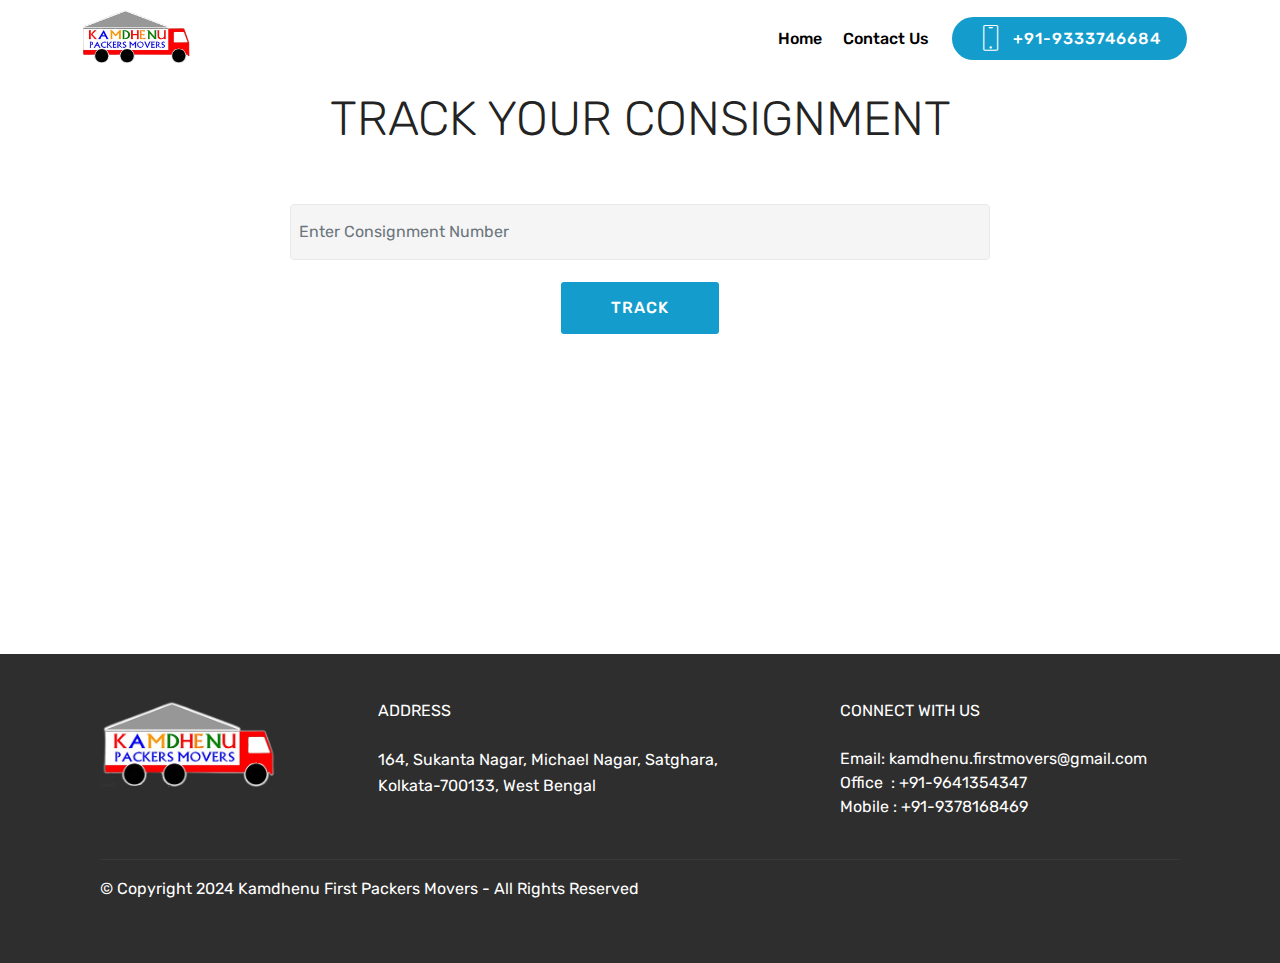
<file: track.html>
<!DOCTYPE html>
<html  >
<head>
  <!-- Site made with Mobirise Website Builder v4.12.4, https://mobirise.com -->
  <meta charset="UTF-8">
  <meta http-equiv="X-UA-Compatible" content="IE=edge">
  <meta name="generator" content="Mobirise v4.12.4, mobirise.com">
  <meta name="viewport" content="width=device-width, initial-scale=1, minimum-scale=1">
  <link rel="shortcut icon" href="assets/images/kamdhenu-logo.png" type="image/x-icon">
  <meta name="description" content="Kamdhenu First Packers Movers">
  
  
  <title>Kamdhenu First Movers</title>
  <link rel="stylesheet" href="assets/web/assets/mobirise-icons/mobirise-icons.css">
  <link rel="stylesheet" href="assets/bootstrap/css/bootstrap.min.css">
  <link rel="stylesheet" href="assets/bootstrap/css/bootstrap-grid.min.css">
  <link rel="stylesheet" href="assets/bootstrap/css/bootstrap-reboot.min.css">
  <link rel="stylesheet" href="assets/socicon/css/styles.css">
  <link rel="stylesheet" href="assets/dropdown/css/style.css">
  <link rel="stylesheet" href="assets/tether/tether.min.css">
  <link rel="stylesheet" href="assets/theme/css/style.css">
  <link rel="preload" as="style" href="assets/mobirise/css/mbr-additional.css"><link rel="stylesheet" href="assets/mobirise/css/mbr-additional.css" type="text/css">
  
  
  
</head>
<body>
  <section id="top-1" class="engine"><a href="https://mobirise.ws">Mobirise Website Builder</a> v4.12.4</section>
  <section class="menu cid-u8tVF8v7Gf" once="menu" id="menu2-0">

    <nav class="navbar navbar-expand beta-menu navbar-dropdown align-items-center navbar-fixed-top navbar-toggleable-sm">
        <button class="navbar-toggler navbar-toggler-right" type="button" data-toggle="collapse" data-target="#navbarSupportedContent" aria-controls="navbarSupportedContent" aria-expanded="false" aria-label="Toggle navigation">
            <div class="hamburger">
                <span></span>
                <span></span>
                <span></span>
                <span></span>
            </div>
        </button>
        <div class="menu-logo">
            <div class="navbar-brand">
                <span class="navbar-logo">
                    <a href="index.html">
                        <img src="assets/images/kamdhenu-logo.png" alt="kamdhenu-logo" title="" style="height: 3.8rem;">
                    </a>
                </span>
                
            </div>
        </div>
        <div class="collapse navbar-collapse" id="navbarSupportedContent">
            <ul class="navbar-nav nav-dropdown" data-app-modern-menu="true"><li class="nav-item">
                    <a class="nav-link link text-black display-4" href="index.html">
                        Home</a>
                </li>
                <li class="nav-item">
                    <a class="nav-link link text-black display-4" href="#kfpm-footer">
                        Contact Us
                    </a>
                </li></ul>
            <div class="navbar-buttons mbr-section-btn"><a class="btn btn-sm btn-primary display-4" href="tel:+1-234-567-8901">
                    <span class="btn-icon mbri-mobile mbr-iconfont mbr-iconfont-btn">
                    </span>
                    +91-9333746684</a></div>
        </div>
    </nav>
</section>

<section class="engine"><a href="https://mobirise.info/k">develop own website</a></section>



<!-- CUSTOM CODE -->

<script>
function trackClicked()
{
    let trackTextArea = document.getElementById("trackTextArea");
    trackTextArea.style.visibility = "";

    let consignmentNumberInput = document.getElementById("consignmentNumberInput");
    if(consignmentNumberInput.value === undefined || consignmentNumberInput.value === null || consignmentNumberInput.value === "")
    {
	trackTextArea.value="Invalid Consignment Number";
        return;
    }

    trackTextArea.value="Tracking your consignment... Please wait...";

    // Creating Our XMLHttpRequest object 
    let xhr = new XMLHttpRequest();

    // Making our connection	
	let url = 'https://43t3vu4vx7.execute-api.ap-south-1.amazonaws.com/function2?id=' + consignmentNumberInput.value;
    xhr.open("GET", url, true);

    // function execute after request is successful 
    xhr.onreadystatechange = function () {
		debugger;
        if (this.readyState == 4 && this.status == 200) {
			trackTextArea.value = this.response;
        }
    }
    // Sending our request 
    xhr.send();
}
</script>

<section class="mbr-section form1 cid-u8urni9j1k" id="kfpm-quotation-form">

    <div class="container">
        <div class="row justify-content-center">
            <div class="title col-12 col-lg-8">
                <h2 class="mbr-section-title align-center pb-3 mbr-fonts-style display-2">TRACK YOUR CONSIGNMENT</h2>
            </div>
        </div>
    </div>

    <div class="container">
        <div class="row justify-content-center">
            <div class="media-container-column col-lg-8" data-form-type="formoid">
                    <div class="row">
                        <div hidden="hidden" data-form-alert="" class="alert alert-success col-12">We got it. Will contact you soon!</div>
                        <div hidden="hidden" data-form-alert-danger="" class="alert alert-danger col-12">
                        </div>
                    </div>
                    <div class="dragArea row">
                        <div class="col-md-12  form-group" data-for="name">
                            <input type="text" name="name" data-form-field="Name" required="required" class="form-control display-7" placeholder="Enter Consignment Number" id="consignmentNumberInput">
                        </div>
                        <div class="col-md-12 input-group-btn align-center"><button type="submit" class="btn btn-primary btn-form display-4" onclick="trackClicked()">TRACK</button></div>

			<div data-for="message" class="col-md-12 form-group">
                            <textarea name="message" disabled data-form-field="Message" class="form-control display-7" id="trackTextArea" style="margin-top:20px; visibility:hidden;"></textarea>
                        </div>
                    </div>		    
            </div>
        </div>
    </div>
</section>


<!-- END OF CUSTOM CODE -->



<section class="footer4 cid-ud7w5wNhGz" id="kfpm-footer">

    <div class="container">
        <div class="media-container-row content mbr-white">
            <div class="col-md-3 col-sm-4">
                <div class="mb-3 img-logo">
                    
                        <img src="assets/images/kamdhenu-logo.png" alt="kamdhenu-logo" title="">
                    
                </div>
                <p class="mb-3 mbr-fonts-style foot-title display-7"></p>
                <p class="mbr-text mbr-fonts-style mbr-links-column display-7"></p>
            </div>
            <div class="col-md-4 col-sm-8">
                <p class="mb-4 foot-title mbr-fonts-style display-7">
                    ADDRESS</p>
                <p class="mbr-text mbr-fonts-style foot-text display-7">
                    164, Sukanta Nagar, Michael Nagar, Satghara, Kolkata-700133, West Bengal                    <br><br></p>
            </div>
            <div class="col-md-4 offset-md-1 col-sm-12">
                
                
                
                <p class="mb-4 mbr-fonts-style foot-title display-7">
                    CONNECT WITH US<br><br>Email: kamdhenu.firstmovers@gmail.com 
<br>Office &nbsp;: +91-9641354347<br>Mobile : +91-9378168469<br>
                </p>
                
            </div>
        </div>
        <div class="footer-lower">
            <div class="media-container-row">
                <div class="col-sm-12">
                    <hr>
                </div>
            </div>
            <div class="media-container-row mbr-white">
                <div class="col-sm-12 copyright">
                    <p class="mbr-text mbr-fonts-style display-7">
                        © Copyright 2024 Kamdhenu First Packers Movers - All Rights Reserved
                    </p>
                </div>
            </div>
        </div>
    </div>
</section>


  <script src="assets/web/assets/jquery/jquery.min.js"></script>
  <script src="assets/popper/popper.min.js"></script>
  <script src="assets/bootstrap/js/bootstrap.min.js"></script>
  <script src="assets/smoothscroll/smooth-scroll.js"></script>
  <script src="assets/dropdown/js/nav-dropdown.js"></script>
  <script src="assets/dropdown/js/navbar-dropdown.js"></script>
  <script src="assets/touchswipe/jquery.touch-swipe.min.js"></script>
  <script src="assets/ytplayer/jquery.mb.ytplayer.min.js"></script>
  <script src="assets/vimeoplayer/jquery.mb.vimeo_player.js"></script>
  <script src="assets/bootstrapcarouselswipe/bootstrap-carousel-swipe.js"></script>
  <script src="assets/mbr-clients-slider/mbr-clients-slider.js"></script>
  <script src="assets/viewportchecker/jquery.viewportchecker.js"></script>
  <script src="assets/tether/tether.min.js"></script>
  <script src="assets/theme/js/script.js"></script>
  <script src="assets/formoid/formoid.min.js"></script>
</body>

</html>
</file>
<file: assets/web/assets/mobirise-icons/mobirise-icons.css>
@font-face {
  font-family: 'MobiriseIcons';
  src:  url('mobirise-icons.eot?spat4u');
  src:  url('mobirise-icons.eot?spat4u#iefix') format('embedded-opentype'),
    url('mobirise-icons.ttf?spat4u') format('truetype'),
    url('mobirise-icons.woff?spat4u') format('woff'),
    url('mobirise-icons.svg?spat4u#MobiriseIcons') format('svg');
  font-weight: normal;
  font-style: normal;
  font-display: swap;
}

[class^="mbri-"], [class*=" mbri-"] {
  /* use !important to prevent issues with browser extensions that change fonts */
  font-family: MobiriseIcons !important;
  speak: none;
  font-style: normal;
  font-weight: normal;
  font-variant: normal;
  text-transform: none;
  line-height: 1;

  /* Better Font Rendering =========== */
  -webkit-font-smoothing: antialiased;
  -moz-osx-font-smoothing: grayscale;
}

.mbri-add-submenu:before {
  content: "\e900";
}
.mbri-alert:before {
  content: "\e901";
}
.mbri-align-center:before {
  content: "\e902";
}
.mbri-align-justify:before {
  content: "\e903";
}
.mbri-align-left:before {
  content: "\e904";
}
.mbri-align-right:before {
  content: "\e905";
}
.mbri-android:before {
  content: "\e906";
}
.mbri-apple:before {
  content: "\e907";
}
.mbri-arrow-down:before {
  content: "\e908";
}
.mbri-arrow-next:before {
  content: "\e909";
}
.mbri-arrow-prev:before {
  content: "\e90a";
}
.mbri-arrow-up:before {
  content: "\e90b";
}
.mbri-bold:before {
  content: "\e90c";
}
.mbri-bookmark:before {
  content: "\e90d";
}
.mbri-bootstrap:before {
  content: "\e90e";
}
.mbri-briefcase:before {
  content: "\e90f";
}
.mbri-browse:before {
  content: "\e910";
}
.mbri-bulleted-list:before {
  content: "\e911";
}
.mbri-calendar:before {
  content: "\e912";
}
.mbri-camera:before {
  content: "\e913";
}
.mbri-cart-add:before {
  content: "\e914";
}
.mbri-cart-full:before {
  content: "\e915";
}
.mbri-cash:before {
  content: "\e916";
}
.mbri-change-style:before {
  content: "\e917";
}
.mbri-chat:before {
  content: "\e918";
}
.mbri-clock:before {
  content: "\e919";
}
.mbri-close:before {
  content: "\e91a";
}
.mbri-cloud:before {
  content: "\e91b";
}
.mbri-code:before {
  content: "\e91c";
}
.mbri-contact-form:before {
  content: "\e91d";
}
.mbri-credit-card:before {
  content: "\e91e";
}
.mbri-cursor-click:before {
  content: "\e91f";
}
.mbri-cust-feedback:before {
  content: "\e920";
}
.mbri-database:before {
  content: "\e921";
}
.mbri-delivery:before {
  content: "\e922";
}
.mbri-desktop:before {
  content: "\e923";
}
.mbri-devices:before {
  content: "\e924";
}
.mbri-down:before {
  content: "\e925";
}
.mbri-download:before {
  content: "\e989";
}
.mbri-drag-n-drop:before {
  content: "\e927";
}
.mbri-drag-n-drop2:before {
  content: "\e928";
}
.mbri-edit:before {
  content: "\e929";
}
.mbri-edit2:before {
  content: "\e92a";
}
.mbri-error:before {
  content: "\e92b";
}
.mbri-extension:before {
  content: "\e92c";
}
.mbri-features:before {
  content: "\e92d";
}
.mbri-file:before {
  content: "\e92e";
}
.mbri-flag:before {
  content: "\e92f";
}
.mbri-folder:before {
  content: "\e930";
}
.mbri-gift:before {
  content: "\e931";
}
.mbri-github:before {
  content: "\e932";
}
.mbri-globe:before {
  content: "\e933";
}
.mbri-globe-2:before {
  content: "\e934";
}
.mbri-growing-chart:before {
  content: "\e935";
}
.mbri-hearth:before {
  content: "\e936";
}
.mbri-help:before {
  content: "\e937";
}
.mbri-home:before {
  content: "\e938";
}
.mbri-hot-cup:before {
  content: "\e939";
}
.mbri-idea:before {
  content: "\e93a";
}
.mbri-image-gallery:before {
  content: "\e93b";
}
.mbri-image-slider:before {
  content: "\e93c";
}
.mbri-info:before {
  content: "\e93d";
}
.mbri-italic:before {
  content: "\e93e";
}
.mbri-key:before {
  content: "\e93f";
}
.mbri-laptop:before {
  content: "\e940";
}
.mbri-layers:before {
  content: "\e941";
}
.mbri-left-right:before {
  content: "\e942";
}
.mbri-left:before {
  content: "\e943";
}
.mbri-letter:before {
  content: "\e944";
}
.mbri-like:before {
  content: "\e945";
}
.mbri-link:before {
  content: "\e946";
}
.mbri-lock:before {
  content: "\e947";
}
.mbri-login:before {
  content: "\e948";
}
.mbri-logout:before {
  content: "\e949";
}
.mbri-magic-stick:before {
  content: "\e94a";
}
.mbri-map-pin:before {
  content: "\e94b";
}
.mbri-menu:before {
  content: "\e94c";
}
.mbri-mobile:before {
  content: "\e94d";
}
.mbri-mobile2:before {
  content: "\e94e";
}
.mbri-mobirise:before {
  content: "\e94f";
}
.mbri-more-horizontal:before {
  content: "\e950";
}
.mbri-more-vertical:before {
  content: "\e951";
}
.mbri-music:before {
  content: "\e952";
}
.mbri-new-file:before {
  content: "\e953";
}
.mbri-numbered-list:before {
  content: "\e954";
}
.mbri-opened-folder:before {
  content: "\e955";
}
.mbri-pages:before {
  content: "\e956";
}
.mbri-paper-plane:before {
  content: "\e957";
}
.mbri-paperclip:before {
  content: "\e958";
}
.mbri-photo:before {
  content: "\e959";
}
.mbri-photos:before {
  content: "\e95a";
}
.mbri-pin:before {
  content: "\e95b";
}
.mbri-play:before {
  content: "\e95c";
}
.mbri-plus:before {
  content: "\e95d";
}
.mbri-preview:before {
  content: "\e95e";
}
.mbri-print:before {
  content: "\e95f";
}
.mbri-protect:before {
  content: "\e960";
}
.mbri-question:before {
  content: "\e961";
}
.mbri-quote-left:before {
  content: "\e962";
}
.mbri-quote-right:before {
  content: "\e963";
}
.mbri-refresh:before {
  content: "\e964";
}
.mbri-responsive:before {
  content: "\e965";
}
.mbri-right:before {
  content: "\e966";
}
.mbri-rocket:before {
  content: "\e967";
}
.mbri-sad-face:before {
  content: "\e968";
}
.mbri-sale:before {
  content: "\e969";
}
.mbri-save:before {
  content: "\e96a";
}
.mbri-search:before {
  content: "\e96b";
}
.mbri-setting:before {
  content: "\e96c";
}
.mbri-setting2:before {
  content: "\e96d";
}
.mbri-setting3:before {
  content: "\e96e";
}
.mbri-share:before {
  content: "\e96f";
}
.mbri-shopping-bag:before {
  content: "\e970";
}
.mbri-shopping-basket:before {
  content: "\e971";
}
.mbri-shopping-cart:before {
  content: "\e972";
}
.mbri-sites:before {
  content: "\e973";
}
.mbri-smile-face:before {
  content: "\e974";
}
.mbri-speed:before {
  content: "\e975";
}
.mbri-star:before {
  content: "\e976";
}
.mbri-success:before {
  content: "\e977";
}
.mbri-sun:before {
  content: "\e978";
}
.mbri-sun2:before {
  content: "\e979";
}
.mbri-tablet:before {
  content: "\e97a";
}
.mbri-tablet-vertical:before {
  content: "\e97b";
}
.mbri-target:before {
  content: "\e97c";
}
.mbri-timer:before {
  content: "\e97d";
}
.mbri-to-ftp:before {
  content: "\e97e";
}
.mbri-to-local-drive:before {
  content: "\e97f";
}
.mbri-touch-swipe:before {
  content: "\e980";
}
.mbri-touch:before {
  content: "\e981";
}
.mbri-trash:before {
  content: "\e982";
}
.mbri-underline:before {
  content: "\e983";
}
.mbri-unlink:before {
  content: "\e984";
}
.mbri-unlock:before {
  content: "\e985";
}
.mbri-up-down:before {
  content: "\e986";
}
.mbri-up:before {
  content: "\e987";
}
.mbri-update:before {
  content: "\e988";
}
.mbri-upload:before {
 content: "\e926"; 
}
.mbri-user:before {
  content: "\e98a";
}
.mbri-user2:before {
  content: "\e98b";
}
.mbri-users:before {
  content: "\e98c";
}
.mbri-video:before {
  content: "\e98d";
}
.mbri-video-play:before {
  content: "\e98e";
}
.mbri-watch:before {
  content: "\e98f";
}
.mbri-website-theme:before {
  content: "\e990";
}
.mbri-wifi:before {
  content: "\e991";
}
.mbri-windows:before {
  content: "\e992";
}
.mbri-zoom-out:before {
  content: "\e993";
}
.mbri-redo:before {
  content: "\e994";
}
.mbri-undo:before {
  content: "\e995";
}
</file>
<file: assets/socicon/css/styles.css>
@charset "UTF-8";

@font-face {
  font-family: 'Socicon';
  src:  url('../fonts/socicon.eot');
  src:  url('../fonts/socicon.eot?#iefix') format('embedded-opentype'),
    url('../fonts/socicon.woff2') format('woff2'),
    url('../fonts/socicon.ttf') format('truetype'),
    url('../fonts/socicon.woff') format('woff'),
    url('../fonts/socicon.svg#socicon') format('svg');
  font-weight: normal;
  font-style: normal;
}

[data-icon]:before {
  font-family: "socicon" !important;
  content: attr(data-icon);
  font-style: normal !important;
  font-weight: normal !important;
  font-variant: normal !important;
  text-transform: none !important;
  speak: none;
  line-height: 1;
  -webkit-font-smoothing: antialiased;
  -moz-osx-font-smoothing: grayscale;
}

[class^="socicon-"], [class*=" socicon-"] {
  /* use !important to prevent issues with browser extensions that change fonts */
  font-family: 'Socicon' !important;
  speak: none;
  font-style: normal;
  font-weight: normal;
  font-variant: normal;
  text-transform: none;
  line-height: 1;

  /* Better Font Rendering =========== */
  -webkit-font-smoothing: antialiased;
  -moz-osx-font-smoothing: grayscale;
}

.socicon-eitaa:before {
  content: "\e97c";
}
.socicon-soroush:before {
  content: "\e97d";
}
.socicon-bale:before {
  content: "\e97e";
}
.socicon-zazzle:before {
  content: "\e97b";
}
.socicon-society6:before {
  content: "\e97a";
}
.socicon-redbubble:before {
  content: "\e979";
}
.socicon-avvo:before {
  content: "\e978";
}
.socicon-stitcher:before {
  content: "\e977";
}
.socicon-googlehangouts:before {
  content: "\e974";
}
.socicon-dlive:before {
  content: "\e975";
}
.socicon-vsco:before {
  content: "\e976";
}
.socicon-flipboard:before {
  content: "\e973";
}
.socicon-ubuntu:before {
  content: "\e958";
}
.socicon-artstation:before {
  content: "\e959";
}
.socicon-invision:before {
  content: "\e95a";
}
.socicon-torial:before {
  content: "\e95b";
}
.socicon-collectorz:before {
  content: "\e95c";
}
.socicon-seenthis:before {
  content: "\e95d";
}
.socicon-googleplaymusic:before {
  content: "\e95e";
}
.socicon-debian:before {
  content: "\e95f";
}
.socicon-filmfreeway:before {
  content: "\e960";
}
.socicon-gnome:before {
  content: "\e961";
}
.socicon-itchio:before {
  content: "\e962";
}
.socicon-jamendo:before {
  content: "\e963";
}
.socicon-mix:before {
  content: "\e964";
}
.socicon-sharepoint:before {
  content: "\e965";
}
.socicon-tinder:before {
  content: "\e966";
}
.socicon-windguru:before {
  content: "\e967";
}
.socicon-cdbaby:before {
  content: "\e968";
}
.socicon-elementaryos:before {
  content: "\e969";
}
.socicon-stage32:before {
  content: "\e96a";
}
.socicon-tiktok:before {
  content: "\e96b";
}
.socicon-gitter:before {
  content: "\e96c";
}
.socicon-letterboxd:before {
  content: "\e96d";
}
.socicon-threema:before {
  content: "\e96e";
}
.socicon-splice:before {
  content: "\e96f";
}
.socicon-metapop:before {
  content: "\e970";
}
.socicon-naver:before {
  content: "\e971";
}
.socicon-remote:before {
  content: "\e972";
}
.socicon-internet:before {
  content: "\e957";
}
.socicon-moddb:before {
  content: "\e94b";
}
.socicon-indiedb:before {
  content: "\e94c";
}
.socicon-traxsource:before {
  content: "\e94d";
}
.socicon-gamefor:before {
  content: "\e94e";
}
.socicon-pixiv:before {
  content: "\e94f";
}
.socicon-myanimelist:before {
  content: "\e950";
}
.socicon-blackberry:before {
  content: "\e951";
}
.socicon-wickr:before {
  content: "\e952";
}
.socicon-spip:before {
  content: "\e953";
}
.socicon-napster:before {
  content: "\e954";
}
.socicon-beatport:before {
  content: "\e955";
}
.socicon-hackerone:before {
  content: "\e956";
}
.socicon-hackernews:before {
  content: "\e946";
}
.socicon-smashwords:before {
  content: "\e947";
}
.socicon-kobo:before {
  content: "\e948";
}
.socicon-bookbub:before {
  content: "\e949";
}
.socicon-mailru:before {
  content: "\e94a";
}
.socicon-gitlab:before {
  content: "\e945";
}
.socicon-instructables:before {
  content: "\e944";
}
.socicon-portfolio:before {
  content: "\e943";
}
.socicon-codered:before {
  content: "\e940";
}
.socicon-origin:before {
  content: "\e941";
}
.socicon-nextdoor:before {
  content: "\e942";
}
.socicon-udemy:before {
  content: "\e93f";
}
.socicon-livemaster:before {
  content: "\e93e";
}
.socicon-crunchbase:before {
  content: "\e93b";
}
.socicon-homefy:before {
  content: "\e93c";
}
.socicon-calendly:before {
  content: "\e93d";
}
.socicon-realtor:before {
  content: "\e90f";
}
.socicon-tidal:before {
  content: "\e910";
}
.socicon-qobuz:before {
  content: "\e911";
}
.socicon-natgeo:before {
  content: "\e912";
}
.socicon-mastodon:before {
  content: "\e913";
}
.socicon-unsplash:before {
  content: "\e914";
}
.socicon-homeadvisor:before {
  content: "\e915";
}
.socicon-angieslist:before {
  content: "\e916";
}
.socicon-codepen:before {
  content: "\e917";
}
.socicon-slack:before {
  content: "\e918";
}
.socicon-openaigym:before {
  content: "\e919";
}
.socicon-logmein:before {
  content: "\e91a";
}
.socicon-fiverr:before {
  content: "\e91b";
}
.socicon-gotomeeting:before {
  content: "\e91c";
}
.socicon-aliexpress:before {
  content: "\e91d";
}
.socicon-guru:before {
  content: "\e91e";
}
.socicon-appstore:before {
  content: "\e91f";
}
.socicon-homes:before {
  content: "\e920";
}
.socicon-zoom:before {
  content: "\e921";
}
.socicon-alibaba:before {
  content: "\e922";
}
.socicon-craigslist:before {
  content: "\e923";
}
.socicon-wix:before {
  content: "\e924";
}
.socicon-redfin:before {
  content: "\e925";
}
.socicon-googlecalendar:before {
  content: "\e926";
}
.socicon-shopify:before {
  content: "\e927";
}
.socicon-freelancer:before {
  content: "\e928";
}
.socicon-seedrs:before {
  content: "\e929";
}
.socicon-bing:before {
  content: "\e92a";
}
.socicon-doodle:before {
  content: "\e92b";
}
.socicon-bonanza:before {
  content: "\e92c";
}
.socicon-squarespace:before {
  content: "\e92d";
}
.socicon-toptal:before {
  content: "\e92e";
}
.socicon-gust:before {
  content: "\e92f";
}
.socicon-ask:before {
  content: "\e930";
}
.socicon-trulia:before {
  content: "\e931";
}
.socicon-loomly:before {
  content: "\e932";
}
.socicon-ghost:before {
  content: "\e933";
}
.socicon-upwork:before {
  content: "\e934";
}
.socicon-fundable:before {
  content: "\e935";
}
.socicon-booking:before {
  content: "\e936";
}
.socicon-googlemaps:before {
  content: "\e937";
}
.socicon-zillow:before {
  content: "\e938";
}
.socicon-niconico:before {
  content: "\e939";
}
.socicon-toneden:before {
  content: "\e93a";
}
.socicon-augment:before {
  content: "\e908";
}
.socicon-bitbucket:before {
  content: "\e909";
}
.socicon-fyuse:before {
  content: "\e90a";
}
.socicon-yt-gaming:before {
  content: "\e90b";
}
.socicon-sketchfab:before {
  content: "\e90c";
}
.socicon-mobcrush:before {
  content: "\e90d";
}
.socicon-microsoft:before {
  content: "\e90e";
}
.socicon-pandora:before {
  content: "\e907";
}
.socicon-messenger:before {
  content: "\e906";
}
.socicon-gamewisp:before {
  content: "\e905";
}
.socicon-bloglovin:before {
  content: "\e904";
}
.socicon-tunein:before {
  content: "\e903";
}
.socicon-gamejolt:before {
  content: "\e901";
}
.socicon-trello:before {
  content: "\e902";
}
.socicon-spreadshirt:before {
  content: "\e900";
}
.socicon-500px:before {
  content: "\e000";
}
.socicon-8tracks:before {
  content: "\e001";
}
.socicon-airbnb:before {
  content: "\e002";
}
.socicon-alliance:before {
  content: "\e003";
}
.socicon-amazon:before {
  content: "\e004";
}
.socicon-amplement:before {
  content: "\e005";
}
.socicon-android:before {
  content: "\e006";
}
.socicon-angellist:before {
  content: "\e007";
}
.socicon-apple:before {
  content: "\e008";
}
.socicon-appnet:before {
  content: "\e009";
}
.socicon-baidu:before {
  content: "\e00a";
}
.socicon-bandcamp:before {
  content: "\e00b";
}
.socicon-battlenet:before {
  content: "\e00c";
}
.socicon-mixer:before {
  content: "\e00d";
}
.socicon-bebee:before {
  content: "\e00e";
}
.socicon-bebo:before {
  content: "\e00f";
}
.socicon-behance:before {
  content: "\e010";
}
.socicon-blizzard:before {
  content: "\e011";
}
.socicon-blogger:before {
  content: "\e012";
}
.socicon-buffer:before {
  content: "\e013";
}
.socicon-chrome:before {
  content: "\e014";
}
.socicon-coderwall:before {
  content: "\e015";
}
.socicon-curse:before {
  content: "\e016";
}
.socicon-dailymotion:before {
  content: "\e017";
}
.socicon-deezer:before {
  content: "\e018";
}
.socicon-delicious:before {
  content: "\e019";
}
.socicon-deviantart:before {
  content: "\e01a";
}
.socicon-diablo:before {
  content: "\e01b";
}
.socicon-digg:before {
  content: "\e01c";
}
.socicon-discord:before {
  content: "\e01d";
}
.socicon-disqus:before {
  content: "\e01e";
}
.socicon-douban:before {
  content: "\e01f";
}
.socicon-draugiem:before {
  content: "\e020";
}
.socicon-dribbble:before {
  content: "\e021";
}
.socicon-drupal:before {
  content: "\e022";
}
.socicon-ebay:before {
  content: "\e023";
}
.socicon-ello:before {
  content: "\e024";
}
.socicon-endomodo:before {
  content: "\e025";
}
.socicon-envato:before {
  content: "\e026";
}
.socicon-etsy:before {
  content: "\e027";
}
.socicon-facebook:before {
  content: "\e028";
}
.socicon-feedburner:before {
  content: "\e029";
}
.socicon-filmweb:before {
  content: "\e02a";
}
.socicon-firefox:before {
  content: "\e02b";
}
.socicon-flattr:before {
  content: "\e02c";
}
.socicon-flickr:before {
  content: "\e02d";
}
.socicon-formulr:before {
  content: "\e02e";
}
.socicon-forrst:before {
  content: "\e02f";
}
.socicon-foursquare:before {
  content: "\e030";
}
.socicon-friendfeed:before {
  content: "\e031";
}
.socicon-github:before {
  content: "\e032";
}
.socicon-goodreads:before {
  content: "\e033";
}
.socicon-google:before {
  content: "\e034";
}
.socicon-googlescholar:before {
  content: "\e035";
}
.socicon-googlegroups:before {
  content: "\e036";
}
.socicon-googlephotos:before {
  content: "\e037";
}
.socicon-googleplus:before {
  content: "\e038";
}
.socicon-grooveshark:before {
  content: "\e039";
}
.socicon-hackerrank:before {
  content: "\e03a";
}
.socicon-hearthstone:before {
  content: "\e03b";
}
.socicon-hellocoton:before {
  content: "\e03c";
}
.socicon-heroes:before {
  content: "\e03d";
}
.socicon-smashcast:before {
  content: "\e03e";
}
.socicon-horde:before {
  content: "\e03f";
}
.socicon-houzz:before {
  content: "\e040";
}
.socicon-icq:before {
  content: "\e041";
}
.socicon-identica:before {
  content: "\e042";
}
.socicon-imdb:before {
  content: "\e043";
}
.socicon-instagram:before {
  content: "\e044";
}
.socicon-issuu:before {
  content: "\e045";
}
.socicon-istock:before {
  content: "\e046";
}
.socicon-itunes:before {
  content: "\e047";
}
.socicon-keybase:before {
  content: "\e048";
}
.socicon-lanyrd:before {
  content: "\e049";
}
.socicon-lastfm:before {
  content: "\e04a";
}
.socicon-line:before {
  content: "\e04b";
}
.socicon-linkedin:before {
  content: "\e04c";
}
.socicon-livejournal:before {
  content: "\e04d";
}
.socicon-lyft:before {
  content: "\e04e";
}
.socicon-macos:before {
  content: "\e04f";
}
.socicon-mail:before {
  content: "\e050";
}
.socicon-medium:before {
  content: "\e051";
}
.socicon-meetup:before {
  content: "\e052";
}
.socicon-mixcloud:before {
  content: "\e053";
}
.socicon-modelmayhem:before {
  content: "\e054";
}
.socicon-mumble:before {
  content: "\e055";
}
.socicon-myspace:before {
  content: "\e056";
}
.socicon-newsvine:before {
  content: "\e057";
}
.socicon-nintendo:before {
  content: "\e058";
}
.socicon-npm:before {
  content: "\e059";
}
.socicon-odnoklassniki:before {
  content: "\e05a";
}
.socicon-openid:before {
  content: "\e05b";
}
.socicon-opera:before {
  content: "\e05c";
}
.socicon-outlook:before {
  content: "\e05d";
}
.socicon-overwatch:before {
  content: "\e05e";
}
.socicon-patreon:before {
  content: "\e05f";
}
.socicon-paypal:before {
  content: "\e060";
}
.socicon-periscope:before {
  content: "\e061";
}
.socicon-persona:before {
  content: "\e062";
}
.socicon-pinterest:before {
  content: "\e063";
}
.socicon-play:before {
  content: "\e064";
}
.socicon-player:before {
  content: "\e065";
}
.socicon-playstation:before {
  content: "\e066";
}
.socicon-pocket:before {
  content: "\e067";
}
.socicon-qq:before {
  content: "\e068";
}
.socicon-quora:before {
  content: "\e069";
}
.socicon-raidcall:before {
  content: "\e06a";
}
.socicon-ravelry:before {
  content: "\e06b";
}
.socicon-reddit:before {
  content: "\e06c";
}
.socicon-renren:before {
  content: "\e06d";
}
.socicon-researchgate:before {
  content: "\e06e";
}
.socicon-residentadvisor:before {
  content: "\e06f";
}
.socicon-reverbnation:before {
  content: "\e070";
}
.socicon-rss:before {
  content: "\e071";
}
.socicon-sharethis:before {
  content: "\e072";
}
.socicon-skype:before {
  content: "\e073";
}
.socicon-slideshare:before {
  content: "\e074";
}
.socicon-smugmug:before {
  content: "\e075";
}
.socicon-snapchat:before {
  content: "\e076";
}
.socicon-songkick:before {
  content: "\e077";
}
.socicon-soundcloud:before {
  content: "\e078";
}
.socicon-spotify:before {
  content: "\e079";
}
.socicon-stackexchange:before {
  content: "\e07a";
}
.socicon-stackoverflow:before {
  content: "\e07b";
}
.socicon-starcraft:before {
  content: "\e07c";
}
.socicon-stayfriends:before {
  content: "\e07d";
}
.socicon-steam:before {
  content: "\e07e";
}
.socicon-storehouse:before {
  content: "\e07f";
}
.socicon-strava:before {
  content: "\e080";
}
.socicon-streamjar:before {
  content: "\e081";
}
.socicon-stumbleupon:before {
  content: "\e082";
}
.socicon-swarm:before {
  content: "\e083";
}
.socicon-teamspeak:before {
  content: "\e084";
}
.socicon-teamviewer:before {
  content: "\e085";
}
.socicon-technorati:before {
  content: "\e086";
}
.socicon-telegram:before {
  content: "\e087";
}
.socicon-tripadvisor:before {
  content: "\e088";
}
.socicon-tripit:before {
  content: "\e089";
}
.socicon-triplej:before {
  content: "\e08a";
}
.socicon-tumblr:before {
  content: "\e08b";
}
.socicon-twitch:before {
  content: "\e08c";
}
.socicon-twitter:before {
  content: "\e08d";
}
.socicon-uber:before {
  content: "\e08e";
}
.socicon-ventrilo:before {
  content: "\e08f";
}
.socicon-viadeo:before {
  content: "\e090";
}
.socicon-viber:before {
  content: "\e091";
}
.socicon-viewbug:before {
  content: "\e092";
}
.socicon-vimeo:before {
  content: "\e093";
}
.socicon-vine:before {
  content: "\e094";
}
.socicon-vkontakte:before {
  content: "\e095";
}
.socicon-warcraft:before {
  content: "\e096";
}
.socicon-wechat:before {
  content: "\e097";
}
.socicon-weibo:before {
  content: "\e098";
}
.socicon-whatsapp:before {
  content: "\e099";
}
.socicon-wikipedia:before {
  content: "\e09a";
}
.socicon-windows:before {
  content: "\e09b";
}
.socicon-wordpress:before {
  content: "\e09c";
}
.socicon-wykop:before {
  content: "\e09d";
}
.socicon-xbox:before {
  content: "\e09e";
}
.socicon-xing:before {
  content: "\e09f";
}
.socicon-yahoo:before {
  content: "\e0a0";
}
.socicon-yammer:before {
  content: "\e0a1";
}
.socicon-yandex:before {
  content: "\e0a2";
}
.socicon-yelp:before {
  content: "\e0a3";
}
.socicon-younow:before {
  content: "\e0a4";
}
.socicon-youtube:before {
  content: "\e0a5";
}
.socicon-zapier:before {
  content: "\e0a6";
}
.socicon-zerply:before {
  content: "\e0a7";
}
.socicon-zomato:before {
  content: "\e0a8";
}
.socicon-zynga:before {
  content: "\e0a9";
}
</file>
<file: assets/dropdown/css/style.css>
.navbar-dropdown {
  left: 0;
  padding: 0;
  position: absolute;
  right: 0;
  top: 0;
  transition: all 0.45s ease;
  z-index: 1030;
  background: #282828; }
  .navbar-dropdown .navbar-logo {
    margin-right: 0.8rem;
    transition: margin 0.3s ease-in-out;
    vertical-align: middle; }
    .navbar-dropdown .navbar-logo img {
      height: 3.125rem;
      transition: all 0.3s ease-in-out; }
    .navbar-dropdown .navbar-logo.mbr-iconfont {
      font-size: 3.125rem;
      line-height: 3.125rem; }
  .navbar-dropdown .navbar-caption {
    font-weight: 700;
    white-space: normal;
    vertical-align: -4px;
    line-height: 3.125rem !important; }
    .navbar-dropdown .navbar-caption, .navbar-dropdown .navbar-caption:hover {
      color: inherit;
      text-decoration: none; }
  .navbar-dropdown .mbr-iconfont + .navbar-caption {
    vertical-align: -1px; }
  .navbar-dropdown.navbar-fixed-top {
    position: fixed; }
  .navbar-dropdown .navbar-brand span {
    vertical-align: -4px; }
  .navbar-dropdown.bg-color.transparent {
    background: none; }
  .navbar-dropdown.navbar-short .navbar-brand {
    padding: 0.625rem 0; }
    .navbar-dropdown.navbar-short .navbar-brand span {
      vertical-align: -1px; }
  .navbar-dropdown.navbar-short .navbar-caption {
    line-height: 2.375rem !important;
    vertical-align: -2px; }
  .navbar-dropdown.navbar-short .navbar-logo {
    margin-right: 0.5rem; }
    .navbar-dropdown.navbar-short .navbar-logo img {
      height: 2.375rem; }
    .navbar-dropdown.navbar-short .navbar-logo.mbr-iconfont {
      font-size: 2.375rem;
      line-height: 2.375rem; }
  .navbar-dropdown.navbar-short .mbr-table-cell {
    height: 3.625rem; }
  .navbar-dropdown .navbar-close {
    left: 0.6875rem;
    position: fixed;
    top: 0.75rem;
    z-index: 1000; }
  .navbar-dropdown .hamburger-icon {
    content: "";
    display: inline-block;
    vertical-align: middle;
    width: 16px;
    -webkit-box-shadow: 0 -6px 0 1px #282828,0 0 0 1px #282828,0 6px 0 1px #282828;
    -moz-box-shadow: 0 -6px 0 1px #282828,0 0 0 1px #282828,0 6px 0 1px #282828;
    box-shadow: 0 -6px 0 1px #282828,0 0 0 1px #282828,0 6px 0 1px #282828; }

.dropdown-menu .dropdown-toggle[data-toggle="dropdown-submenu"]::after {
  border-bottom: 0.35em solid transparent;
  border-left: 0.35em solid;
  border-right: 0;
  border-top: 0.35em solid transparent;
  margin-left: 0.3rem; }

.dropdown-menu .dropdown-item:focus {
  outline: 0; }

.nav-dropdown {
  font-size: 0.75rem;
  font-weight: 500;
  height: auto !important; }
  .nav-dropdown .nav-btn {
    padding-left: 1rem; }
  .nav-dropdown .link {
    margin: .667em 1.667em;
    font-weight: 500;
    padding: 0;
    transition: color .2s ease-in-out; }
    .nav-dropdown .link.dropdown-toggle {
      margin-right: 2.583em; }
      .nav-dropdown .link.dropdown-toggle::after {
        margin-left: .25rem;
        border-top: 0.35em solid;
        border-right: 0.35em solid transparent;
        border-left: 0.35em solid transparent;
        border-bottom: 0; }
      .nav-dropdown .link.dropdown-toggle[aria-expanded="true"] {
        margin: 0;
        padding: 0.667em 3.263em  0.667em 1.667em; }
  .nav-dropdown .link::after,
  .nav-dropdown .dropdown-item::after {
    color: inherit; }
  .nav-dropdown .btn {
    font-size: 0.75rem;
    font-weight: 700;
    letter-spacing: 0;
    margin-bottom: 0;
    padding-left: 1.25rem;
    padding-right: 1.25rem; }
  .nav-dropdown .dropdown-menu {
    border-radius: 0;
    border: 0;
    left: 0;
    margin: 0;
    padding-bottom: 1.25rem;
    padding-top: 1.25rem;
    position: relative; }
  .nav-dropdown .dropdown-submenu {
    margin-left: 0.125rem;
    top: 0; }
  .nav-dropdown .dropdown-item {
    font-weight: 500;
    line-height: 2;
    padding: 0.3846em 4.615em 0.3846em 1.5385em;
    position: relative;
    transition: color .2s ease-in-out, background-color .2s ease-in-out; }
    .nav-dropdown .dropdown-item::after {
      margin-top: -0.3077em;
      position: absolute;
      right: 1.1538em;
      top: 50%; }
    .nav-dropdown .dropdown-item:focus, .nav-dropdown .dropdown-item:hover {
      background: none; }

@media (max-width: 767px) {
  .nav-dropdown.navbar-toggleable-sm {
    bottom: 0;
    display: none;
    left: 0;
    overflow-x: hidden;
    position: fixed;
    top: 0;
    transform: translateX(-100%);
    -ms-transform: translateX(-100%);
    -webkit-transform: translateX(-100%);
    width: 18.75rem;
    z-index: 999; } }
.nav-dropdown.navbar-toggleable-xl {
  bottom: 0;
  display: none;
  left: 0;
  overflow-x: hidden;
  position: fixed;
  top: 0;
  transform: translateX(-100%);
  -ms-transform: translateX(-100%);
  -webkit-transform: translateX(-100%);
  width: 18.75rem;
  z-index: 999; }

.nav-dropdown-sm {
  display: block !important;
  overflow-x: hidden;
  overflow: auto;
  padding-top: 3.875rem; }
  .nav-dropdown-sm::after {
    content: "";
    display: block;
    height: 3rem;
    width: 100%; }
  .nav-dropdown-sm.collapse.in ~ .navbar-close {
    display: block !important; }
  .nav-dropdown-sm.collapsing, .nav-dropdown-sm.collapse.in {
    transform: translateX(0);
    -ms-transform: translateX(0);
    -webkit-transform: translateX(0);
    transition: all 0.25s ease-out;
    -webkit-transition: all 0.25s ease-out;
    background: #282828; }
  .nav-dropdown-sm.collapsing[aria-expanded="false"] {
    transform: translateX(-100%);
    -ms-transform: translateX(-100%);
    -webkit-transform: translateX(-100%); }
  .nav-dropdown-sm .nav-item {
    display: block;
    margin-left: 0 !important;
    padding-left: 0; }
  .nav-dropdown-sm .link,
  .nav-dropdown-sm .dropdown-item {
    border-top: 1px dotted rgba(255, 255, 255, 0.1);
    font-size: 0.8125rem;
    line-height: 1.6;
    margin: 0 !important;
    padding: 0.875rem 2.4rem 0.875rem 1.5625rem !important;
    position: relative;
    white-space: normal; }
    .nav-dropdown-sm .link:focus, .nav-dropdown-sm .link:hover,
    .nav-dropdown-sm .dropdown-item:focus,
    .nav-dropdown-sm .dropdown-item:hover {
      background: rgba(0, 0, 0, 0.2) !important;
      color: #c0a375; }
  .nav-dropdown-sm .nav-btn {
    position: relative;
    padding: 1.5625rem 1.5625rem 0 1.5625rem; }
    .nav-dropdown-sm .nav-btn::before {
      border-top: 1px dotted rgba(255, 255, 255, 0.1);
      content: "";
      left: 0;
      position: absolute;
      top: 0;
      width: 100%; }
    .nav-dropdown-sm .nav-btn + .nav-btn {
      padding-top: 0.625rem; }
      .nav-dropdown-sm .nav-btn + .nav-btn::before {
        display: none; }
  .nav-dropdown-sm .btn {
    padding: 0.625rem 0; }
  .nav-dropdown-sm .dropdown-toggle[data-toggle="dropdown-submenu"]::after {
    margin-left: .25rem;
    border-top: 0.35em solid;
    border-right: 0.35em solid transparent;
    border-left: 0.35em solid transparent;
    border-bottom: 0; }
  .nav-dropdown-sm .dropdown-toggle[data-toggle="dropdown-submenu"][aria-expanded="true"]::after {
    border-top: 0;
    border-right: 0.35em solid transparent;
    border-left: 0.35em solid transparent;
    border-bottom: 0.35em solid; }
  .nav-dropdown-sm .dropdown-menu {
    margin: 0;
    padding: 0;
    position: relative;
    top: 0;
    left: 0;
    width: 100%;
    border: 0;
    float: none;
    border-radius: 0;
    background: none; }
  .nav-dropdown-sm .dropdown-submenu {
    left: 100%;
    margin-left: 0.125rem;
    margin-top: -1.25rem;
    top: 0; }

.navbar-toggleable-sm .nav-dropdown .dropdown-menu {
  position: absolute; }

.navbar-toggleable-sm .nav-dropdown .dropdown-submenu {
  left: 100%;
  margin-left: 0.125rem;
  margin-top: -1.25rem;
  top: 0; }

.navbar-toggleable-sm.opened .nav-dropdown .dropdown-menu {
  position: relative; }

.navbar-toggleable-sm.opened .nav-dropdown .dropdown-submenu {
  left: 0;
  margin-left: 00rem;
  margin-top: 0rem;
  top: 0; }

.is-builder .nav-dropdown.collapsing {
  transition: none !important; }

/*# sourceMappingURL=style.css.map */
</file>
<file: assets/theme/css/style.css>
/*!
 * Mobirise v4 theme (https://mobirise.com/)
 * Copyright 2017 Mobirise
 */
section {
  background-color: #eeeeee;
}

.form-control:focus {
  box-shadow: none;
}

:focus {
  outline: none;
}

body {
  font-style: normal;
  line-height: 1.5;
}

section,
.container,
.container-fluid {
  position: relative;
  word-wrap: break-word;
}

a.mbr-iconfont:hover {
  text-decoration: none;
}

.article .lead p,
.article .lead ul,
.article .lead ol,
.article .lead pre,
.article .lead blockquote {
  margin-bottom: 0;
}

ul,
ol,
pre,
blockquote {
  margin-bottom: 2.3125rem;
}

pre {
  background: #f4f4f4;
  padding: 10px 24px;
  white-space: pre-wrap;
}

.inactive {
  -webkit-user-select: none;
  -moz-user-select: none;
  -ms-user-select: none;
  user-select: none;
  pointer-events: none;
  -webkit-user-drag: none;
  user-drag: none;
}

.mbr-section__comments .row {
  justify-content: center;
  -webkit-justify-content: center;
}

a {
  font-style: normal;
  font-weight: 400;
  cursor: pointer;
}

a, a:hover {
  text-decoration: none;
}

figure {
  margin-bottom: 0;
}

body {
  color: #232323;
}

h1,
h2,
h3,
h4,
h5,
h6,
.h1,
.h2,
.h3,
.h4,
.h5,
.h6,
.display-1,
.display-2,
.display-3,
.display-4 {
  line-height: 1;
  word-break: break-word;
  word-wrap: break-word;
}

.mbr-section-title {
  font-style: normal;
  line-height: 1.2;
}

.mbr-section-subtitle {
  line-height: 1.3;
}

.mbr-text {
  font-style: normal;
  line-height: 1.6;
}

b,
strong {
  font-weight: bold;
}

blockquote {
  padding: 10px 0 10px 20px;
  position: relative;
  border-left: 2px solid;
  border-color: #ff3366;
}

input:-webkit-autofill, input:-webkit-autofill:hover, input:-webkit-autofill:focus, input:-webkit-autofill:active {
  transition-delay: 9999s;
  transition-property: background-color, color;
}

textarea[type='hidden'] {
  display: none;
}

body {
  position: relative;
}

section {
  background-position: 50% 50%;
  background-repeat: no-repeat;
  background-size: cover;
}

section .mbr-background-video,
section .mbr-background-video-preview {
  position: absolute;
  bottom: 0;
  left: 0;
  right: 0;
  top: 0;
}

.hidden {
  visibility: hidden;
}

.mbr-z-index20 {
  z-index: 20;
}

/*! Base colors */
.mbr-white {
  color: #ffffff;
}

.mbr-black {
  color: #000000;
}

.mbr-bg-white {
  background-color: #ffffff;
}

.mbr-bg-black {
  background-color: #000000;
}

/*! Text-aligns */
.align-left {
  text-align: left;
}

.align-center {
  text-align: center;
}

.align-right {
  text-align: right;
}

@media (max-width: 767px) {
  .align-left,
  .align-center,
  .align-right,
  .mbr-section-btn,
  .mbr-section-title {
    text-align: center;
  }
}

/*! Font-weight  */
.mbr-light {
  font-weight: 300;
}

.mbr-regular {
  font-weight: 400;
}

.mbr-semibold {
  font-weight: 500;
}

.mbr-bold {
  font-weight: 700;
}

/*! Media  */
.media-size-item {
  -moz-flex: 1 1 auto;
  -o-flex: 1 1 auto;
  flex: 1 1 auto;
}

.media-content {
  flex-basis: 100%;
}

.media-container-row {
  display: flex;
  flex-direction: row;
  flex-wrap: wrap;
  justify-content: center;
  align-content: center;
  align-items: start;
}

.media-container-row .media-size-item {
  width: 400px;
}

.media-container-column {
  display: flex;
  flex-direction: column;
  flex-wrap: wrap;
  justify-content: center;
  align-content: center;
  align-items: stretch;
}

.media-container-column > * {
  width: 100%;
}

@media (min-width: 992px) {
  .media-container-row {
    flex-wrap: nowrap;
  }
}

figure {
  overflow: hidden;
}

figure[mbr-media-size] {
  transition: width 0.1s;
}

.mbr-figure img,
.mbr-figure iframe {
  display: block;
  width: 100%;
}

.card {
  background-color: transparent;
  border: none;
}

.card-box {
  width: 100%;
}

.card-img {
  text-align: center;
  flex-shrink: 0;
  -webkit-flex-shrink: 0;
}

.media {
  max-width: 100%;
  margin: 0 auto;
}

.mbr-figure {
  -ms-grid-row-align: center;
  align-self: center;
}

.media-container > div {
  max-width: 100%;
}

.mbr-figure img,
.card-img img {
  width: 100%;
}

@media (max-width: 991px) {
  .media-size-item {
    width: auto !important;
  }
  .media {
    width: auto;
  }
  .mbr-figure {
    width: 100% !important;
  }
}

/*! Buttons */
.btn {
  font-weight: 500;
  border-width: 2px;
  font-style: normal;
  letter-spacing: 1px;
  margin: .4rem .8rem;
  white-space: normal;
  transition: all .3s ease-in-out;
  display: inline-flex;
  align-items: center;
  justify-content: center;
  word-break: break-word;
  -webkit-align-items: center;
  -webkit-justify-content: center;
  display: -webkit-inline-flex;
}

.btn-sm {
  font-weight: 500;
  letter-spacing: 1px;
  transition: all .3s ease-in-out;
}

.btn-md {
  font-weight: 500;
  letter-spacing: 1px;
  margin: .4rem .8rem !important;
  transition: all .3s ease-in-out;
}

.btn-lg {
  font-weight: 500;
  letter-spacing: 1px;
  margin: .4rem .8rem !important;
  transition: all .3s ease-in-out;
}

.mbr-section-btn {
  margin-left: -0.25rem;
  margin-right: -0.25rem;
  font-size: 0;
}

nav .mbr-section-btn {
  margin-left: 0rem;
  margin-right: 0rem;
}

.btn-form {
  border-radius: 0;
}

.btn-form:hover {
  cursor: pointer;
}

/*! Btn icon margin */
.btn .mbr-iconfont,
.btn.btn-sm .mbr-iconfont {
  cursor: pointer;
  margin-right: 0.5rem;
}

.btn.btn-md .mbr-iconfont,
.btn.btn-md .mbr-iconfont {
  margin-right: 0.8rem;
}

.mbr-regular {
  font-weight: 400;
}

.mbr-semibold {
  font-weight: 500;
}

.mbr-bold {
  font-weight: 700;
}

[type='submit'] {
  -webkit-appearance: none;
}

/*! Full-screen */
.mbr-fullscreen .mbr-overlay {
  min-height: 100vh;
}

.mbr-fullscreen {
  display: flex;
  display: -moz-flex;
  display: -ms-flex;
  display: -o-flex;
  align-items: center;
  -webkit-align-items: center;
  min-height: 100vh;
  padding-top: 3rem;
  padding-bottom: 3rem;
}

/*! Map */
.map {
  height: 25rem;
  position: relative;
}

.map iframe {
  width: 100%;
  height: 100%;
}

.mbr-overlay {
  background-color: #000;
  bottom: 0;
  left: 0;
  opacity: .5;
  position: absolute;
  right: 0;
  top: 0;
  z-index: 0;
  pointer-events: none;
}

/* Form */
blockquote {
  font-style: italic;
  padding: 10px 0 10px 20px;
  font-size: 1.09rem;
  position: relative;
  border-width: 3px;
}

.form-control {
  background-color: #f5f5f5;
  box-shadow: none;
  color: #565656;
  line-height: 1.43;
  min-height: 3.5em;
  padding: 1.07em .5em;
}

.form-control, .form-control:focus {
  border: 1px solid #e8e8e8;
}

.form-active .form-control:invalid {
  border-color: red;
}

.form-control-label {
  position: relative;
  cursor: pointer;
  margin-bottom: .357em;
  padding: 0;
}

.alert {
  color: #ffffff;
  border-radius: 0;
  border: 0;
  font-size: .875rem;
  line-height: 1.5;
  margin-bottom: 1.875rem;
  padding: 1.25rem;
  position: relative;
}

.alert.alert-form::after {
  background-color: inherit;
  bottom: -7px;
  content: "";
  display: block;
  height: 14px;
  left: 50%;
  margin-left: -7px;
  position: absolute;
  transform: rotate(45deg);
  width: 14px;
  -webkit-transform: rotate(45deg);
}

.form-asterisk {
  font-family: initial;
  position: absolute;
  top: -2px;
  font-weight: normal;
}

/*! Scroll to top arrow */
#scrollToTop a i:before {
  content: '';
  position: absolute;
  height: 40%;
  top: 25%;
  background: #fff;
  width: 2px;
  left: calc(50% - 1px);
}

#scrollToTop a i:after {
  content: '';
  position: absolute;
  display: block;
  border-top: 2px solid #fff;
  border-right: 2px solid #fff;
  width: 40%;
  height: 40%;
  left: 30%;
  bottom: 30%;
  transform: rotate(135deg);
  -webkit-transform: rotate(135deg);
}

.mbr-arrow-up {
  bottom: 25px;
  right: 90px;
  position: fixed;
  text-align: right;
  z-index: 5000;
  color: #ffffff;
  font-size: 32px;
  transform: rotate(180deg);
  -webkit-transform: rotate(180deg);
}

.mbr-arrow-up a {
  background: rgba(0, 0, 0, 0.2);
  border-radius: 3px;
  color: #fff;
  display: inline-block;
  height: 60px;
  width: 60px;
  outline-style: none !important;
  position: relative;
  text-decoration: none;
  transition: all 0.3s ease-in-out;
  cursor: pointer;
  text-align: center;
}

.mbr-arrow-up a:hover {
  background-color: rgba(0, 0, 0, 0.4);
}

.mbr-arrow-up a i {
  line-height: 60px;
}

.mbr-arrow-up-icon {
  display: block;
  color: #fff;
}

.mbr-arrow-up-icon::before {
  content: '\203a';
  display: inline-block;
  font-family: serif;
  font-size: 32px;
  line-height: 1;
  font-style: normal;
  position: relative;
  top: 6px;
  left: -4px;
  -webkit-transform: rotate(-90deg);
  transform: rotate(-90deg);
}

/*! Arrow Down */
.mbr-arrow {
  position: absolute;
  bottom: 45px;
  left: 50%;
  width: 60px;
  height: 60px;
  cursor: pointer;
  background-color: rgba(80, 80, 80, 0.5);
  border-radius: 50%;
  -webkit-transform: translateX(-50%);
  transform: translateX(-50%);
}

.mbr-arrow > a {
  display: inline-block;
  text-decoration: none;
  outline-style: none;
  -webkit-animation: arrowdown 1.7s ease-in-out infinite;
  animation: arrowdown 1.7s ease-in-out infinite;
}

.mbr-arrow > a > i {
  position: absolute;
  top: -2px;
  left: 15px;
  font-size: 2rem;
}

@keyframes arrowdown {
  0% {
    transform: translateY(0px);
    -webkit-transform: translateY(0px);
  }
  50% {
    transform: translateY(-5px);
    -webkit-transform: translateY(-5px);
  }
  100% {
    transform: translateY(0px);
    -webkit-transform: translateY(0px);
  }
}

@-webkit-keyframes arrowdown {
  0% {
    transform: translateY(0px);
    -webkit-transform: translateY(0px);
  }
  50% {
    transform: translateY(-5px);
    -webkit-transform: translateY(-5px);
  }
  100% {
    transform: translateY(0px);
    -webkit-transform: translateY(0px);
  }
}

@media (max-width: 500px) {
  .mbr-arrow-up {
    left: 50%;
    right: auto;
    transform: translateX(-50%) rotate(180deg);
    -webkit-transform: translateX(-50%) rotate(180deg);
  }
}

/*Gradients animation*/
@keyframes gradient-animation {
  from {
    background-position: 0% 100%;
    -webkit-animation-timing-function: ease-in-out;
            animation-timing-function: ease-in-out;
  }
  to {
    background-position: 100% 0%;
    -webkit-animation-timing-function: ease-in-out;
            animation-timing-function: ease-in-out;
  }
}

@-webkit-keyframes gradient-animation {
  from {
    background-position: 0% 100%;
    -webkit-animation-timing-function: ease-in-out;
            animation-timing-function: ease-in-out;
  }
  to {
    background-position: 100% 0%;
    -webkit-animation-timing-function: ease-in-out;
            animation-timing-function: ease-in-out;
  }
}

.bg-gradient {
  background-size: 200% 200%;
  animation: gradient-animation 5s infinite alternate;
  -webkit-animation: gradient-animation 5s infinite alternate;
}

.menu .navbar-brand {
  display: -webkit-flex;
}

.menu .navbar-brand span {
  display: flex;
  display: -webkit-flex;
}

.menu .navbar-brand .navbar-caption-wrap {
  display: -webkit-flex;
}

.menu .navbar-brand .navbar-logo img {
  display: -webkit-flex;
}

@media (min-width: 768px) and (max-width: 1023px) {
  .menu .navbar-toggleable-sm .navbar-nav {
    display: -ms-flexbox;
  }
}

@media (max-width: 1023px) {
  .menu .navbar-collapse {
    max-height: 93.5vh;
  }
  .menu .navbar-collapse.show {
    overflow: auto;
  }
}

@media (min-width: 1024px) {
  .menu .navbar-nav.nav-dropdown {
    display: -webkit-flex;
  }
  .menu .navbar-toggleable-sm .navbar-collapse {
    display: -webkit-flex !important;
  }
  .menu .collapsed .navbar-collapse {
    max-height: 93.5vh;
  }
  .menu .collapsed .navbar-collapse.show {
    overflow: auto;
  }
}

@media (max-width: 767px) {
  .menu .navbar-collapse {
    max-height: 80vh;
  }
}

/* Others*/
.note-check a[data-value=Rubik] {
  font-style: normal;
}

.mbr-arrow a {
  color: #ffffff;
}

@media (max-width: 767px) {
  .mbr-arrow {
    display: none;
  }
}

.navbar {
  display: -webkit-flex;
  -webkit-flex-wrap: wrap;
  -webkit-align-items: center;
  -webkit-justify-content: space-between;
}

.navbar-collapse {
  -webkit-flex-basis: 100%;
  -webkit-flex-grow: 1;
  -webkit-align-items: center;
}

.nav-dropdown .link {
  padding: 0.667em 1.667em !important;
  margin: 0 !important;
}

.nav {
  display: -webkit-flex;
  -webkit-flex-wrap: wrap;
}

.row {
  display: -webkit-flex;
  -webkit-flex-wrap: wrap;
}

.justify-content-center {
  -webkit-justify-content: center;
}

.form-inline {
  display: -webkit-flex;
  -webkit-align-items: center;
}

.card-wrapper {
  -webkit-flex: 1;
}

.carousel-control {
  z-index: 10;
  display: -webkit-flex;
  -webkit-align-items: center;
  -webkit-justify-content: center;
}

.carousel-controls {
  display: -webkit-flex;
}

.media {
  display: -webkit-flex;
}

.form-group:focus {
  outline: none;
}

.jq-selectbox__select {
  padding: 1.07em 0.5em;
  position: absolute;
  top: 0;
  left: 0;
  width: 100%;
}

.jq-selectbox__dropdown {
  position: absolute;
  top: 100%;
  left: 0 !important;
  width: 100% !important;
}

.jq-selectbox__trigger-arrow {
  -webkit-transform: translateY(-50%);
          transform: translateY(-50%);
}

.jq-selectbox li {
  padding: 1.07em 0.5em;
}

input[type='range'] {
  padding-left: 0 !important;
  padding-right: 0 !important;
}

.modal-dialog,
.modal-content {
  height: 100%;
}

.modal-dialog .carousel-inner {
  height: calc(100vh - 1.75rem);
}

@media (max-width: 575px) {
  .modal-dialog .carousel-inner {
    height: calc(100vh - 1rem);
  }
}

.carousel-item {
  text-align: center;
}

.carousel-item img {
  margin: auto;
}

.navbar-toggler {
  align-self: flex-start;
  padding: 0.25rem 0.75rem;
  font-size: 1.25rem;
  line-height: 1;
  background: transparent;
  border: 1px solid transparent;
  border-radius: 0.25rem;
}

.navbar-toggler:focus,
.navbar-toggler:hover {
  text-decoration: none;
}

.navbar-toggler-icon {
  display: inline-block;
  width: 1.5em;
  height: 1.5em;
  vertical-align: middle;
  content: '';
  background: no-repeat center center;
  background-size: 100% 100%;
}

.navbar-toggler-left {
  position: absolute;
  left: 1rem;
}

.navbar-toggler-right {
  position: absolute;
  right: 1rem;
}

@media (max-width: 575px) {
  .navbar-toggleable .navbar-nav .dropdown-menu {
    position: static;
    float: none;
  }
  .navbar-toggleable > .container {
    padding-right: 0;
    padding-left: 0;
  }
}

@media (min-width: 576px) {
  .navbar-toggleable {
    flex-direction: row;
    flex-wrap: nowrap;
    align-items: center;
  }
  .navbar-toggleable .navbar-nav {
    flex-direction: row;
  }
  .navbar-toggleable .navbar-nav .nav-link {
    padding-right: 0.5rem;
    padding-left: 0.5rem;
  }
  .navbar-toggleable > .container {
    display: flex;
    flex-wrap: nowrap;
    align-items: center;
  }
  .navbar-toggleable .navbar-collapse {
    display: flex !important;
    width: 100%;
  }
  .navbar-toggleable .navbar-toggler {
    display: none;
  }
}

@media (max-width: 767px) {
  .navbar-toggleable-sm .navbar-nav .dropdown-menu {
    position: static;
    float: none;
  }
  .navbar-toggleable-sm > .container {
    padding-right: 0;
    padding-left: 0;
  }
}

@media (min-width: 768px) {
  .navbar-toggleable-sm {
    flex-direction: row;
    flex-wrap: nowrap;
    align-items: center;
  }
  .navbar-toggleable-sm .navbar-nav {
    flex-direction: row;
  }
  .navbar-toggleable-sm .navbar-nav .nav-link {
    padding-right: 0.5rem;
    padding-left: 0.5rem;
  }
  .navbar-toggleable-sm > .container {
    display: flex;
    flex-wrap: nowrap;
    align-items: center;
  }
  .navbar-toggleable-sm .navbar-collapse {
    display: none;
    width: 100%;
  }
  .navbar-toggleable-sm .navbar-toggler {
    display: none;
  }
}

@media (max-width: 1023px) {
  .navbar-toggleable-md .navbar-nav .dropdown-menu {
    position: static;
    float: none;
  }
  .navbar-toggleable-md > .container {
    padding-right: 0;
    padding-left: 0;
  }
}

@media (min-width: 1024px) {
  .navbar-toggleable-md {
    flex-direction: row;
    flex-wrap: nowrap;
    align-items: center;
  }
  .navbar-toggleable-md .navbar-nav {
    flex-direction: row;
  }
  .navbar-toggleable-md .navbar-nav .nav-link {
    padding-right: 0.5rem;
    padding-left: 0.5rem;
  }
  .navbar-toggleable-md > .container {
    display: flex;
    flex-wrap: nowrap;
    align-items: center;
  }
  .navbar-toggleable-md .navbar-collapse {
    display: flex !important;
    width: 100%;
  }
  .navbar-toggleable-md .navbar-toggler {
    display: none;
  }
}

@media (max-width: 1199px) {
  .navbar-toggleable-lg .navbar-nav .dropdown-menu {
    position: static;
    float: none;
  }
  .navbar-toggleable-lg > .container {
    padding-right: 0;
    padding-left: 0;
  }
}

@media (min-width: 1200px) {
  .navbar-toggleable-lg {
    flex-direction: row;
    flex-wrap: nowrap;
    align-items: center;
  }
  .navbar-toggleable-lg .navbar-nav {
    flex-direction: row;
  }
  .navbar-toggleable-lg .navbar-nav .nav-link {
    padding-right: 0.5rem;
    padding-left: 0.5rem;
  }
  .navbar-toggleable-lg > .container {
    display: flex;
    flex-wrap: nowrap;
    align-items: center;
  }
  .navbar-toggleable-lg .navbar-collapse {
    display: flex !important;
    width: 100%;
  }
  .navbar-toggleable-lg .navbar-toggler {
    display: none;
  }
}

.navbar-toggleable-xl {
  flex-direction: row;
  flex-wrap: nowrap;
  align-items: center;
}

.navbar-toggleable-xl .navbar-nav .dropdown-menu {
  position: static;
  float: none;
}

.navbar-toggleable-xl > .container {
  padding-right: 0;
  padding-left: 0;
}

.navbar-toggleable-xl .navbar-nav {
  flex-direction: row;
}

.navbar-toggleable-xl .navbar-nav .nav-link {
  padding-right: 0.5rem;
  padding-left: 0.5rem;
}

.navbar-toggleable-xl > .container {
  display: flex;
  flex-wrap: nowrap;
  align-items: center;
}

.navbar-toggleable-xl .navbar-collapse {
  display: flex !important;
  width: 100%;
}

.navbar-toggleable-xl .navbar-toggler {
  display: none;
}

.card-img {
  width: auto;
}

.menu .navbar.collapsed:not(.beta-menu) {
  flex-direction: column;
}

.carousel-item.active,
.carousel-item-next,
.carousel-item-prev {
  display: flex;
}

.note-air-layout .dropup .dropdown-menu,
.note-air-layout .navbar-fixed-bottom .dropdown .dropdown-menu {
  bottom: initial !important;
}

html,
body {
  height: auto;
  min-height: 100vh;
}

.dropup .dropdown-toggle::after {
  display: none;
}
.engine {
	position: absolute;
	text-indent: -2400px;
	text-align: center;
	padding: 0;
	top: 0;
	left: -2400px;
}
</file>
<file: assets/mobirise/css/mbr-additional.css>
@import url(https://fonts.googleapis.com/css?family=Rubik:300,400,500,600,700,800,900,300i,400i,500i,600i,700i,800i,900i&display=swap);





body {
  font-family: Rubik;
}
.display-1 {
  font-family: 'Rubik', sans-serif;
  font-size: 4.25rem;
  font-display: swap;
}
.display-1 > .mbr-iconfont {
  font-size: 6.8rem;
}
.display-2 {
  font-family: 'Rubik', sans-serif;
  font-size: 3rem;
  font-display: swap;
}
.display-2 > .mbr-iconfont {
  font-size: 4.8rem;
}
.display-4 {
  font-family: 'Rubik', sans-serif;
  font-size: 1rem;
  font-display: swap;
}
.display-4 > .mbr-iconfont {
  font-size: 1.6rem;
}
.display-5 {
  font-family: 'Rubik', sans-serif;
  font-size: 1.5rem;
  font-display: swap;
}
.display-5 > .mbr-iconfont {
  font-size: 2.4rem;
}
.display-7 {
  font-family: 'Rubik', sans-serif;
  font-size: 1rem;
  font-display: swap;
}
.display-7 > .mbr-iconfont {
  font-size: 1.6rem;
}
/* ---- Fluid typography for mobile devices ---- */
/* 1.4 - font scale ratio ( bootstrap == 1.42857 ) */
/* 100vw - current viewport width */
/* (48 - 20)  48 == 48rem == 768px, 20 == 20rem == 320px(minimal supported viewport) */
/* 0.65 - min scale variable, may vary */
@media (max-width: 768px) {
  .display-1 {
    font-size: 3.4rem;
    font-size: calc( 2.1374999999999997rem + (4.25 - 2.1374999999999997) * ((100vw - 20rem) / (48 - 20)));
    line-height: calc( 1.4 * (2.1374999999999997rem + (4.25 - 2.1374999999999997) * ((100vw - 20rem) / (48 - 20))));
  }
  .display-2 {
    font-size: 2.4rem;
    font-size: calc( 1.7rem + (3 - 1.7) * ((100vw - 20rem) / (48 - 20)));
    line-height: calc( 1.4 * (1.7rem + (3 - 1.7) * ((100vw - 20rem) / (48 - 20))));
  }
  .display-4 {
    font-size: 0.8rem;
    font-size: calc( 1rem + (1 - 1) * ((100vw - 20rem) / (48 - 20)));
    line-height: calc( 1.4 * (1rem + (1 - 1) * ((100vw - 20rem) / (48 - 20))));
  }
  .display-5 {
    font-size: 1.2rem;
    font-size: calc( 1.175rem + (1.5 - 1.175) * ((100vw - 20rem) / (48 - 20)));
    line-height: calc( 1.4 * (1.175rem + (1.5 - 1.175) * ((100vw - 20rem) / (48 - 20))));
  }
}
/* Buttons */
.btn {
  padding: 1rem 3rem;
  border-radius: 3px;
}
.btn-sm {
  padding: 0.6rem 1.5rem;
  border-radius: 3px;
}
.btn-md {
  padding: 1rem 3rem;
  border-radius: 3px;
}
.btn-lg {
  padding: 1.2rem 3.2rem;
  border-radius: 3px;
}
.bg-primary {
  background-color: #149dcc !important;
}
.bg-success {
  background-color: #f7ed4a !important;
}
.bg-info {
  background-color: #82786e !important;
}
.bg-warning {
  background-color: #879a9f !important;
}
.bg-danger {
  background-color: #b1a374 !important;
}
.btn-primary,
.btn-primary:active {
  background-color: #149dcc !important;
  border-color: #149dcc !important;
  color: #ffffff !important;
}
.btn-primary:hover,
.btn-primary:focus,
.btn-primary.focus,
.btn-primary.active {
  color: #ffffff !important;
  background-color: #0d6786 !important;
  border-color: #0d6786 !important;
}
.btn-primary.disabled,
.btn-primary:disabled {
  color: #ffffff !important;
  background-color: #0d6786 !important;
  border-color: #0d6786 !important;
}
.btn-secondary,
.btn-secondary:active {
  background-color: #ff3366 !important;
  border-color: #ff3366 !important;
  color: #ffffff !important;
}
.btn-secondary:hover,
.btn-secondary:focus,
.btn-secondary.focus,
.btn-secondary.active {
  color: #ffffff !important;
  background-color: #e50039 !important;
  border-color: #e50039 !important;
}
.btn-secondary.disabled,
.btn-secondary:disabled {
  color: #ffffff !important;
  background-color: #e50039 !important;
  border-color: #e50039 !important;
}
.btn-info,
.btn-info:active {
  background-color: #82786e !important;
  border-color: #82786e !important;
  color: #ffffff !important;
}
.btn-info:hover,
.btn-info:focus,
.btn-info.focus,
.btn-info.active {
  color: #ffffff !important;
  background-color: #59524b !important;
  border-color: #59524b !important;
}
.btn-info.disabled,
.btn-info:disabled {
  color: #ffffff !important;
  background-color: #59524b !important;
  border-color: #59524b !important;
}
.btn-success,
.btn-success:active {
  background-color: #f7ed4a !important;
  border-color: #f7ed4a !important;
  color: #3f3c03 !important;
}
.btn-success:hover,
.btn-success:focus,
.btn-success.focus,
.btn-success.active {
  color: #3f3c03 !important;
  background-color: #eadd0a !important;
  border-color: #eadd0a !important;
}
.btn-success.disabled,
.btn-success:disabled {
  color: #3f3c03 !important;
  background-color: #eadd0a !important;
  border-color: #eadd0a !important;
}
.btn-warning,
.btn-warning:active {
  background-color: #879a9f !important;
  border-color: #879a9f !important;
  color: #ffffff !important;
}
.btn-warning:hover,
.btn-warning:focus,
.btn-warning.focus,
.btn-warning.active {
  color: #ffffff !important;
  background-color: #617479 !important;
  border-color: #617479 !important;
}
.btn-warning.disabled,
.btn-warning:disabled {
  color: #ffffff !important;
  background-color: #617479 !important;
  border-color: #617479 !important;
}
.btn-danger,
.btn-danger:active {
  background-color: #b1a374 !important;
  border-color: #b1a374 !important;
  color: #ffffff !important;
}
.btn-danger:hover,
.btn-danger:focus,
.btn-danger.focus,
.btn-danger.active {
  color: #ffffff !important;
  background-color: #8b7d4e !important;
  border-color: #8b7d4e !important;
}
.btn-danger.disabled,
.btn-danger:disabled {
  color: #ffffff !important;
  background-color: #8b7d4e !important;
  border-color: #8b7d4e !important;
}
.btn-white {
  color: #333333 !important;
}
.btn-white,
.btn-white:active {
  background-color: #ffffff !important;
  border-color: #ffffff !important;
  color: #808080 !important;
}
.btn-white:hover,
.btn-white:focus,
.btn-white.focus,
.btn-white.active {
  color: #808080 !important;
  background-color: #d9d9d9 !important;
  border-color: #d9d9d9 !important;
}
.btn-white.disabled,
.btn-white:disabled {
  color: #808080 !important;
  background-color: #d9d9d9 !important;
  border-color: #d9d9d9 !important;
}
.btn-black,
.btn-black:active {
  background-color: #333333 !important;
  border-color: #333333 !important;
  color: #ffffff !important;
}
.btn-black:hover,
.btn-black:focus,
.btn-black.focus,
.btn-black.active {
  color: #ffffff !important;
  background-color: #0d0d0d !important;
  border-color: #0d0d0d !important;
}
.btn-black.disabled,
.btn-black:disabled {
  color: #ffffff !important;
  background-color: #0d0d0d !important;
  border-color: #0d0d0d !important;
}
.btn-primary-outline,
.btn-primary-outline:active {
  background: none;
  border-color: #0b566f;
  color: #0b566f;
}
.btn-primary-outline:hover,
.btn-primary-outline:focus,
.btn-primary-outline.focus,
.btn-primary-outline.active {
  color: #ffffff;
  background-color: #149dcc;
  border-color: #149dcc;
}
.btn-primary-outline.disabled,
.btn-primary-outline:disabled {
  color: #ffffff !important;
  background-color: #149dcc !important;
  border-color: #149dcc !important;
}
.btn-secondary-outline,
.btn-secondary-outline:active {
  background: none;
  border-color: #cc0033;
  color: #cc0033;
}
.btn-secondary-outline:hover,
.btn-secondary-outline:focus,
.btn-secondary-outline.focus,
.btn-secondary-outline.active {
  color: #ffffff;
  background-color: #ff3366;
  border-color: #ff3366;
}
.btn-secondary-outline.disabled,
.btn-secondary-outline:disabled {
  color: #ffffff !important;
  background-color: #ff3366 !important;
  border-color: #ff3366 !important;
}
.btn-info-outline,
.btn-info-outline:active {
  background: none;
  border-color: #4b453f;
  color: #4b453f;
}
.btn-info-outline:hover,
.btn-info-outline:focus,
.btn-info-outline.focus,
.btn-info-outline.active {
  color: #ffffff;
  background-color: #82786e;
  border-color: #82786e;
}
.btn-info-outline.disabled,
.btn-info-outline:disabled {
  color: #ffffff !important;
  background-color: #82786e !important;
  border-color: #82786e !important;
}
.btn-success-outline,
.btn-success-outline:active {
  background: none;
  border-color: #d2c609;
  color: #d2c609;
}
.btn-success-outline:hover,
.btn-success-outline:focus,
.btn-success-outline.focus,
.btn-success-outline.active {
  color: #3f3c03;
  background-color: #f7ed4a;
  border-color: #f7ed4a;
}
.btn-success-outline.disabled,
.btn-success-outline:disabled {
  color: #3f3c03 !important;
  background-color: #f7ed4a !important;
  border-color: #f7ed4a !important;
}
.btn-warning-outline,
.btn-warning-outline:active {
  background: none;
  border-color: #55666b;
  color: #55666b;
}
.btn-warning-outline:hover,
.btn-warning-outline:focus,
.btn-warning-outline.focus,
.btn-warning-outline.active {
  color: #ffffff;
  background-color: #879a9f;
  border-color: #879a9f;
}
.btn-warning-outline.disabled,
.btn-warning-outline:disabled {
  color: #ffffff !important;
  background-color: #879a9f !important;
  border-color: #879a9f !important;
}
.btn-danger-outline,
.btn-danger-outline:active {
  background: none;
  border-color: #7a6e45;
  color: #7a6e45;
}
.btn-danger-outline:hover,
.btn-danger-outline:focus,
.btn-danger-outline.focus,
.btn-danger-outline.active {
  color: #ffffff;
  background-color: #b1a374;
  border-color: #b1a374;
}
.btn-danger-outline.disabled,
.btn-danger-outline:disabled {
  color: #ffffff !important;
  background-color: #b1a374 !important;
  border-color: #b1a374 !important;
}
.btn-black-outline,
.btn-black-outline:active {
  background: none;
  border-color: #000000;
  color: #000000;
}
.btn-black-outline:hover,
.btn-black-outline:focus,
.btn-black-outline.focus,
.btn-black-outline.active {
  color: #ffffff;
  background-color: #333333;
  border-color: #333333;
}
.btn-black-outline.disabled,
.btn-black-outline:disabled {
  color: #ffffff !important;
  background-color: #333333 !important;
  border-color: #333333 !important;
}
.btn-white-outline,
.btn-white-outline:active,
.btn-white-outline.active {
  background: none;
  border-color: #ffffff;
  color: #ffffff;
}
.btn-white-outline:hover,
.btn-white-outline:focus,
.btn-white-outline.focus {
  color: #333333;
  background-color: #ffffff;
  border-color: #ffffff;
}
.text-primary {
  color: #149dcc !important;
}
.text-secondary {
  color: #ff3366 !important;
}
.text-success {
  color: #f7ed4a !important;
}
.text-info {
  color: #82786e !important;
}
.text-warning {
  color: #879a9f !important;
}
.text-danger {
  color: #b1a374 !important;
}
.text-white {
  color: #ffffff !important;
}
.text-black {
  color: #000000 !important;
}
a.text-primary:hover,
a.text-primary:focus {
  color: #0b566f !important;
}
a.text-secondary:hover,
a.text-secondary:focus {
  color: #cc0033 !important;
}
a.text-success:hover,
a.text-success:focus {
  color: #d2c609 !important;
}
a.text-info:hover,
a.text-info:focus {
  color: #4b453f !important;
}
a.text-warning:hover,
a.text-warning:focus {
  color: #55666b !important;
}
a.text-danger:hover,
a.text-danger:focus {
  color: #7a6e45 !important;
}
a.text-white:hover,
a.text-white:focus {
  color: #b3b3b3 !important;
}
a.text-black:hover,
a.text-black:focus {
  color: #4d4d4d !important;
}
.alert-success {
  background-color: #70c770;
}
.alert-info {
  background-color: #82786e;
}
.alert-warning {
  background-color: #879a9f;
}
.alert-danger {
  background-color: #b1a374;
}
.mbr-section-btn a.btn:not(.btn-form) {
  border-radius: 100px;
}
.mbr-section-btn a.btn:not(.btn-form):hover,
.mbr-section-btn a.btn:not(.btn-form):focus {
  box-shadow: none !important;
}
.mbr-section-btn a.btn:not(.btn-form):hover,
.mbr-section-btn a.btn:not(.btn-form):focus {
  box-shadow: 0 10px 40px 0 rgba(0, 0, 0, 0.2) !important;
  -webkit-box-shadow: 0 10px 40px 0 rgba(0, 0, 0, 0.2) !important;
}
.mbr-gallery-filter li a {
  border-radius: 100px !important;
}
.mbr-gallery-filter li.active .btn {
  background-color: #149dcc;
  border-color: #149dcc;
  color: #ffffff;
}
.mbr-gallery-filter li.active .btn:focus {
  box-shadow: none;
}
.nav-tabs .nav-link {
  border-radius: 100px !important;
}
a,
a:hover {
  color: #149dcc;
}
.mbr-plan-header.bg-primary .mbr-plan-subtitle,
.mbr-plan-header.bg-primary .mbr-plan-price-desc {
  color: #b4e6f8;
}
.mbr-plan-header.bg-success .mbr-plan-subtitle,
.mbr-plan-header.bg-success .mbr-plan-price-desc {
  color: #ffffff;
}
.mbr-plan-header.bg-info .mbr-plan-subtitle,
.mbr-plan-header.bg-info .mbr-plan-price-desc {
  color: #beb8b2;
}
.mbr-plan-header.bg-warning .mbr-plan-subtitle,
.mbr-plan-header.bg-warning .mbr-plan-price-desc {
  color: #ced6d8;
}
.mbr-plan-header.bg-danger .mbr-plan-subtitle,
.mbr-plan-header.bg-danger .mbr-plan-price-desc {
  color: #dfd9c6;
}
/* Scroll to top button*/
.scrollToTop_wraper {
  display: none;
}
.form-control {
  font-family: 'Rubik', sans-serif;
  font-size: 1rem;
  font-display: swap;
}
.form-control > .mbr-iconfont {
  font-size: 1.6rem;
}
blockquote {
  border-color: #149dcc;
}
/* Forms */
.mbr-form .btn {
  margin: .4rem 0;
}
.mbr-form .input-group-btn a.btn {
  border-radius: 100px !important;
}
.mbr-form .input-group-btn a.btn:hover {
  box-shadow: 0 10px 40px 0 rgba(0, 0, 0, 0.2);
}
.mbr-form .input-group-btn button[type="submit"] {
  border-radius: 100px !important;
  padding: 1rem 3rem;
}
.mbr-form .input-group-btn button[type="submit"]:hover {
  box-shadow: 0 10px 40px 0 rgba(0, 0, 0, 0.2);
}
.form2 .form-control {
  border-top-left-radius: 100px;
  border-bottom-left-radius: 100px;
}
.form2 .input-group-btn a.btn {
  border-top-left-radius: 0 !important;
  border-bottom-left-radius: 0 !important;
}
.form2 .input-group-btn button[type="submit"] {
  border-top-left-radius: 0 !important;
  border-bottom-left-radius: 0 !important;
}
.form3 input[type="email"] {
  border-radius: 100px !important;
}
@media (max-width: 349px) {
  .form2 input[type="email"] {
    border-radius: 100px !important;
  }
  .form2 .input-group-btn a.btn {
    border-radius: 100px !important;
  }
  .form2 .input-group-btn button[type="submit"] {
    border-radius: 100px !important;
  }
}
@media (max-width: 767px) {
  .btn {
    font-size: .75rem !important;
  }
  .btn .mbr-iconfont {
    font-size: 1rem !important;
  }
}
/* Footer */
.mbr-footer-content li::before,
.mbr-footer .mbr-contacts li::before {
  background: #149dcc;
}
.mbr-footer-content li a:hover,
.mbr-footer .mbr-contacts li a:hover {
  color: #149dcc;
}
.footer3 input[type="email"],
.footer4 input[type="email"] {
  border-radius: 100px !important;
}
.footer3 .input-group-btn a.btn,
.footer4 .input-group-btn a.btn {
  border-radius: 100px !important;
}
.footer3 .input-group-btn button[type="submit"],
.footer4 .input-group-btn button[type="submit"] {
  border-radius: 100px !important;
}
/* Headers*/
.header13 .form-inline input[type="email"],
.header14 .form-inline input[type="email"] {
  border-radius: 100px;
}
.header13 .form-inline input[type="text"],
.header14 .form-inline input[type="text"] {
  border-radius: 100px;
}
.header13 .form-inline input[type="tel"],
.header14 .form-inline input[type="tel"] {
  border-radius: 100px;
}
.header13 .form-inline a.btn,
.header14 .form-inline a.btn {
  border-radius: 100px;
}
.header13 .form-inline button,
.header14 .form-inline button {
  border-radius: 100px !important;
}
@media screen and (-ms-high-contrast: active), (-ms-high-contrast: none) {
  .card-wrapper {
    flex: auto !important;
  }
}
.jq-selectbox li:hover,
.jq-selectbox li.selected {
  background-color: #149dcc;
  color: #ffffff;
}
.jq-selectbox .jq-selectbox__trigger-arrow,
.jq-number__spin.minus:after,
.jq-number__spin.plus:after {
  transition: 0.4s;
  border-top-color: currentColor;
  border-bottom-color: currentColor;
}
.jq-selectbox:hover .jq-selectbox__trigger-arrow,
.jq-number__spin.minus:hover:after,
.jq-number__spin.plus:hover:after {
  border-top-color: #149dcc;
  border-bottom-color: #149dcc;
}
.xdsoft_datetimepicker .xdsoft_calendar td.xdsoft_default,
.xdsoft_datetimepicker .xdsoft_calendar td.xdsoft_current,
.xdsoft_datetimepicker .xdsoft_timepicker .xdsoft_time_box > div > div.xdsoft_current {
  color: #ffffff !important;
  background-color: #149dcc !important;
  box-shadow: none !important;
}
.xdsoft_datetimepicker .xdsoft_calendar td:hover,
.xdsoft_datetimepicker .xdsoft_timepicker .xdsoft_time_box > div > div:hover {
  color: #ffffff !important;
  background: #ff3366 !important;
  box-shadow: none !important;
}
.lazy-bg {
  background-image: none !important;
}
.lazy-placeholder:not(section),
.lazy-none {
  display: block;
  position: relative;
  padding-bottom: 56.25%;
}
iframe.lazy-placeholder,
.lazy-placeholder:after {
  content: '';
  position: absolute;
  width: 100px;
  height: 100px;
  background: transparent no-repeat center;
  background-size: contain;
  top: 50%;
  left: 50%;
  transform: translateX(-50%) translateY(-50%);
  background-image: url("data:image/svg+xml;charset=UTF-8,%3csvg width='32' height='32' viewBox='0 0 64 64' xmlns='http://www.w3.org/2000/svg' stroke='%23149dcc' %3e%3cg fill='none' fill-rule='evenodd'%3e%3cg transform='translate(16 16)' stroke-width='2'%3e%3ccircle stroke-opacity='.5' cx='16' cy='16' r='16'/%3e%3cpath d='M32 16c0-9.94-8.06-16-16-16'%3e%3canimateTransform attributeName='transform' type='rotate' from='0 16 16' to='360 16 16' dur='1s' repeatCount='indefinite'/%3e%3c/path%3e%3c/g%3e%3c/g%3e%3c/svg%3e");
}
section.lazy-placeholder:after {
  opacity: 0.3;
}
.cid-u8tVF8v7Gf .navbar {
  background: #ffffff;
  transition: none;
  min-height: 77px;
  padding: .5rem 0;
}
.cid-u8tVF8v7Gf .navbar-dropdown.bg-color.transparent.opened {
  background: #ffffff;
}
.cid-u8tVF8v7Gf a {
  font-style: normal;
}
.cid-u8tVF8v7Gf .nav-item span {
  padding-right: 0.4em;
  line-height: 0.5em;
  vertical-align: text-bottom;
  position: relative;
  text-decoration: none;
}
.cid-u8tVF8v7Gf .nav-item a {
  display: -webkit-flex;
  align-items: center;
  justify-content: center;
  padding: 0.7rem 0 !important;
  margin: 0rem .65rem !important;
  -webkit-align-items: center;
  -webkit-justify-content: center;
}
.cid-u8tVF8v7Gf .nav-item:focus,
.cid-u8tVF8v7Gf .nav-link:focus {
  outline: none;
}
.cid-u8tVF8v7Gf .btn {
  padding: 0.4rem 1.5rem;
  display: -webkit-inline-flex;
  align-items: center;
  -webkit-align-items: center;
}
.cid-u8tVF8v7Gf .btn .mbr-iconfont {
  font-size: 1.6rem;
}
.cid-u8tVF8v7Gf .menu-logo {
  margin-right: auto;
}
.cid-u8tVF8v7Gf .menu-logo .navbar-brand {
  display: flex;
  margin-left: 5rem;
  padding: 0;
  transition: padding .2s;
  min-height: 3.8rem;
  -webkit-align-items: center;
  align-items: center;
}
.cid-u8tVF8v7Gf .menu-logo .navbar-brand .navbar-caption-wrap {
  display: flex;
  -webkit-align-items: center;
  align-items: center;
  word-break: break-word;
  min-width: 7rem;
  margin: .3rem 0;
}
.cid-u8tVF8v7Gf .menu-logo .navbar-brand .navbar-caption-wrap .navbar-caption {
  line-height: 1.2rem !important;
  padding-right: 2rem;
}
.cid-u8tVF8v7Gf .menu-logo .navbar-brand .navbar-logo {
  font-size: 4rem;
  transition: font-size 0.25s;
}
.cid-u8tVF8v7Gf .menu-logo .navbar-brand .navbar-logo img {
  display: flex;
}
.cid-u8tVF8v7Gf .menu-logo .navbar-brand .navbar-logo .mbr-iconfont {
  transition: font-size 0.25s;
}
.cid-u8tVF8v7Gf .menu-logo .navbar-brand .navbar-logo a {
  display: inline-flex;
}
.cid-u8tVF8v7Gf .navbar-toggleable-sm .navbar-collapse {
  justify-content: flex-end;
  -webkit-justify-content: flex-end;
  padding-right: 5rem;
  width: auto;
}
.cid-u8tVF8v7Gf .navbar-toggleable-sm .navbar-collapse .navbar-nav {
  flex-wrap: wrap;
  -webkit-flex-wrap: wrap;
  padding-left: 0;
}
.cid-u8tVF8v7Gf .navbar-toggleable-sm .navbar-collapse .navbar-nav .nav-item {
  -webkit-align-self: center;
  align-self: center;
}
.cid-u8tVF8v7Gf .navbar-toggleable-sm .navbar-collapse .navbar-buttons {
  padding-left: 0;
  padding-bottom: 0;
}
.cid-u8tVF8v7Gf .dropdown .dropdown-menu {
  background: #ffffff;
  visibility: hidden;
  display: block;
  position: absolute;
  min-width: 5rem;
  padding-top: 1.4rem;
  padding-bottom: 1.4rem;
  text-align: left;
}
.cid-u8tVF8v7Gf .dropdown .dropdown-menu .dropdown-item {
  width: auto;
  padding: 0.235em 1.5385em 0.235em 1.5385em !important;
}
.cid-u8tVF8v7Gf .dropdown .dropdown-menu .dropdown-item::after {
  right: 0.5rem;
}
.cid-u8tVF8v7Gf .dropdown .dropdown-menu .dropdown-submenu {
  margin: 0;
}
.cid-u8tVF8v7Gf .dropdown.open > .dropdown-menu {
  visibility: visible;
}
.cid-u8tVF8v7Gf .navbar-toggleable-sm.opened:after {
  position: absolute;
  width: 100vw;
  height: 100vh;
  content: '';
  background-color: rgba(0, 0, 0, 0.1);
  left: 0;
  bottom: 0;
  transform: translateY(100%);
  -webkit-transform: translateY(100%);
  z-index: 1000;
}
.cid-u8tVF8v7Gf .navbar.navbar-short {
  min-height: 60px;
  transition: all .2s;
}
.cid-u8tVF8v7Gf .navbar.navbar-short .navbar-toggler-right {
  top: 20px;
}
.cid-u8tVF8v7Gf .navbar.navbar-short .navbar-logo a {
  font-size: 2.5rem !important;
  line-height: 2.5rem;
  transition: font-size 0.25s;
}
.cid-u8tVF8v7Gf .navbar.navbar-short .navbar-logo a .mbr-iconfont {
  font-size: 2.5rem !important;
}
.cid-u8tVF8v7Gf .navbar.navbar-short .navbar-logo a img {
  height: 3rem !important;
}
.cid-u8tVF8v7Gf .navbar.navbar-short .navbar-brand {
  min-height: 3rem;
}
.cid-u8tVF8v7Gf button.navbar-toggler {
  width: 31px;
  height: 18px;
  cursor: pointer;
  transition: all .2s;
  top: 1.5rem;
  right: 1rem;
}
.cid-u8tVF8v7Gf button.navbar-toggler:focus {
  outline: none;
}
.cid-u8tVF8v7Gf button.navbar-toggler .hamburger span {
  position: absolute;
  right: 0;
  width: 30px;
  height: 2px;
  border-right: 5px;
  background-color: #333333;
}
.cid-u8tVF8v7Gf button.navbar-toggler .hamburger span:nth-child(1) {
  top: 0;
  transition: all .2s;
}
.cid-u8tVF8v7Gf button.navbar-toggler .hamburger span:nth-child(2) {
  top: 8px;
  transition: all .15s;
}
.cid-u8tVF8v7Gf button.navbar-toggler .hamburger span:nth-child(3) {
  top: 8px;
  transition: all .15s;
}
.cid-u8tVF8v7Gf button.navbar-toggler .hamburger span:nth-child(4) {
  top: 16px;
  transition: all .2s;
}
.cid-u8tVF8v7Gf nav.opened .hamburger span:nth-child(1) {
  top: 8px;
  width: 0;
  opacity: 0;
  right: 50%;
  transition: all .2s;
}
.cid-u8tVF8v7Gf nav.opened .hamburger span:nth-child(2) {
  -webkit-transform: rotate(45deg);
  transform: rotate(45deg);
  transition: all .25s;
}
.cid-u8tVF8v7Gf nav.opened .hamburger span:nth-child(3) {
  -webkit-transform: rotate(-45deg);
  transform: rotate(-45deg);
  transition: all .25s;
}
.cid-u8tVF8v7Gf nav.opened .hamburger span:nth-child(4) {
  top: 8px;
  width: 0;
  opacity: 0;
  right: 50%;
  transition: all .2s;
}
.cid-u8tVF8v7Gf .collapsed.navbar-expand {
  flex-direction: column;
  -webkit-flex-direction: column;
}
.cid-u8tVF8v7Gf .collapsed .btn {
  display: -webkit-flex;
}
.cid-u8tVF8v7Gf .collapsed .navbar-collapse {
  display: none !important;
  padding-right: 0 !important;
}
.cid-u8tVF8v7Gf .collapsed .navbar-collapse.collapsing,
.cid-u8tVF8v7Gf .collapsed .navbar-collapse.show {
  display: block !important;
}
.cid-u8tVF8v7Gf .collapsed .navbar-collapse.collapsing .navbar-nav,
.cid-u8tVF8v7Gf .collapsed .navbar-collapse.show .navbar-nav {
  display: block;
  text-align: center;
}
.cid-u8tVF8v7Gf .collapsed .navbar-collapse.collapsing .navbar-nav .nav-item,
.cid-u8tVF8v7Gf .collapsed .navbar-collapse.show .navbar-nav .nav-item {
  clear: both;
}
.cid-u8tVF8v7Gf .collapsed .navbar-collapse.collapsing .navbar-buttons,
.cid-u8tVF8v7Gf .collapsed .navbar-collapse.show .navbar-buttons {
  text-align: center;
}
.cid-u8tVF8v7Gf .collapsed .navbar-collapse.collapsing .navbar-buttons:last-child,
.cid-u8tVF8v7Gf .collapsed .navbar-collapse.show .navbar-buttons:last-child {
  margin-bottom: 1rem;
}
@media (min-width: 1024px) {
  .cid-u8tVF8v7Gf .collapsed:not(.navbar-short) .navbar-collapse {
    max-height: calc(98.5vh - 3.8rem);
  }
}
.cid-u8tVF8v7Gf .collapsed button.navbar-toggler {
  display: block;
}
.cid-u8tVF8v7Gf .collapsed .navbar-brand {
  margin-left: 1rem !important;
}
.cid-u8tVF8v7Gf .collapsed .navbar-toggleable-sm {
  flex-direction: column;
  -webkit-flex-direction: column;
}
.cid-u8tVF8v7Gf .collapsed .dropdown .dropdown-menu {
  width: 100%;
  text-align: center;
  position: relative;
  opacity: 0;
  overflow: hidden;
  display: block;
  height: 0;
  visibility: hidden;
  padding: 0;
  transition-duration: .5s;
  transition-property: opacity,padding,height;
}
.cid-u8tVF8v7Gf .collapsed .dropdown.open > .dropdown-menu {
  position: relative;
  opacity: 1;
  height: auto;
  padding: 1.4rem 0;
  visibility: visible;
}
.cid-u8tVF8v7Gf .collapsed .dropdown .dropdown-submenu {
  left: 0;
  text-align: center;
  width: 100%;
}
.cid-u8tVF8v7Gf .collapsed .dropdown .dropdown-toggle[data-toggle="dropdown-submenu"]::after {
  margin-top: 0;
  position: inherit;
  right: 0;
  top: 50%;
  display: inline-block;
  width: 0;
  height: 0;
  margin-left: .3em;
  vertical-align: middle;
  content: "";
  border-top: .30em solid;
  border-right: .30em solid transparent;
  border-left: .30em solid transparent;
}
@media (max-width: 1023px) {
  .cid-u8tVF8v7Gf.navbar-expand {
    flex-direction: column;
    -webkit-flex-direction: column;
  }
  .cid-u8tVF8v7Gf img {
    height: 3.8rem !important;
  }
  .cid-u8tVF8v7Gf .btn {
    display: -webkit-flex;
  }
  .cid-u8tVF8v7Gf button.navbar-toggler {
    display: block;
  }
  .cid-u8tVF8v7Gf .navbar-brand {
    margin-left: 1rem !important;
  }
  .cid-u8tVF8v7Gf .navbar-toggleable-sm {
    flex-direction: column;
    -webkit-flex-direction: column;
  }
  .cid-u8tVF8v7Gf .navbar-collapse {
    display: none !important;
    padding-right: 0 !important;
  }
  .cid-u8tVF8v7Gf .navbar-collapse.collapsing,
  .cid-u8tVF8v7Gf .navbar-collapse.show {
    display: block !important;
  }
  .cid-u8tVF8v7Gf .navbar-collapse.collapsing .navbar-nav,
  .cid-u8tVF8v7Gf .navbar-collapse.show .navbar-nav {
    display: block;
    text-align: center;
  }
  .cid-u8tVF8v7Gf .navbar-collapse.collapsing .navbar-nav .nav-item,
  .cid-u8tVF8v7Gf .navbar-collapse.show .navbar-nav .nav-item {
    clear: both;
  }
  .cid-u8tVF8v7Gf .navbar-collapse.collapsing .navbar-buttons,
  .cid-u8tVF8v7Gf .navbar-collapse.show .navbar-buttons {
    text-align: center;
  }
  .cid-u8tVF8v7Gf .navbar-collapse.collapsing .navbar-buttons:last-child,
  .cid-u8tVF8v7Gf .navbar-collapse.show .navbar-buttons:last-child {
    margin-bottom: 1rem;
  }
  .cid-u8tVF8v7Gf .dropdown .dropdown-menu {
    width: 100%;
    text-align: center;
    position: relative;
    opacity: 0;
    overflow: hidden;
    display: block;
    height: 0;
    visibility: hidden;
    padding: 0;
    transition-duration: .5s;
    transition-property: opacity,padding,height;
  }
  .cid-u8tVF8v7Gf .dropdown.open > .dropdown-menu {
    position: relative;
    opacity: 1;
    height: auto;
    padding: 1.4rem 0;
    visibility: visible;
  }
  .cid-u8tVF8v7Gf .dropdown .dropdown-submenu {
    left: 0;
    text-align: center;
    width: 100%;
  }
  .cid-u8tVF8v7Gf .dropdown .dropdown-toggle[data-toggle="dropdown-submenu"]::after {
    margin-top: 0;
    position: inherit;
    right: 0;
    top: 50%;
    display: inline-block;
    width: 0;
    height: 0;
    margin-left: .3em;
    vertical-align: middle;
    content: "";
    border-top: .30em solid;
    border-right: .30em solid transparent;
    border-left: .30em solid transparent;
  }
}
@media (min-width: 767px) {
  .cid-u8tVF8v7Gf .menu-logo {
    flex-shrink: 0;
    -webkit-flex-shrink: 0;
  }
}
.cid-u8tVF8v7Gf .navbar-collapse {
  flex-basis: auto;
  -webkit-flex-basis: auto;
}
.cid-u8tVF8v7Gf .nav-link:hover,
.cid-u8tVF8v7Gf .dropdown-item:hover {
  color: #767676 !important;
}
.cid-u8uoBpOoKt {
  padding-top: 60px;
  padding-bottom: 60px;
  background-color: #ffffff;
}
.cid-u8uoBpOoKt .mbr-section-subtitle {
  color: #767676;
}
.cid-u8uoBpOoKt H2 {
  text-align: center;
}
.cid-u9y5QZ4YcE {
  padding-top: 90px;
  padding-bottom: 90px;
  background-color: #ffffff;
}
.cid-u9y5QZ4YcE h4 {
  font-weight: 500;
  margin-bottom: 0;
  text-align: left;
  padding-top: 2rem;
}
.cid-u9y5QZ4YcE p {
  margin-bottom: 0;
  text-align: left;
  padding-top: 1.5rem;
}
.cid-u9y5QZ4YcE .mbr-section-btn {
  padding-top: 2.5rem;
}
.cid-u9y5QZ4YcE .mbr-section-btn a {
  margin: 0;
}
.cid-u9y5QZ4YcE .mbr-text {
  color: #767676;
}
.cid-u9y5QZ4YcE .card-wrapper {
  height: 100%;
}
@media (max-width: 767px) {
  .cid-u9y5QZ4YcE .card:not(.last-child) {
    padding-bottom: 2rem;
  }
}
.cid-u9y5QZ4YcE .card-title {
  text-align: center;
}
.cid-u9y5QZ4YcE H2 {
  text-align: left;
}
.cid-uad7JoV88j {
  padding-top: 90px;
  padding-bottom: 0px;
  background-color: #ffffff;
}
.cid-uad7JoV88j h4 {
  font-weight: 500;
  margin-bottom: 0;
  text-align: left;
  padding-top: 2rem;
}
.cid-uad7JoV88j p {
  margin-bottom: 0;
  text-align: left;
  padding-top: 1.5rem;
}
.cid-uad7JoV88j .mbr-section-btn {
  padding-top: 2.5rem;
}
.cid-uad7JoV88j .mbr-section-btn a {
  margin: 0;
}
.cid-uad7JoV88j .mbr-text {
  color: #767676;
}
.cid-uad7JoV88j .card-wrapper {
  height: 100%;
}
@media (max-width: 767px) {
  .cid-uad7JoV88j .card:not(.last-child) {
    padding-bottom: 2rem;
  }
}
.cid-uad7TsC7kh {
  padding-top: 0px;
  padding-bottom: 90px;
  background-color: #ffffff;
}
.cid-uad7TsC7kh h4 {
  font-weight: 500;
  margin-bottom: 0;
  text-align: left;
  padding-top: 2rem;
}
.cid-uad7TsC7kh p {
  margin-bottom: 0;
  text-align: left;
  padding-top: 1.5rem;
  padding-top: 2rem;
}
.cid-uad7TsC7kh .mbr-section-btn {
  padding-top: 2.5rem;
}
.cid-uad7TsC7kh .mbr-section-btn a {
  margin: 0;
}
.cid-uad7TsC7kh .mbr-text {
  color: #767676;
}
.cid-uad7TsC7kh .card-wrapper {
  height: 100%;
}
@media (max-width: 767px) {
  .cid-uad7TsC7kh .card:not(.last-child) {
    padding-bottom: 2rem;
  }
}
.cid-uadEnaEGU8 {
  padding-top: 90px;
  padding-bottom: 90px;
  background: linear-gradient(45deg, #0f7699, #cc2952);
}
.cid-uadEnaEGU8 .list-group-item {
  padding: .75rem 3.25rem;
}
.cid-uadEnaEGU8 .plan {
  word-break: break-word;
  position: relative;
  max-width: 300px;
  padding-right: 0;
  padding-left: 0;
  color: #767676;
}
.cid-uadEnaEGU8 .plan .list-group-item {
  position: relative;
  -webkit-justify-content: center;
  justify-content: center;
  border: 0;
}
.cid-uadEnaEGU8 .plan .list-group-item::after {
  position: absolute;
  bottom: 0;
  left: 20%;
  width: 60%;
  height: 2px;
  content: "";
  background-color: #eaeaea;
}
.cid-uadEnaEGU8 .plan .list-group-item:last-child::after {
  display: none;
}
.cid-uadEnaEGU8 .plan-header {
  padding-left: 1rem;
  padding-right: 1rem;
}
.cid-uadEnaEGU8 .plan-header,
.cid-uadEnaEGU8 .plan-body {
  background-color: #fff;
}
.cid-uadEnaEGU8 .price-figure {
  font-weight: 700;
  color: #232323;
}
.cid-uadEnaEGU8 .price-value {
  font-weight: 700;
  vertical-align: top;
}
@media (max-width: 550px) {
  .cid-uadEnaEGU8 .price-figure {
    font-size: 4.25rem;
  }
}
.cid-u9NPGrIC2K {
  padding-top: 90px;
  padding-bottom: 90px;
  background-color: #ffffff;
}
.cid-u9NPGrIC2K .item {
  padding-bottom: 2rem;
}
.cid-u9NPGrIC2K .item-wrapper {
  height: 100%;
}
.cid-u9NPGrIC2K .item-wrapper img {
  height: 100%;
  object-fit: cover;
}
.cid-u9NPGrIC2K .carousel-control,
.cid-u9NPGrIC2K .close {
  background: #1b1b1b;
}
.cid-u9NPGrIC2K .carousel-control-prev {
  margin-left: 2.5rem;
}
.cid-u9NPGrIC2K .carousel-control-next {
  margin-right: 2.5rem;
}
.cid-u9NPGrIC2K .close {
  position: fixed;
  opacity: 0.5;
  font-size: 35px;
  font-weight: 300;
  width: 70px;
  height: 70px;
  border-radius: 50%;
  color: #fff;
  top: 2.5rem;
  right: 2.5rem;
  line-height: 70px;
  border: none;
  text-align: center;
  text-shadow: none;
  z-index: 5;
  -webkit-transition: opacity 0.3s ease;
  -moz-transition: opacity 0.3s ease;
  -o-transition: opacity 0.3s ease;
  transition: opacity 0.3s ease;
  font-family: 'MobiriseIcons';
}
.cid-u9NPGrIC2K .close::before {
  content: '\e91a';
}
.cid-u9NPGrIC2K .close:hover {
  opacity: 1;
  background: #000;
  color: #fff;
}
.cid-u9NPGrIC2K .carousel-control {
  position: fixed;
  width: 70px;
  height: 70px;
  top: 50%;
  margin-top: -35px;
  line-height: 70px;
  border-radius: 50%;
  font-size: 35px;
  border: 0;
  opacity: 0.5;
  text-shadow: none;
  z-index: 5;
  color: #fff;
  -webkit-transition: all 0.2s ease-in-out 0s;
  -o-transition: all 0.2s ease-in-out 0s;
  transition: all 0.2s ease-in-out 0s;
}
.cid-u9NPGrIC2K .carousel-inner > .active {
  display: block;
}
.cid-u9NPGrIC2K .carousel-control.left {
  left: 0;
  margin-left: 2.5rem;
}
.cid-u9NPGrIC2K .carousel-control.right {
  right: 0;
  margin-right: 2.5rem;
}
.cid-u9NPGrIC2K .carousel-control .icon-next,
.cid-u9NPGrIC2K .carousel-control .icon-prev {
  margin-top: -18px;
  font-size: 40px;
  line-height: 27px;
}
.cid-u9NPGrIC2K .carousel-control:hover {
  background: #1b1b1b;
  color: #fff;
  opacity: 1;
}
@media (max-width: 768px) {
  .cid-u9NPGrIC2K .carousel-control,
  .cid-u9NPGrIC2K .carousel-indicators,
  .cid-u9NPGrIC2K .modal .close {
    position: fixed;
  }
}
@media (max-width: 767px) {
  .cid-u9NPGrIC2K .mbr-slider .carousel-control {
    top: auto;
    bottom: 20px;
  }
  .cid-u9NPGrIC2K .mbr-slider > .container .carousel-control {
    margin-bottom: 0;
  }
}
.cid-u9NPGrIC2K .carousel-indicators {
  bottom: 0;
  margin-bottom: 3px;
}
@media (max-width: 991px) {
  .cid-u9NPGrIC2K .carousel-indicators {
    margin-bottom: 3.625rem !important;
    padding-left: 2.5rem;
    padding-right: 2.5rem;
  }
}
@media (max-width: 767px) {
  .cid-u9NPGrIC2K .carousel-indicators {
    display: none;
  }
}
.cid-u9NPGrIC2K .carousel-indicators .active,
.cid-u9NPGrIC2K .carousel-indicators li {
  width: 7px;
  height: 7px;
  margin: 3px;
  background: #1b1b1b;
  opacity: 0.5;
  border: 4px solid #1b1b1b;
}
.cid-u9NPGrIC2K .carousel-indicators .active {
  background: #fff;
}
.cid-u9NPGrIC2K .carousel-indicators li {
  max-width: 15px;
  max-height: 15px;
  border-radius: 50%;
}
.cid-u9NPGrIC2K .modal {
  padding-left: 0 !important;
  position: fixed;
  overflow: hidden;
  padding-right: 0 !important;
}
.cid-u9NPGrIC2K .modal-dialog {
  margin: 0 auto;
  max-width: 100%;
  padding-left: 1rem;
  padding-right: 1rem;
}
.cid-u9NPGrIC2K .modal-content {
  border-radius: 0;
  border: none;
  background: transparent;
}
.cid-u9NPGrIC2K .modal-body {
  padding: 0;
  display: flex;
  align-items: center;
}
.cid-u9NPGrIC2K .modal-body .carousel-item {
  top: 50%;
  transform: translateY(-50%);
}
.cid-u9NPGrIC2K .modal-body img {
  width: 100%;
  object-fit: contain;
  max-height: calc(100vh - 1.75rem);
}
.cid-u9NPGrIC2K .carousel {
  width: 100%;
}
.cid-u9NPGrIC2K .modal-backdrop.in {
  opacity: 0.8;
}
.cid-u9NPGrIC2K .modal.fade .modal-dialog {
  -webkit-transition: margin-top 0.3s ease-out;
  -moz-transition: margin-top 0.3s ease-out;
  -o-transition: margin-top 0.3s ease-out;
  transition: margin-top 0.3s ease-out;
}
.cid-u9NPGrIC2K .modal.fade .modal-dialog,
.cid-u9NPGrIC2K .modal.in .modal-dialog {
  -webkit-transform: none;
  -ms-transform: none;
  -o-transform: none;
  transform: none;
}
.cid-u9NPGrIC2K .mbr-gallery .item-wrapper {
  cursor: pointer;
}
.cid-u9NPGrIC2K a {
  display: block;
}
.cid-u9NPGrIC2K a.img {
  pointer-events: none;
}
.cid-u9NPGrIC2K H3 {
  text-align: left;
}
.cid-uadyzATF3i {
  padding-top: 90px;
  padding-bottom: 90px;
  background-color: #ffffff;
}
.cid-uadyzATF3i .mbr-section-subtitle {
  color: #767676;
}
.cid-uadyzATF3i .media-container-row {
  -webkit-flex-wrap: wrap;
  -ms-flex-wrap: wrap;
  flex-wrap: wrap;
}
.cid-uadyzATF3i .mbr-text {
  color: #767676;
  text-align: center;
}
.cid-uadyzATF3i .mbr-author-desc {
  display: block;
  color: #767676;
}
.cid-uadyzATF3i .mbr-author-name {
  color: #767676;
}
.cid-uadyzATF3i .mbr-testimonial .panel-item {
  background-color: #ffffff;
}
.cid-uadyzATF3i .mbr-testimonial .card-block {
  -webkit-flex-grow: 0;
  flex-grow: 0;
  padding: 2.4rem 2.4rem 0 2.4rem;
}
.cid-uadyzATF3i .mbr-testimonial .card-block .testimonial-photo {
  display: inline-block;
  width: 120px;
  height: 120px;
  margin-bottom: 1.6rem;
  overflow: hidden;
  border-radius: 50%;
}
.cid-uadyzATF3i .mbr-testimonial .card-block .testimonial-photo img {
  width: 100%;
  min-width: 100%;
  min-height: 100%;
}
.cid-uadyzATF3i .mbr-testimonial .card-footer {
  padding-bottom: 2.4rem;
  border-top: 0;
  padding-top: 1rem;
  word-wrap: break-word;
  word-break: break-word;
  background: none;
}
@media (max-width: 300px) {
  .cid-uadyzATF3i .testimonial-photo {
    width: 100% !important;
    height: auto !important;
  }
}
.cid-u9ydQXftvJ {
  padding-top: 90px;
  padding-bottom: 90px;
  background-color: #ffffff;
}
.cid-u9ydQXftvJ .carousel-control {
  background: #000;
}
.cid-u9ydQXftvJ .mbr-section-subtitle {
  color: #767676;
}
.cid-u9ydQXftvJ .carousel-item {
  -webkit-justify-content: center;
  justify-content: center;
}
.cid-u9ydQXftvJ .carousel-item .media-container-row {
  -webkit-flex-grow: 1;
  flex-grow: 1;
}
.cid-u9ydQXftvJ .carousel-item .wrap-img {
  text-align: center;
}
.cid-u9ydQXftvJ .carousel-item .wrap-img img {
  max-height: 150px;
  width: auto;
  max-width: 100%;
}
.cid-u9ydQXftvJ .carousel-controls {
  display: flex;
  -webkit-justify-content: center;
  justify-content: center;
}
.cid-u9ydQXftvJ .carousel-controls .carousel-control {
  background: #000;
  border-radius: 50%;
  position: static;
  width: 40px;
  height: 40px;
  margin-top: 2rem;
  border-width: 1px;
}
.cid-u9ydQXftvJ .carousel-controls .carousel-control.carousel-control-prev {
  left: auto;
  margin-right: 20px;
  margin-left: 0;
}
.cid-u9ydQXftvJ .carousel-controls .carousel-control.carousel-control-next {
  right: auto;
  margin-right: 0;
}
.cid-u9ydQXftvJ .carousel-controls .carousel-control .mbr-iconfont {
  font-size: 1rem;
}
.cid-u9ydQXftvJ .cloneditem-1,
.cid-u9ydQXftvJ .cloneditem-2,
.cid-u9ydQXftvJ .cloneditem-3,
.cid-u9ydQXftvJ .cloneditem-4,
.cid-u9ydQXftvJ .cloneditem-5 {
  display: none;
}
.cid-u9ydQXftvJ .col-lg-15 {
  -webkit-box-flex: 0;
  -ms-flex: 0 0 100%;
  -webkit-flex: 0 0 100%;
  flex: 0 0 100%;
  max-width: 100%;
  position: relative;
  min-height: 1px;
  padding-right: 10px;
  padding-left: 10px;
  width: 100%;
}
@media (min-width: 992px) {
  .cid-u9ydQXftvJ .col-lg-15 {
    -ms-flex: 0 0 20%;
    -webkit-flex: 0 0 20%;
    flex: 0 0 20%;
    max-width: 20%;
    width: 20%;
  }
  .cid-u9ydQXftvJ .carousel-inner.slides2 > .carousel-item.active.carousel-item-right,
  .cid-u9ydQXftvJ .carousel-inner.slides2 > .carousel-item.carousel-item-next {
    left: 0;
    -webkit-transform: translate3d(50%, 0, 0);
    transform: translate3d(50%, 0, 0);
  }
  .cid-u9ydQXftvJ .carousel-inner.slides2 > .carousel-item.active.carousel-item-left,
  .cid-u9ydQXftvJ .carousel-inner.slides2 > .carousel-item.carousel-item-prev {
    left: 0;
    -webkit-transform: translate3d(-50%, 0, 0);
    transform: translate3d(-50%, 0, 0);
  }
  .cid-u9ydQXftvJ .carousel-inner.slides2 > .carousel-item.carousel-item-left,
  .cid-u9ydQXftvJ .carousel-inner.slides2 > .carousel-item.carousel-item-prev.carousel-item-right,
  .cid-u9ydQXftvJ .carousel-inner.slides2 > .carousel-item.active {
    left: 0;
    -webkit-transform: translate3d(0, 0, 0);
    transform: translate3d(0, 0, 0);
  }
  .cid-u9ydQXftvJ .carousel-inner.slides2 .cloneditem-1,
  .cid-u9ydQXftvJ .carousel-inner.slides2 .cloneditem-2,
  .cid-u9ydQXftvJ .carousel-inner.slides2 .cloneditem-3 {
    display: block;
  }
  .cid-u9ydQXftvJ .carousel-inner.slides3 > .carousel-item.active.carousel-item-right,
  .cid-u9ydQXftvJ .carousel-inner.slides3 > .carousel-item.carousel-item-next {
    left: 0;
    -webkit-transform: translate3d(33.333333%, 0, 0);
    transform: translate3d(33.333333%, 0, 0);
  }
  .cid-u9ydQXftvJ .carousel-inner.slides3 > .carousel-item.active.carousel-item-left,
  .cid-u9ydQXftvJ .carousel-inner.slides3 > .carousel-item.carousel-item-prev {
    left: 0;
    -webkit-transform: translate3d(-33.333333%, 0, 0);
    transform: translate3d(-33.333333%, 0, 0);
  }
  .cid-u9ydQXftvJ .carousel-inner.slides3 > .carousel-item.carousel-item-left,
  .cid-u9ydQXftvJ .carousel-inner.slides3 > .carousel-item.carousel-item-prev.carousel-item-right,
  .cid-u9ydQXftvJ .carousel-inner.slides3 > .carousel-item.active {
    left: 0;
    -webkit-transform: translate3d(0, 0, 0);
    transform: translate3d(0, 0, 0);
  }
  .cid-u9ydQXftvJ .carousel-inner.slides3 .cloneditem-1,
  .cid-u9ydQXftvJ .carousel-inner.slides3 .cloneditem-2,
  .cid-u9ydQXftvJ .carousel-inner.slides3 .cloneditem-3 {
    display: block;
  }
  .cid-u9ydQXftvJ .carousel-inner.slides4 > .carousel-item.active.carousel-item-right,
  .cid-u9ydQXftvJ .carousel-inner.slides4 > .carousel-item.carousel-item-next {
    left: 0;
    -webkit-transform: translate3d(25%, 0, 0);
    transform: translate3d(25%, 0, 0);
  }
  .cid-u9ydQXftvJ .carousel-inner.slides4 > .carousel-item.active.carousel-item-left,
  .cid-u9ydQXftvJ .carousel-inner.slides4 > .carousel-item.carousel-item-prev {
    left: 0;
    -webkit-transform: translate3d(-25%, 0, 0);
    transform: translate3d(-25%, 0, 0);
  }
  .cid-u9ydQXftvJ .carousel-inner.slides4 > .carousel-item.carousel-item-left,
  .cid-u9ydQXftvJ .carousel-inner.slides4 > .carousel-item.carousel-item-prev.carousel-item-right,
  .cid-u9ydQXftvJ .carousel-inner.slides4 > .carousel-item.active {
    left: 0;
    -webkit-transform: translate3d(0, 0, 0);
    transform: translate3d(0, 0, 0);
  }
  .cid-u9ydQXftvJ .carousel-inner.slides4 .cloneditem-1,
  .cid-u9ydQXftvJ .carousel-inner.slides4 .cloneditem-2,
  .cid-u9ydQXftvJ .carousel-inner.slides4 .cloneditem-3 {
    display: block;
  }
  .cid-u9ydQXftvJ .carousel-inner.slides5 > .carousel-item.active.carousel-item-right,
  .cid-u9ydQXftvJ .carousel-inner.slides5 > .carousel-item.carousel-item-next {
    left: 0;
    -webkit-transform: translate3d(20%, 0, 0);
    transform: translate3d(20%, 0, 0);
  }
  .cid-u9ydQXftvJ .carousel-inner.slides5 > .carousel-item.active.carousel-item-left,
  .cid-u9ydQXftvJ .carousel-inner.slides5 > .carousel-item.carousel-item-prev {
    left: 0;
    -webkit-transform: translate3d(-20%, 0, 0);
    transform: translate3d(-20%, 0, 0);
  }
  .cid-u9ydQXftvJ .carousel-inner.slides5 > .carousel-item.carousel-item-left,
  .cid-u9ydQXftvJ .carousel-inner.slides5 > .carousel-item.carousel-item-prev.carousel-item-right,
  .cid-u9ydQXftvJ .carousel-inner.slides5 > .carousel-item.active {
    left: 0;
    -webkit-transform: translate3d(0, 0, 0);
    transform: translate3d(0, 0, 0);
  }
  .cid-u9ydQXftvJ .carousel-inner.slides5 .cloneditem-1,
  .cid-u9ydQXftvJ .carousel-inner.slides5 .cloneditem-2,
  .cid-u9ydQXftvJ .carousel-inner.slides5 .cloneditem-3,
  .cid-u9ydQXftvJ .carousel-inner.slides5 .cloneditem-4 {
    display: block;
  }
  .cid-u9ydQXftvJ .carousel-inner.slides6 > .carousel-item.active.carousel-item-right,
  .cid-u9ydQXftvJ .carousel-inner.slides6 > .carousel-item.carousel-item-next {
    left: 0;
    -webkit-transform: translate3d(16.666667%, 0, 0);
    transform: translate3d(16.666667%, 0, 0);
  }
  .cid-u9ydQXftvJ .carousel-inner.slides6 > .carousel-item.active.carousel-item-left,
  .cid-u9ydQXftvJ .carousel-inner.slides6 > .carousel-item.carousel-item-prev {
    left: 0;
    -webkit-transform: translate3d(-16.666667%, 0, 0);
    transform: translate3d(-16.666667%, 0, 0);
  }
  .cid-u9ydQXftvJ .carousel-inner.slides6 > .carousel-item.carousel-item-left,
  .cid-u9ydQXftvJ .carousel-inner.slides6 > .carousel-item.carousel-item-prev.carousel-item-right,
  .cid-u9ydQXftvJ .carousel-inner.slides6 > .carousel-item.active {
    left: 0;
    -webkit-transform: translate3d(0, 0, 0);
    transform: translate3d(0, 0, 0);
  }
  .cid-u9ydQXftvJ .carousel-inner.slides6 .cloneditem-1,
  .cid-u9ydQXftvJ .carousel-inner.slides6 .cloneditem-2,
  .cid-u9ydQXftvJ .carousel-inner.slides6 .cloneditem-3,
  .cid-u9ydQXftvJ .carousel-inner.slides6 .cloneditem-4,
  .cid-u9ydQXftvJ .carousel-inner.slides6 .cloneditem-5 {
    display: block;
  }
}
.cid-ucS2R0nW2u {
  padding-top: 90px;
  padding-bottom: 90px;
  background-color: #ffffff;
}
.cid-ucS2R0nW2u h3 {
  text-align: center;
}
.cid-ucS2R0nW2u .mbr-section-subtitle {
  color: #767676;
  font-weight: 300;
}
.cid-ucS2R0nW2u .mbr-content-text {
  color: #767676;
}
.cid-ucS2R0nW2u .panel-item {
  background: #ffffff;
}
.cid-ucS2R0nW2u .card {
  word-wrap: break-word;
}
.cid-ucS2R0nW2u .mbr-iconfont {
  font-size: 80px;
  color: #149dcc;
}
.cid-u8urni9j1k {
  padding-top: 90px;
  padding-bottom: 90px;
  background-color: #ffffff;
}
.cid-u8urni9j1k .title {
  margin-bottom: 2rem;
}
.cid-u8urni9j1k .mbr-section-subtitle {
  color: #767676;
}
.cid-u8urni9j1k a:not([href]):not([tabindex]) {
  color: #fff;
  border-radius: 3px;
}
.cid-u8urni9j1k a.btn-white:not([href]):not([tabindex]) {
  color: #333;
}
.cid-u8urni9j1k textarea.form-control {
  min-height: 188px;
}
.cid-ud6n6CrH3b {
  padding-top: 45px;
  padding-bottom: 45px;
  background-color: #ffffff;
}
.cid-ud6n6CrH3b .mbr-section-subtitle {
  color: #767676;
}
.cid-ud6n6CrH3b .media-container-row {
  -webkit-flex-wrap: wrap;
  -ms-flex-wrap: wrap;
  flex-wrap: wrap;
}
.cid-ud6n6CrH3b .mbr-text {
  color: #232323;
}
.cid-ud6n6CrH3b .mbr-author-desc {
  display: block;
  color: #767676;
}
.cid-ud6n6CrH3b .mbr-author-name {
  color: #767676;
}
.cid-ud6n6CrH3b .mbr-testimonial .panel-item {
  background-color: #ffffff;
}
.cid-ud6n6CrH3b .mbr-testimonial .card-block {
  -webkit-flex-grow: 0;
  flex-grow: 0;
  padding: 2.4rem 2.4rem 0 2.4rem;
}
.cid-ud6n6CrH3b .mbr-testimonial .card-block .testimonial-photo {
  display: inline-block;
  width: 120px;
  height: 120px;
  margin-bottom: 1.6rem;
  overflow: hidden;
  border-radius: 50%;
}
.cid-ud6n6CrH3b .mbr-testimonial .card-block .testimonial-photo img {
  width: 100%;
  min-width: 100%;
  min-height: 100%;
}
.cid-ud6n6CrH3b .mbr-testimonial .card-footer {
  padding-bottom: 2.4rem;
  border-top: 0;
  padding-top: 1rem;
  word-wrap: break-word;
  word-break: break-word;
  background: none;
}
@media (max-width: 300px) {
  .cid-ud6n6CrH3b .testimonial-photo {
    width: 100% !important;
    height: auto !important;
  }
}
.cid-ud6n6CrH3b H2 {
  text-align: left;
}
.cid-ud7w5wNhGz {
  padding-top: 45px;
  padding-bottom: 45px;
  background-color: #2e2e2e;
}
@media (max-width: 767px) {
  .cid-ud7w5wNhGz .content {
    text-align: center;
  }
  .cid-ud7w5wNhGz .content > div:not(:last-child) {
    margin-bottom: 2rem;
  }
}
.cid-ud7w5wNhGz .img-logo img {
  height: 6rem;
}
.cid-ud7w5wNhGz .form-group,
.cid-ud7w5wNhGz .input-group-btn {
  padding: 0;
}
.cid-ud7w5wNhGz .form-control {
  font-size: .75rem;
  text-align: center;
  min-width: 150px;
}
.cid-ud7w5wNhGz .input-group-btn .btn {
  padding: .75rem 1.5625rem !important;
  margin-left: .625rem;
  text-transform: none;
  color: #fff;
  text-align: center;
}
.cid-ud7w5wNhGz .social-list {
  padding-left: 0;
  margin-bottom: 0;
  list-style: none;
  display: flex;
  -webkit-flex-wrap: wrap;
  flex-wrap: wrap;
}
.cid-ud7w5wNhGz .social-list .mbr-iconfont-social {
  font-size: 1.3rem;
  color: #fff;
}
.cid-ud7w5wNhGz .social-list .soc-item {
  margin: 0 .5rem;
}
.cid-ud7w5wNhGz .social-list a {
  margin: 0;
  opacity: .5;
  -webkit-transition: .2s linear;
  transition: .2s linear;
}
.cid-ud7w5wNhGz .social-list a:hover {
  opacity: 1;
}
@media (max-width: 767px) {
  .cid-ud7w5wNhGz .social-list {
    -webkit-justify-content: center;
    justify-content: center;
  }
}
@media (max-width: 767px) {
  .cid-ud7w5wNhGz .footer-lower .copyright {
    margin-bottom: 1rem;
    text-align: center;
  }
}
.cid-ud7w5wNhGz .footer-lower hr {
  margin: 1rem 0;
  border-color: #fff;
  opacity: .05;
}
.cid-ud7w5wNhGz .form-group {
  margin: 0;
}
@media (max-width: 767px) {
  .cid-ud7w5wNhGz .foot-logo {
    text-align: center !important;
  }
  .cid-ud7w5wNhGz .foot-title {
    text-align: center !important;
  }
  .cid-ud7w5wNhGz .mbr-text {
    text-align: center !important;
  }
  .cid-ud7w5wNhGz .form-group {
    margin: 0;
  }
}
</file>
